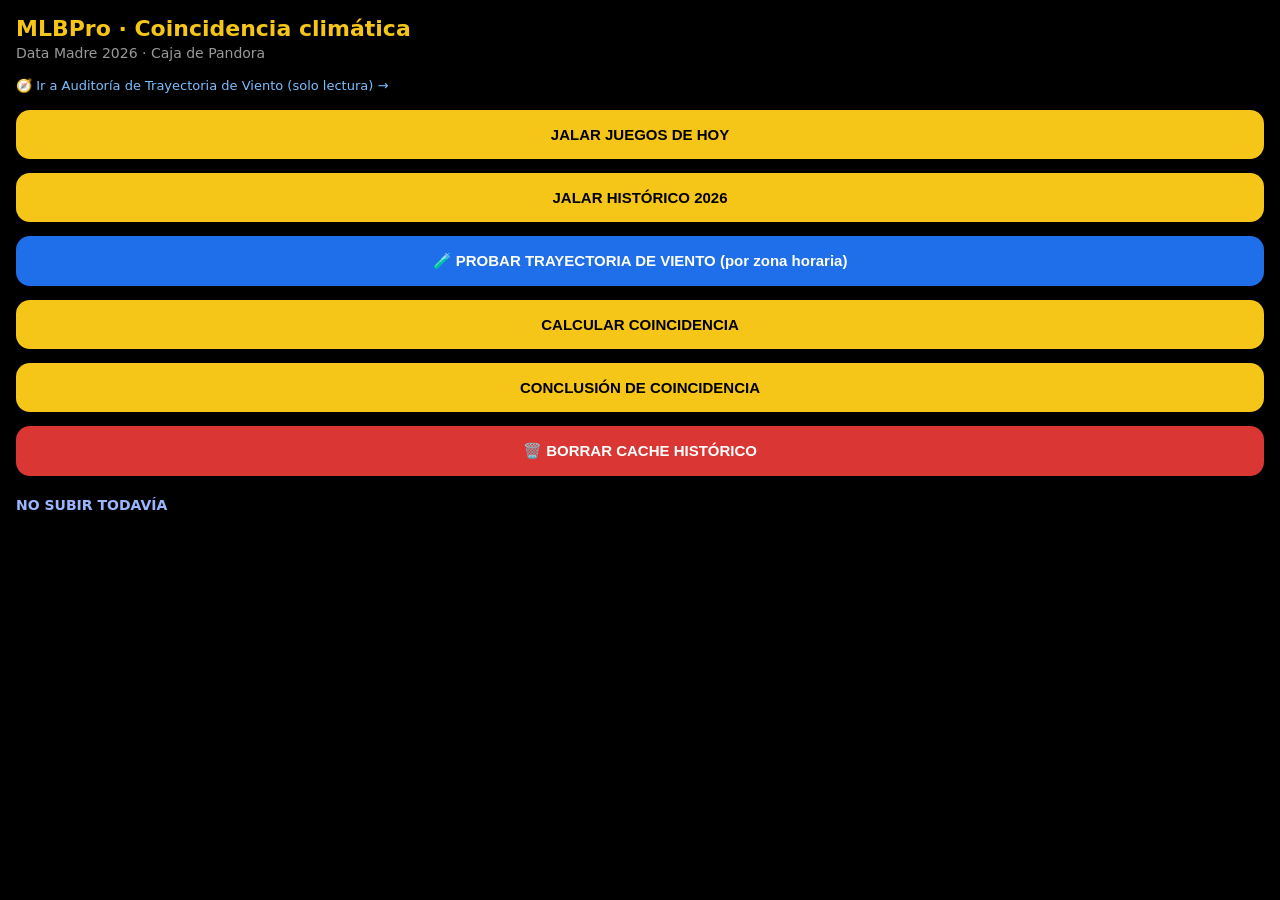
<file: index.html>
<!DOCTYPE html>
<html lang="es">
<head>
<meta charset="UTF-8">
<meta name="viewport" content="width=device-width, initial-scale=1.0">
<title>MLBPro · Coincidencia climática</title>
<style>
body{background:#000;color:#e8e8e8;font-family:-apple-system,system-ui,sans-serif;margin:0;padding:16px}
h1{font-size:18px;color:#f5c518;margin:0 0 4px}
.sub{color:#888;font-size:13px;margin-bottom:12px}
button{width:100%;padding:15px;margin:6px 0;font-size:15px;font-weight:800;color:#000;background:#f5c518;border:none;border-radius:12px}
button:disabled{opacity:.5}
#estado{margin:12px 0;font-size:13px;color:#9ad}
.juego{border:1px solid #333;border-radius:12px;padding:14px;margin-bottom:12px;background:#0c0c0c}
.matchup{font-size:16px;font-weight:800;color:#fff}
.estadio{font-size:13px;color:#bbb;margin:3px 0 8px}
.meta{font-size:13px;color:#ddd;margin:4px 0}
.ok{color:#32d74b;font-weight:800}
.mid{color:#ffd60a;font-weight:800}
.bad{color:#ff453a;font-weight:800}
.small{font-size:12px;color:#aaa;margin-top:5px}
.match{margin-top:8px;padding:8px;border-radius:8px;background:#111;border:1px solid #333}
.hist{margin-top:8px;border-top:1px solid #222;padding-top:8px}
</style>
<link rel="stylesheet" href="style.css">
</head>
<body>
<h1>MLBPro · Coincidencia climática</h1>
<div class="sub">Data Madre 2026 · Caja de Pandora</div>

<a href="auditar-trayectoria-historico.html"
   style="display:inline-block;margin-bottom:10px;color:#79c0ff;font-size:13px;text-decoration:none;">
  🧭 Ir a Auditoría de Trayectoria de Viento (solo lectura) →
</a>

<button onclick="jalarJuegosHoy()">JALAR JUEGOS DE HOY</button>
<button onclick="jalarHistorico2026()">JALAR HISTÓRICO 2026</button>
<button onclick="probarTrayectoriaViento()" style="background:#1f6feb;color:#fff;">🧪 PROBAR TRAYECTORIA DE VIENTO (por zona horaria)</button>
<button onclick="calcularCoincidencia()">CALCULAR COINCIDENCIA</button>
<button onclick="generarConclusionCoincidencia()">CONCLUSIÓN DE COINCIDENCIA</button>
<button onclick="borrarCacheHistorico()" style="background:#da3633;color:#fff;">🗑️ BORRAR CACHE HISTÓRICO</button>

<div id="estado">NO SUBIR TODAVÍA</div>
<div id="lista"></div>

<script src="estadios.js"></script>
<script src="parques-orientacion.js"></script>
<script src="mlbpro-core.js"></script>
<script src="roof-status.js"></script>
<script src="mlbpro-viento.js"></script>
<script src="confidence-panel.js"></script>
<script src="game-cards.js"></script>
<script src="mlb-climate-match.js"></script>

<script>
/* ============================================================
   PRÓLOGO — index.html (script inline)
   ============================================================
   QUÉ ES:
     Pantalla principal. Jala juegos de hoy con clima puntual de
     PRONÓSTICO (hora real del juego) + trayectoria de viento de
     pronóstico, construye/lee el histórico 2026 (con trayectoriaViento
     por fila), calcula coincidencia climática, arma la conclusión con
     veredicto de mercados y brújula, y ofrece una prueba corta de solo
     lectura para auditar la trayectoria de viento histórica por zona
     horaria. Enlaza además a auditar-trayectoria-historico.html,
     página separada de solo lectura para inspeccionar el histórico
     completo ya guardado.

   ORDEN DE CARGA (no cambiar):
     1. estadios.js  2. parques-orientacion.js  3. mlbpro-core.js
     4. roof-status.js  5. mlbpro-viento.js  6. confidence-panel.js
     7. game-cards.js  8. mlb-climate-match.js  9. este script inline

   CONGELADOS EN ESTA PASADA (no se tocó ni una línea de ninguno):
     mlbpro-core.js, mlbpro-viento.js, estadios.js, roof-status.js,
     parques-orientacion.js, confidence-panel.js, game-cards.js,
     mlb-climate-match.js, auditar-trayectoria-historico.html, el
     histórico 2026 guardado, jalarHistorico2026(), jalarJuegosHoy(),
     probarTrayectoriaViento(), evaluarMercados(), renderBrujula().

   SELECCIÓN DE HISTÓRICOS COMPATIBLES — FUENTE ÚNICA:
     Antes, calcularCoincidencia() y generarConclusionCoincidencia()
     construían cada una su propia lista de históricos "similares", y
     ninguna de las dos descartaba los resultados con
     VIENTO.scoreMatch(today, h) === 0 antes de ordenar y cortar a 5.
     Como Array.sort() es estable, cuando el candado de trayectoria de
     mlbpro-viento.js dejaba a TODO el histórico de un juego en score
     0, el corte a 5 devolvía siempre las mismas primeras filas del
     histórico — el mismo subconjunto para cualquier juego de hoy, sin
     importar el parque. Eso daba la impresión falsa de que distintos
     juegos de hoy tenían los mismos equipos históricos "similares".

     Ahora existe una única función, seleccionarHistoricosCompatibles
     (today, hist, gamePk), y es la ÚNICA fuente de históricos
     compatibles para toda la pantalla. La usan calcularCoincidencia()
     y generarConclusionCoincidencia() por igual — ninguna de las dos
     construye su propia lista por separado. Hace, en este orden:
       1. Calcula la clave canónica del parque de hoy:
          stadiumNorm(stadiumCanonName(today.venue)).
       2. Evalúa TODO el histórico recibido — ya NO filtra primero por
          parque. Para cada fila calcula, en paralelo:
            - score: VIENTO.scoreMatch(today, h) (mlbpro-viento.js no
              se tocó, solo se llama)
            - mismoParque: si esa fila pertenece o no al mismo parque
              canónico que hoy (solo se usa como desempate, no como
              filtro).
       3. Descarta los resultados con score < CORE.UMBRAL_MID (no
          basta con score > 0: como VIENTO.scoreMatch() suma puntos
          parciales por temperatura, viento, dirección, humedad,
          precipitación y parque, un score apenas positivo no es una
          coincidencia climática real — solo comparte algún factor
          suelto con el histórico de MLB en general).
       4. Ordena por: (a) mayor score primero; (b) si empatan en
          score, mismoParque:true primero; (c) si todavía empatan,
          fecha histórica más reciente primero.
       5. Corta a los MAX_HISTORICOS_COMPATIBLES (20) mejores. Esto
          reemplaza tanto el viejo corte fijo a 5 (que no filtraba
          score) como una primera versión de esta corrección que
          devolvía la lista completa con score > 0 sin límite — esa
          versión intermedia dejaba pasar cientos o miles de filas
          débiles por juego, inundaba el DOM y contaminaba los
          promedios de evaluarMercados() con ruido cercano al
          promedio general de MLB en vez de clima verdaderamente
          parecido.
     El mismo parque de hoy sigue sin ser un requisito obligatorio
     para entrar a la lista, pero queda favorecido por dos vías
     dentro del propio cálculo — (1) el bono de puntos que
     VIENTO.scoreMatch() ya suma por mismo parque (por eso ya cuenta
     dentro del umbral), y (2) el desempate mismoParque cuando dos
     históricos quedan con el mismo score. Un histórico de otro
     parque puede aparecer si su condición climática puntúa igual o
     más alto que las del parque de hoy y pasa el umbral.
     Si la lista queda vacía (ningún histórico llega a
     CORE.UMBRAL_MID), ambos consumidores muestran el mismo mensaje:
     "SIN HISTÓRICOS CLIMÁTICAMENTE COMPATIBLES".
     Cada juego de hoy llama a esta función de nuevo y recibe su
     propio array independiente; ningún array se reutiliza ni se
     mezcla entre juegos.
     La misma lista devuelta (ya acotada a máximo 20 y con umbral
     mínimo) alimenta, sin reconstruirse: mejor coincidencia,
     porcentaje, cantidad de históricos, promedios de carreras,
     promedios de ponches, evaluarMercados(), la conclusión de texto
     y el listado visual completo de "similares históricos".

   AUDITORÍA TEMPORAL (queda activa, no se guarda en ningún lado):
     seleccionarHistoricosCompatibles() emite un console.log por juego
     con gamePk, venue crudo de hoy, clave canónica del parque, total
     de histórico evaluado, cuántos quedan con score > 0 (referencia,
     no es el corte real), el umbral CORE.UMBRAL_MID usado, cuántos
     pasan ese umbral, cuántos quedan tras el corte final a 20,
     cuántos de esos son del mismo parque, y los gamePk históricos
     seleccionados. Además, auditarClavesDeHoyYHistorico() corre una
     vez por pantalla y hace console.warn si dos nombres de venue
     crudos distintos producen la misma clave canónica — audita
     estadios.js sin modificarlo; si aparece una colisión real, hay
     que pegar ese archivo para corregir el alias exacto, no se
     corrige a ciegas en esta pasada.

   FECHA:
     30 jul 2026 (2ª pasada) — corregido el candado de "solo mismo
     parque" en seleccionarHistoricosCompatibles() y, tras auditoría
     propia, corregido el corte de salida: score > 0 sin límite
     quedó reemplazado por score >= CORE.UMBRAL_MID + máximo 20
     resultados (antes: 23 jul 2026).
   ============================================================ */
const CORE = window.MLBPRO_CORE;
const VIENTO = window.MLBPRO_VIENTO;

let juegosHoy = [];
let climaHoy = {};
let historico2026 = [];

function setEstado(t) { document.getElementById("estado").textContent = t; }
function render(html) { document.getElementById("lista").innerHTML = html; }

function esNumeroReal(v) {
  if (v === null || v === undefined || v === "") return false;
  if (typeof v === "boolean") return false;
  if (typeof v === "string" && v.trim() === "") return false;
  return Number.isFinite(Number(v));
}
function safe(x) { return esNumeroReal(x) ? Number(x) : "NO"; }

function claseClasificacionHoy(c) {
  if (c === "BRISA_ESTABLE") return "ok";
  if (c === "BRISA_CAMBIANTE") return "bad";
  if (c === "DIRECCION_NO_CONFIABLE") return "mid";
  return "mid";
}

function bloqueTrayectoriaHoy(t) {
  if (!t) {
    return `<div class="bad">Trayectoria de viento no confirmada</div>`;
  }
  const cls = claseClasificacionHoy(t.clasificacion);
  const puntos = Array.isArray(t.puntos) ? t.puntos : [];

  return `
    <div class="match">
      <div class="meta"><b>Clasificación:</b> <span class="${cls}">${t.clasificacion ?? "NO CONFIRMADO"}</span></div>
      <div class="meta"><b>Dirección inicio (offset 0):</b> ${esNumeroReal(t.direccionInicio) ? t.direccionInicio + "°" : "N/C"}</div>
      <div class="meta"><b>Dirección final (offset +4):</b> ${esNumeroReal(t.direccionFinal) ? t.direccionFinal + "°" : "N/C"}</div>
      <div class="meta"><b>Velocidad mínima:</b> ${esNumeroReal(t.velocidadMin) ? t.velocidadMin + " mph" : "N/C"}</div>
      <div class="meta"><b>Velocidad máxima:</b> ${esNumeroReal(t.velocidadMax) ? t.velocidadMax + " mph" : "N/C"}</div>
      <div class="meta"><b>Velocidad promedio:</b> ${esNumeroReal(t.velocidadProm) ? t.velocidadProm + " mph" : "N/C"}</div>
      ${puntos.length ? `
        <details class="hist" style="cursor:pointer">
          <summary style="cursor:pointer;font-weight:800">Recorrido de la brisa durante el juego (7 puntos)</summary>
          ${puntos.map(p => `
            <div class="small">
              offset ${esNumeroReal(p.offsetHoras) ? (p.offsetHoras >= 0 ? "+" + p.offsetHoras : p.offsetHoras) + "h" : "N/C"} ·
              clave ${p.claveLocalUsada ?? "N/C"} ·
              viene de ${esNumeroReal(p.windFromDeg) ? p.windFromDeg + "°" : "N/C"} ·
              va hacia ${esNumeroReal(p.windToDeg) ? p.windToDeg + "°" : "N/C"} ·
              ${esNumeroReal(p.windMph) ? p.windMph + " mph" : "N/C"} ·
              dirección ${p.direccionConfiable === true ? "confiable" : p.direccionConfiable === false ? "NO CONFIABLE" : "NO CONFIRMADO"}
            </div>
          `).join("")}
        </details>
      ` : `<div class="small">Sin puntos de trayectoria disponibles.</div>`}
    </div>
  `;
}

function cardJuegoHoy(g, c) {
  const away = g.teams?.away?.team?.name || "?";
  const home = g.teams?.home?.team?.name || "?";
  const venue = g.venue?.name || "SIN PARQUE";
  const trayectoria = g.trayectoriaViento || (c ? c.trayectoriaViento : null) || null;
  return `
    <div class="juego">
      <div class="matchup">${away} @ ${home}</div>
      <div class="estadio">${venue}</div>
      ${
        c ? `
          <div class="meta">Temp: ${safe(c.tempF)}°F</div>
          <div class="meta">Humedad: ${safe(c.humidity)}%</div>
          <div class="meta">Precip: ${safe(c.precip)}</div>
          <div class="meta">Viento: ${safe(c.windMph)} mph</div>
          <div class="meta">Dir viento: ${esNumeroReal(c.windDir) ? c.windDir + "°" : "NO CONFIRMADA"}</div>
          <div class="meta">Roof: ${window.MLBPRO_ROOF_STATUS ? window.MLBPRO_ROOF_STATUS.getRoofStatus(venue).label : "NO CONFIRMADO"}</div>
        ` : `<div class="bad">Clima no confirmado</div>`
      }
      <div class="meta" style="margin-top:6px"><b>Estadio:</b> ${venue}</div>
      ${bloqueTrayectoriaHoy(trayectoria)}
    </div>
  `;
}

async function jalarJuegosHoy() {
  try {
    setEstado("Jalando juegos de hoy...");
    render("");
    const games = await CORE.scheduleByDate(CORE.hoyISO());
    juegosHoy = games;
    climaHoy = {};
    let html = "";

    for (const g of games) {
      const venueId = g.venue?.id;
      g.trayectoriaViento = null;

      let venueFull = null, coords = null;

      if (venueId) {
        try {
          venueFull = await CORE.getVenueFull(venueId);
          coords = CORE.coordsFromVenue(venueFull);
        } catch (e) {
          venueFull = null;
          coords = null;
        }
      }

      if (coords) {
        const nombreParque = g.venue?.name || venueFull?.name;
        const gameDate = g.gameDate;

        let clima = null;
        try {
          clima = await CORE.getClimaPronosticoJuego(coords.lat, coords.lon, gameDate, nombreParque);
        } catch (e) {
          clima = null;
        }

        let trayectoria = null;
        try {
          trayectoria = await CORE.getTrayectoriaVientoPronostico(coords.lat, coords.lon, gameDate, nombreParque);
        } catch (e) {
          trayectoria = null;
        }

        g.trayectoriaViento = trayectoria || null;

        if (clima) {
          climaHoy[g.gamePk] = {
            gamePk: g.gamePk,
            date: CORE.hoyISO(),
            gameDate: g.gameDate,
            away: g.teams?.away?.team?.name || "?",
            home: g.teams?.home?.team?.name || "?",
            venue: g.venue?.name || venueFull?.name || "SIN PARQUE",
            venueId: venueId,
            roof: venueFull?.roofType || venueFull?.roof || "",
            lat: coords.lat,
            lon: coords.lon,
            ...clima,
            trayectoriaViento: trayectoria || null
          };
        }
      }
      html += cardJuegoHoy(g, climaHoy[g.gamePk]);
    }

    render(html || "<div class='bad'>No hay juegos.</div>");
    setEstado("Juegos de hoy cargados.");
  } catch (e) {
    setEstado("Error jalando juegos de hoy: " + e.message);
  }
}

async function jalarHistorico2026() {
  try {
    let rows = CORE.leerHistoricoCache();
    const end = CORE.ayerISO();
    let d = CORE.START_HIST;

    if (rows.length) {
      const fechas = rows.map(r => r.date).filter(Boolean).sort();
      const ultima = fechas[fechas.length - 1];
      d = CORE.addDays(ultima, 1);
    }

    if (d > end) {
      historico2026 = rows;
      render(`
        <div class="juego">
          <div class="matchup">Histórico 2026 en caché</div>
          <div class="meta">Filas: ${rows.length}</div>
          <div class="meta">Ya está actualizado hasta: ${end}</div>
        </div>
      `);
      setEstado("Listo. Histórico en cache: " + rows.length + " filas.");
      return;
    }

    setEstado("Histórico: " + d + " · filas en caché: " + rows.length);
    render("<div class='small'>Procesando histórico nuevo. Puede tardar.</div>");

    const gamePksExistentes = new Set(
      rows.map(r => String(r.gamePk)).filter(Boolean)
    );

    let saltados = 0;

    let trayectoriasConObjeto = 0;
    let brisaEstable = 0;
    let brisaCambiante = 0;
    let direccionNoConfiable = 0;
    let noConfirmado = 0;
    let trayectoriaNull = 0;

    while (d <= end) {
      setEstado(
        "Histórico: " + d + " · filas: " + rows.length + " · saltados: " + saltados +
        " · trayectorias OK: " + trayectoriasConObjeto + " · trayectorias null: " + trayectoriaNull
      );
      let games = [];
      try {
        games = await CORE.scheduleByDate(d);
      } catch (e) {
        d = CORE.addDays(d, 1);
        continue;
      }

      for (const g of games) {
        if (!CORE.esJuegoFinal(g)) { saltados++; continue; }

        if (gamePksExistentes.has(String(g.gamePk))) continue;

        const venueId = g.venue?.id;
        if (!venueId) { saltados++; continue; }

        let venueFull = null, coords = null;
        try {
          venueFull = await CORE.getVenueFull(venueId);
          coords = CORE.coordsFromVenue(venueFull);
        } catch (e) { saltados++; continue; }
        if (!coords) { saltados++; continue; }

        const nombreParque = g.venue?.name || venueFull?.name;

        let clima = null;
        try {
          clima = await CORE.getClimaHistorico(coords.lat, coords.lon, d, g.gameDate, nombreParque);
        } catch (e) { saltados++; continue; }
        if (!clima) { saltados++; continue; }

        let box;
        try {
          box = await CORE.getBoxScore(g.gamePk);
        } catch (e) { saltados++; continue; }

        let trayectoria = null;
        try {
          trayectoria = await CORE.getTrayectoriaVientoHistorico(coords.lat, coords.lon, g.gameDate, nombreParque);
        } catch (e) {
          trayectoria = null;
        }

        if (trayectoria === null) {
          trayectoriaNull++;
        } else {
          trayectoriasConObjeto++;
          if (trayectoria.clasificacion === "BRISA_ESTABLE") brisaEstable++;
          else if (trayectoria.clasificacion === "BRISA_CAMBIANTE") brisaCambiante++;
          else if (trayectoria.clasificacion === "DIRECCION_NO_CONFIABLE") direccionNoConfiable++;
          else if (trayectoria.clasificacion === "NO_CONFIRMADO") noConfirmado++;
        }

        rows.push({
          gamePk: g.gamePk,
          date: d,
          away: g.teams?.away?.team?.name || "?",
          home: g.teams?.home?.team?.name || "?",
          venue: g.venue?.name || venueFull?.name || "SIN PARQUE",
          venueId: venueId,
          roof: venueFull?.roofType || venueFull?.roof || "",
          lat: coords.lat,
          lon: coords.lon,
          tempF: clima.tempF,
          humidity: clima.humidity,
          precip: clima.precip,
          windMph: clima.windMph,
          windDir: clima.windDir,
          timezoneUsado: clima.timezoneUsado,
          horaLocalObjetivo: clima.horaLocalObjetivo,
          horaClimaUtilizada: clima.horaClimaUtilizada,
          trayectoriaViento: trayectoria,
          awayRuns: box.awayRuns,
          homeRuns: box.homeRuns,
          totalRuns: box.awayRuns + box.homeRuns,
          awayKs: box.awayKs,
          homeKs: box.homeKs,
          totalKs: box.awayKs + box.homeKs,
          awayHRs: box.awayHRs,
          homeHRs: box.homeHRs,
          totalHRs: box.awayHRs + box.homeHRs
        });

        gamePksExistentes.add(String(g.gamePk));
      }
      d = CORE.addDays(d, 1);
    }

    historico2026 = rows;
    CORE.guardarHistoricoCache(rows);
    render(`
      <div class="juego">
        <div class="matchup">Histórico 2026 actualizado</div>
        <div class="meta">Filas totales: ${rows.length}</div>
        <div class="meta">Juegos saltados (no Final / sin dato): ${saltados}</div>
        <div class="meta">Desde: ${CORE.START_HIST}</div>
        <div class="meta">Hasta: ${end}</div>
        <div class="meta" style="margin-top:8px"><b>Trayectoria de viento — contadores de esta corrida:</b></div>
        <div class="meta">Con objeto trayectoriaViento: ${trayectoriasConObjeto}</div>
        <div class="meta ok">BRISA_ESTABLE: ${brisaEstable}</div>
        <div class="meta bad">BRISA_CAMBIANTE: ${brisaCambiante}</div>
        <div class="meta mid">DIRECCION_NO_CONFIABLE: ${direccionNoConfiable}</div>
        <div class="meta mid">NO_CONFIRMADO: ${noConfirmado}</div>
        <div class="meta">trayectoriaViento: null: ${trayectoriaNull}</div>
      </div>
    `);
    setEstado(
      "Histórico actualizado: " + rows.length + " filas · " + saltados + " saltados · " +
      "trayectorias con objeto: " + trayectoriasConObjeto + " · null: " + trayectoriaNull
    );
  } catch (e) {
    setEstado("Error histórico: " + e.message);
  }
}

async function probarTrayectoriaViento(porZona) {
  porZona = porZona || 2;
  const TOPE_DIAS_ESCANEADOS = 90;
  const TOPE_JUEGOS_PROCESADOS = 150;
  const TOPE_DIAS_CRUCE = 90;
  const TOPE_JUEGOS_CRUCE = 200;

  function bucketDeTz(tz) {
    if (tz === "America/New_York" || tz === "America/Toronto") return "ET";
    if (tz === "America/Chicago") return "Central";
    if (tz === "America/Phoenix" || tz === "America/Denver") return "Mountain";
    if (tz === "America/Los_Angeles") return "Pacific";
    return null;
  }

  function cruceFechaLocal(t) {
    if (!t || !Array.isArray(t.puntos)) return null;
    const fechas = t.puntos.map(p => p.fechaLocalUsada).filter(Boolean);
    const unicas = [...new Set(fechas)];
    return { cruza: unicas.length > 1, fechas: unicas };
  }

  function claseClasificacion(c) {
    if (c === "BRISA_ESTABLE") return "ok";
    if (c === "BRISA_CAMBIANTE") return "bad";
    return "mid";
  }

  function tarjetaJuego(r, etiqueta) {
    const t = r.trayectoria;
    if (!t) {
      return `
        <div class="juego">
          <div class="matchup">${r.matchup} <span class="bad">[${etiqueta}]</span></div>
          <div class="estadio">${r.venue} · ${r.date}</div>
          <div class="bad">Sin trayectoria (Open-Meteo no devolvió datos usables)</div>
        </div>
      `;
    }
    const cruce = cruceFechaLocal(t);
    const cls = claseClasificacion(t.clasificacion);

    return `
      <div class="juego">
        <div class="matchup">${r.matchup} <span class="${etiqueta === 'RECHAZADO' ? 'bad' : 'ok'}">[${etiqueta}]</span></div>
        <div class="estadio">${r.venue} · ${r.date} · ${t.timezoneUsado}</div>
        ${cruce && cruce.cruza ? `<div class="meta bad">⚠ CRUZA FECHA LOCAL: ${cruce.fechas.join(" → ")}</div>` : `<div class="small">Sin cruce de fecha local (todos los puntos en la misma fecha).</div>`}
        <details class="hist" style="cursor:pointer">
          <summary style="cursor:pointer;font-weight:800">Los 7 puntos capturados</summary>
          ${t.puntos.map(p => {
            const cuenta = t.offsetsClasificacion.includes(p.offsetHoras);
            const avisoVelocidad = p.windMph !== null && !p.direccionConfiable
              ? ` · <span class="mid">viento &lt; ${t.velocidadMinimaDireccionConfiable} mph, dirección no confiable</span>`
              : "";
            return `
              <div class="small">
                offset ${p.offsetHoras >= 0 ? "+" + p.offsetHoras : p.offsetHoras}h ·
                clave ${p.claveLocalUsada ?? "N/C"} ·
                viene de ${p.windFromDeg ?? "N/C"}° · va hacia ${p.windToDeg ?? "N/C"}° ·
                ${p.windMph ?? "N/C"} mph
                ${cuenta ? " · <b>cuenta para clasificar</b>" : " · <i>prejuego, no cuenta</i>"}
                ${avisoVelocidad}
              </div>
            `;
          }).join("")}
        </details>
        <div class="match">
          <div class="meta"><b>Dirección inicio (offset 0):</b> ${t.direccionInicio ?? "N/C"}°</div>
          <div class="meta"><b>Dirección final (offset +4):</b> ${t.direccionFinal ?? "N/C"}°</div>
          <div class="meta"><b>Velocidad min/máx/prom:</b> ${t.velocidadMin ?? "N/C"} / ${t.velocidadMax ?? "N/C"} / ${t.velocidadProm ?? "N/C"} mph</div>
          <div class="meta"><b>Media circular (0,+1,+2,+3,+4):</b> ${t.mediaCircularClasificacion !== null ? t.mediaCircularClasificacion.toFixed(1) + "°" : "N/C (no aplica en este estado)"}</div>
          <div class="meta"><b>Desviación máxima:</b> ${t.desviacionMaximaClasificacion !== null ? t.desviacionMaximaClasificacion.toFixed(1) + "°" : "N/C (no aplica en este estado)"}</div>
          <div class="meta"><b>Clasificación (±${t.rangoGradosUsado}°, mínimo ${t.velocidadMinimaDireccionConfiable} mph):</b> <span class="${cls}">${t.clasificacion}</span></div>
        </div>
      </div>
    `;
  }

  try {
    setEstado("Fase 1: probando trayectoria de viento por zona horaria (mínimo " + porZona + " por zona)...");
    render("<div class='small'>Buscando ET (incluye Toronto), Central, Mountain/Phoenix-Denver y Pacífico...</div>");

    const buckets = { ET: [], Central: [], Mountain: [], Pacific: [] };
    const rechazados = [];
    const otrasZonas = [];

    function cuotaCompleta() {
      return Object.keys(buckets).every(k => buckets[k].length >= porZona);
    }

    let d = CORE.START_HIST;
    const end = CORE.ayerISO();
    let diasEscaneados = 0;
    let juegosProcesados = 0;

    while (d <= end && !cuotaCompleta() && diasEscaneados < TOPE_DIAS_ESCANEADOS && juegosProcesados < TOPE_JUEGOS_PROCESADOS) {
      diasEscaneados++;
      let games = [];
      try {
        games = await CORE.scheduleByDate(d);
      } catch (e) {
        d = CORE.addDays(d, 1);
        continue;
      }

      for (const g of games) {
        if (cuotaCompleta() || juegosProcesados >= TOPE_JUEGOS_PROCESADOS) break;
        if (!CORE.esJuegoFinal(g)) continue;

        const venueId = g.venue?.id;
        if (!venueId) continue;
        const nombreParqueSchedule = g.venue?.name;

        const stadiumPrevio = (typeof stadiumGet === "function") ? stadiumGet(nombreParqueSchedule) : null;
        const tzPrevio = stadiumPrevio && stadiumPrevio.timezone ? stadiumPrevio.timezone : null;
        const bucketPrevio = tzPrevio ? bucketDeTz(tzPrevio) : null;
        if (bucketPrevio && buckets[bucketPrevio].length >= porZona) continue;

        let venueFull = null, coords = null;
        try {
          venueFull = await CORE.getVenueFull(venueId);
          coords = CORE.coordsFromVenue(venueFull);
        } catch (e) { continue; }
        if (!coords) continue;

        const nombreParque = nombreParqueSchedule || venueFull?.name;

        juegosProcesados++;
        let trayectoria = null;
        try {
          trayectoria = await CORE.getTrayectoriaVientoHistorico(coords.lat, coords.lon, g.gameDate, nombreParque);
        } catch (e) { trayectoria = null; }

        const registro = {
          matchup: (g.teams?.away?.team?.name || "?") + " @ " + (g.teams?.home?.team?.name || "?"),
          venue: nombreParque || "SIN PARQUE",
          date: d,
          trayectoria: trayectoria
        };

        if (!trayectoria || trayectoria.clasificacion === "NO_CONFIRMADO") {
          rechazados.push(registro);
          continue;
        }

        const bucket = bucketDeTz(trayectoria.timezoneUsado);
        if (bucket) {
          if (buckets[bucket].length < porZona) buckets[bucket].push(registro);
        } else {
          otrasZonas.push(registro);
        }
      }
      d = CORE.addDays(d, 1);
    }

    const cuotaFinal = cuotaCompleta();
    const totalConfirmados = Object.values(buckets).reduce((s, arr) => s + arr.length, 0);
    const primeraTrayectoria = buckets.ET[0] || buckets.Central[0] || buckets.Mountain[0] || buckets.Pacific[0];
    const rangoUsado = primeraTrayectoria?.trayectoria?.rangoGradosUsado ?? "?";
    const velMinima = primeraTrayectoria?.trayectoria?.velocidadMinimaDireccionConfiable ?? "?";

    setEstado("Fase 2: buscando un cruce real de fecha local (medianoche del parque)...");
    let cruceEncontrado = null;
    let d2 = CORE.START_HIST;
    let diasEscaneadosCruce = 0;
    let juegosProcesadosCruce = 0;

    while (d2 <= end && !cruceEncontrado && diasEscaneadosCruce < TOPE_DIAS_CRUCE && juegosProcesadosCruce < TOPE_JUEGOS_CRUCE) {
      diasEscaneadosCruce++;
      let games2 = [];
      try {
        games2 = await CORE.scheduleByDate(d2);
      } catch (e) {
        d2 = CORE.addDays(d2, 1);
        continue;
      }

      for (const g of games2) {
        if (cruceEncontrado || juegosProcesadosCruce >= TOPE_JUEGOS_CRUCE) break;
        if (!CORE.esJuegoFinal(g)) continue;

        const venueId = g.venue?.id;
        if (!venueId) continue;

        let venueFull = null, coords = null;
        try {
          venueFull = await CORE.getVenueFull(venueId);
          coords = CORE.coordsFromVenue(venueFull);
        } catch (e) { continue; }
        if (!coords) continue;

        const nombreParque = g.venue?.name || venueFull?.name;

        juegosProcesadosCruce++;
        let trayectoria = null;
        try {
          trayectoria = await CORE.getTrayectoriaVientoHistorico(coords.lat, coords.lon, g.gameDate, nombreParque);
        } catch (e) { trayectoria = null; }
        if (!trayectoria) continue;

        const cruce = cruceFechaLocal(trayectoria);
        if (cruce && cruce.cruza) {
          cruceEncontrado = {
            matchup: (g.teams?.away?.team?.name || "?") + " @ " + (g.teams?.home?.team?.name || "?"),
            venue: nombreParque || "SIN PARQUE",
            date: d2,
            trayectoria: trayectoria
          };
          break;
        }
      }
      d2 = CORE.addDays(d2, 1);
    }

    let html = `
      <div class="juego">
        <div class="matchup">Prueba de trayectoria de viento — por zona horaria</div>
        <div class="meta ${cuotaFinal ? "ok" : "bad"}">
          ${cuotaFinal ? "Cuota completa" : "CUOTA INCOMPLETA — revisar cuáles zonas faltan"}
          (mínimo ${porZona} confirmado(s) por zona)
        </div>
        <div class="meta">ET (incluye Toronto): ${buckets.ET.length}/${porZona} · Central: ${buckets.Central.length}/${porZona} · Mountain/Phoenix-Denver: ${buckets.Mountain.length}/${porZona} · Pacific: ${buckets.Pacific.length}/${porZona}</div>
        <div class="meta">Confirmados totales en cuota: ${totalConfirmados} · Rechazados (NO_CONFIRMADO o sin trayectoria): ${rechazados.length} · Otras zonas fuera de cuota: ${otrasZonas.length}</div>
        <div class="meta">Fase 1 — días escaneados: ${diasEscaneados} · juegos procesados: ${juegosProcesados}</div>
        <div class="meta ok">Rango angular: ±${rangoUsado}° (APROBADO) · Velocidad mínima para confiar en dirección: ${velMinima} mph</div>
        <div class="small">Esto NO guardó nada en el histórico ni en localStorage — es solo para inspeccionar el cálculo.</div>
      </div>
    `;

    ["ET", "Central", "Mountain", "Pacific"].forEach(zona => {
      buckets[zona].forEach(r => { html += tarjetaJuego(r, "CONFIRMADO · " + zona); });
    });

    if (otrasZonas.length) {
      html += `<div class="juego"><div class="matchup">Otras zonas horarias (fuera de las 4 requeridas)</div></div>`;
      otrasZonas.forEach(r => { html += tarjetaJuego(r, "CONFIRMADO · OTRA ZONA"); });
    }

    if (rechazados.length) {
      html += `<div class="juego"><div class="matchup">Rechazados (NO_CONFIRMADO o sin trayectoria)</div></div>`;
      rechazados.forEach(r => { html += tarjetaJuego(r, "RECHAZADO"); });
    }

    html += `<div class="juego"><div class="matchup">Prueba obligatoria: cruce real de fecha local</div>
      <div class="meta">Fase 2 — días escaneados: ${diasEscaneadosCruce} · juegos procesados: ${juegosProcesadosCruce}</div>
    </div>`;

    if (cruceEncontrado) {
      html += tarjetaJuego(cruceEncontrado, "CRUCE DE MEDIANOCHE CONFIRMADO");
    } else {
      html += `
        <div class="juego">
          <div class="bad"><b>NO SE ENCONTRÓ ningún cruce real de fecha local</b> en ${diasEscaneadosCruce} día(s) / ${juegosProcesadosCruce} juego(s) escaneados.</div>
          <div class="small">Esto no confirma que la lógica esté mal — solo que, dentro de este rango escaneado, ningún juego real tuvo sus 7 puntos repartidos en más de una fecha local.</div>
        </div>
      `;
    }

    render(html);
    setEstado(
      (cuotaFinal ? "Cuota completa. " : "Cuota incompleta. ") +
      (cruceEncontrado ? "Cruce de medianoche confirmado." : "Sin cruce de medianoche encontrado en el rango escaneado.")
    );
  } catch (e) {
    setEstado("ERROR REAL en probarTrayectoriaViento: " + (e && e.message ? e.message : e));
    console.error(e);
  }
}

// ============================================================
// AUDITORÍA DE CLAVE CANÓNICA — no modifica estadios.js. Solo llama
// a stadiumCanonName/stadiumNorm (globales, cargadas por estadios.js)
// y reporta si dos nombres de venue crudos distintos producen la
// misma clave.
// ============================================================
function claveCanonica(venueCrudo) {
  if (typeof stadiumCanonName !== "function" || typeof stadiumNorm !== "function") {
    return "SIN_FUNCION_CANONIZACION:" + (venueCrudo || "SIN_PARQUE");
  }
  return stadiumNorm(stadiumCanonName(venueCrudo));
}

function detectarColisionesCanonicas(filasConVenue) {
  const mapa = new Map();
  filasConVenue.forEach(f => {
    const venueCrudo = (f && f.venue) ? f.venue : "SIN_PARQUE";
    const clave = claveCanonica(venueCrudo);
    if (!mapa.has(clave)) mapa.set(clave, new Set());
    mapa.get(clave).add(venueCrudo);
  });
  const colisiones = [];
  mapa.forEach((venuesSet, clave) => {
    if (venuesSet.size > 1) {
      colisiones.push({ clave, venuesDistintos: [...venuesSet] });
    }
  });
  return colisiones;
}

function auditarClavesDeHoyYHistorico(hist) {
  const filasHoy = juegosHoy.map(g => ({ venue: g.venue?.name || "SIN PARQUE" }));
  const colisionesHoy = detectarColisionesCanonicas(filasHoy);
  const colisionesHist = detectarColisionesCanonicas(hist);

  if (colisionesHoy.length) {
    console.warn("COLISIÓN DE CLAVE CANÓNICA en juegos de HOY:", colisionesHoy);
  }
  if (colisionesHist.length) {
    console.warn("COLISIÓN DE CLAVE CANÓNICA en HISTÓRICO:", colisionesHist);
  }
  if (!colisionesHoy.length && !colisionesHist.length) {
    console.log("AUDITORÍA clave canónica: sin colisiones detectadas (hoy ni histórico).");
  }
  return { colisionesHoy, colisionesHist };
}

// ============================================================
// FUENTE ÚNICA DE SELECCIÓN DE HISTÓRICOS COMPATIBLES.
// Usada por calcularCoincidencia() y generarConclusionCoincidencia().
// Ninguna de las dos construye su propia lista por separado.
//
// CORREGIDO (30 jul 2026): ya NO filtra primero por mismo parque.
// Ahora evalúa TODO el histórico -> scoreMatch -> descarta todo lo
// que no llegue a CORE.UMBRAL_MID (score > 0 solo no basta: deja
// pasar coincidencias parciales débiles) -> ordena por score desc,
// con mismoParque como primer desempate y fecha más reciente como
// segundo desempate -> corta a los MAX_HISTORICOS_COMPATIBLES (20)
// mejores. Nada de corte fijo a 5 (viejo bug) ni lista sin límite
// con score > 0 (bug de la primera pasada de esta corrección).
// ============================================================
const MAX_HISTORICOS_COMPATIBLES = 20;

function seleccionarHistoricosCompatibles(today, hist, gamePk) {
  const claveParqueHoy = claveCanonica(today.venue);
  const histTotalEvaluado = hist.length;

  const conScore = hist.map(h => ({
    ...h,
    mismoParque: claveCanonica(h.venue) === claveParqueHoy,
    score: VIENTO.scoreMatch(today, h)
  }));

  const histCountConScorePositivo = conScore.filter(x => x.score > 0).length;

  const compatibles = conScore
    .filter(x => x.score >= CORE.UMBRAL_MID)
    .sort((a, b) => {
      if (b.score !== a.score) return b.score - a.score;
      if (a.mismoParque !== b.mismoParque) return a.mismoParque ? -1 : 1;
      return String(b.date || "").localeCompare(String(a.date || ""));
    })
    .slice(0, MAX_HISTORICOS_COMPATIBLES);

  const histCountMismoParqueSeleccionado = compatibles.filter(x => x.mismoParque).length;

  console.log("AUDITORÍA selección histórica", {
    gamePk: gamePk,
    todayVenueCrudo: today.venue,
    claveParqueHoy: claveParqueHoy,
    histTotalEvaluado: histTotalEvaluado,
    histCountConScorePositivo: histCountConScorePositivo,
    umbralMidUsado: CORE.UMBRAL_MID,
    histCountTrasUmbralMid: conScore.filter(x => x.score >= CORE.UMBRAL_MID).length,
    histCountFinalTrasCorte: compatibles.length,
    histCountMismoParqueSeleccionado: histCountMismoParqueSeleccionado,
    gamePksHistoricosSeleccionados: compatibles.map(r => r.gamePk)
  });

  return compatibles;
}

function calcularCoincidencia() {
  try {
    if (!juegosHoy.length) { setEstado("Primero jala juegos de hoy."); return; }
    let hist = historico2026.length ? historico2026 : CORE.leerHistoricoCache();
    if (!hist.length) { setEstado("Primero toca JALAR HISTÓRICO 2026."); return; }

    auditarClavesDeHoyYHistorico(hist);

    let html = "";
    for (const g of juegosHoy) {
      const today = climaHoy[g.gamePk];
      const away = g.teams?.away?.team?.name || "?";
      const home = g.teams?.home?.team?.name || "?";
      const venue = g.venue?.name || "SIN PARQUE";

      if (!today) {
        html += `
          <div class="juego">
            <div class="matchup">${away} @ ${home}</div>
            <div class="estadio">${venue}</div>
            <div class="bad">SIN CLIMA DE HOY</div>
          </div>
        `;
        continue;
      }

      const ranked = seleccionarHistoricosCompatibles(today, hist, g.gamePk);

      if (!ranked.length) {
        html += `
          <div class="juego">
            <div class="matchup">${away} @ ${home}</div>
            <div class="estadio">${venue}</div>
            <div class="meta">Fecha: ${today.date || CORE.hoyISO()} · Hora: ${CORE.horaJuego(today.gameDate)}</div>
            <div class="meta">Temp: ${safe(today.tempF)}°F · Humedad: ${safe(today.humidity)}% · Viento: ${safe(today.windMph)} mph · Dir: ${esNumeroReal(today.windDir) ? today.windDir + "°" : "SIN DATO"}</div>
            <div class="match bad">SIN HISTÓRICOS CLIMÁTICAMENTE COMPATIBLES</div>
          </div>
        `;
        continue;
      }

      const top = ranked[0];
      const cls = top.score >= CORE.UMBRAL_OK ? "ok" : top.score >= CORE.UMBRAL_MID ? "mid" : "bad";

      html += `
        <div class="juego">
          <div class="matchup">${away} @ ${home}</div>
          <div class="estadio">${venue}</div>
          <div class="meta">Fecha: ${today.date || CORE.hoyISO()} · Hora: ${CORE.horaJuego(today.gameDate)}</div>
          <div class="meta">Temp: ${safe(today.tempF)}°F · Humedad: ${safe(today.humidity)}% · Viento: ${safe(today.windMph)} mph · Dir: ${esNumeroReal(today.windDir) ? today.windDir + "°" : "SIN DATO"}</div>
          <div class="match">Mejor coincidencia: <span class="${cls}">${top.score}%</span></div>
          <details class="hist" style="cursor:pointer">
            <summary style="cursor:pointer;font-weight:800">Similares históricos (${ranked.length})</summary>
            ${ranked.map(r => `
              <div class="small">
                ${r.date} · ${r.away} @ ${r.home} · ${r.venue}
                · ${safe(r.tempF)}°F
                · viento ${safe(r.windMph)} mph
                · dir ${esNumeroReal(r.windDir) ? r.windDir + "°" : "NO"}
                · hum ${safe(r.humidity)}%
                · carreras ${safe(r.totalRuns)}
                · ponches ${safe(r.totalKs)}
                · score ${r.score}%
              </div>
            `).join("")}
          </details>
        </div>
      `;
    }
    render(html);
    setEstado("Coincidencia calculada.");
  } catch (e) {
    setEstado("ERROR REAL en calcularCoincidencia: " + (e && e.message ? e.message : e));
    console.error(e);
  }
}

function escenaAbierta(today) {
  const venue = today?.venue;
  if (window.MLBPRO_ROOF_STATUS) {
    if (window.MLBPRO_ROOF_STATUS.esDomoCerradoFijo(venue)) return "NO ABIERTA / ROOF CERRADO";
    if (window.MLBPRO_ROOF_STATUS.esTechoNoVerificado(venue)) {
      return "ROOF NO CONFIRMADO / " + window.MLBPRO_ROOF_STATUS.getRoofStatus(venue).label;
    }
  }
  return "ABIERTA";
}

function evaluarMercados(today, pct, histCount, ranked) {
  const escena = escenaAbierta(today);
  const brisa = VIENTO.tipoBrisa(today);

  let carreras = "NO COINCIDENCIA", ponches = "NO COINCIDENCIA";
  let veredicto = "PASAR / NO COINCIDENCIA", favorece = "NO CONFIRMADO";
  let promCarrerasHist = null, promPonchesHist = null;

  const listaValida = Array.isArray(ranked) ? ranked.filter(x => esNumeroReal(x.totalRuns)) : [];
  if (listaValida.length) promCarrerasHist = listaValida.reduce((s, x) => s + Number(x.totalRuns), 0) / listaValida.length;

  const listaPonches = Array.isArray(ranked) ? ranked.filter(x => esNumeroReal(x.totalKs)) : [];
  if (listaPonches.length) promPonchesHist = listaPonches.reduce((s, x) => s + Number(x.totalKs), 0) / listaPonches.length;

  if (promCarrerasHist !== null) carreras = promCarrerasHist.toFixed(1) + " carreras prom. (" + listaValida.length + " juego(s) similares)";
  if (promPonchesHist !== null) ponches = promPonchesHist.toFixed(1) + " ponches prom. (" + listaPonches.length + " juego(s) similares)";

  const hpACF = (typeof getOrientacionParque !== "undefined") ? getOrientacionParque(today?.venue) : null;
  const evViento = VIENTO.evaluarViento(today?.windDir, hpACF);

  if (evViento.favoreceBateo === null) {
    favorece = evViento.categoria === "DIRECCIÓN NO CONFIRMADA"
      ? "NO CONFIRMADO / SIN DIRECCIÓN DE VIENTO"
      : "NEUTRAL / CRUZADO";
  } else if (evViento.favoreceBateo) {
    favorece = "BATEO (viento sale hacia el jardín)";
  } else {
    favorece = "PICHEO (viento entra hacia home)";
  }

  const baseFuerte = pct >= 80 && histCount >= 3;
  const baseMedia = pct >= 65 && histCount >= 3;
  const baseDatoReal = listaValida.length >= 3;

  if (window.MLBPRO_ROOF_STATUS && window.MLBPRO_ROOF_STATUS.esDomoCerradoFijo(today?.venue)) {
    veredicto = "MIRAR SOLO MOTOR PRINCIPAL, NO CLIMA";
    return { escena, brisa, carreras, ponches, veredicto, favorece, promCarrerasHist, promPonchesHist };
  }
  if (window.MLBPRO_ROOF_STATUS && window.MLBPRO_ROOF_STATUS.esTechoNoVerificado(today?.venue)) {
    veredicto = "NO FORZAR / TECHO " + window.MLBPRO_ROOF_STATUS.getRoofStatus(today?.venue).label;
    return { escena, brisa, carreras, ponches, veredicto, favorece, promCarrerasHist, promPonchesHist };
  }
  if (!baseDatoReal) {
    veredicto = "SIN DATO SUFICIENTE — solo " + listaValida.length + " similar(es) con carreras confirmadas";
    return { escena, brisa, carreras, ponches, veredicto, favorece, promCarrerasHist, promPonchesHist };
  }

  if (baseFuerte && evViento.favoreceBateo === true) {
    veredicto = "MIRAR OVER — viento favorece bateo, " + listaValida.length + " similares con " + promCarrerasHist.toFixed(1) + " carreras prom.";
  } else if (baseFuerte && evViento.favoreceBateo === false) {
    veredicto = "MIRAR UNDER / K — viento favorece picheo, " + listaValida.length + " similares con " + promCarrerasHist.toFixed(1) + " carreras prom.";
  } else if (baseMedia) {
    veredicto = "REVISAR / NO FORZAR — " + listaValida.length + " similares con " + promCarrerasHist.toFixed(1) + " carreras prom.";
  } else {
    veredicto = "COINCIDENCIA BAJA — " + listaValida.length + " similares con " + promCarrerasHist.toFixed(1) + " carreras prom.";
  }

  return { escena, brisa, carreras, ponches, veredicto, favorece, promCarrerasHist, promPonchesHist };
}

function renderBrujula(today, gamePk) {
  const hpACFraw = (typeof getOrientacionParque !== "undefined") ? getOrientacionParque(today?.venue) : null;
  const tieneOrientacion = esNumeroReal(hpACFraw);
  const hpACF = tieneOrientacion ? Number(hpACFraw) : 0;
  const windDir = Number(today?.windDir);
  const tieneDir = esNumeroReal(today?.windDir);
  const id = "brujula_" + gamePk;

  const puntos16 = [
    { g: 0, t: "N" }, { g: 22.5, t: "NNE" }, { g: 45, t: "NE" }, { g: 67.5, t: "ENE" },
    { g: 90, t: "E" }, { g: 112.5, t: "ESE" }, { g: 135, t: "SE" }, { g: 157.5, t: "SSE" },
    { g: 180, t: "S" }, { g: 202.5, t: "SSW" }, { g: 225, t: "SW" }, { g: 247.5, t: "WSW" },
    { g: 270, t: "W" }, { g: 292.5, t: "WNW" }, { g: 315, t: "NW" }, { g: 337.5, t: "NNW" }
  ];

  const cx = 110, cy = 110, r = 95;
  let marcas = "";
  puntos16.forEach(p => {
    const gAjustado = ((p.g - hpACF) % 360 + 360) % 360;
    const rad = gAjustado * Math.PI / 180;
    const esMayor = (p.g % 90 === 0);
    const rTxt = r - (esMayor ? 16 : 12);
    const x = cx + rTxt * Math.sin(rad), y = cy - rTxt * Math.cos(rad);
    marcas += `<text x="${x}" y="${y + 4}" fill="${esMayor ? "#79c0ff" : "#8b949e"}" font-size="${esMayor ? 13 : 9}" font-weight="${esMayor ? 800 : 600}" text-anchor="middle">${p.t}</text>`;
    const p1x = cx + r * Math.sin(rad), p1y = cy - r * Math.cos(rad);
    const p2x = cx + (r - 6) * Math.sin(rad), p2y = cy - (r - 6) * Math.cos(rad);
    marcas += `<line x1="${p1x}" y1="${p1y}" x2="${p2x}" y2="${p2y}" stroke="${esMayor ? "#e6edf3" : "#484f58"}" stroke-width="${esMayor ? 2 : 1}"/>`;
  });

  const vaHacia = tieneDir ? (windDir + 180) % 360 : 0;
  const degAjustado = tieneDir ? ((vaHacia - hpACF) % 360 + 360) % 360 : 0;

  let anguloEntrada = degAjustado;
  if (anguloEntrada > 180) anguloEntrada -= 360;
  const maxCono = 40;
  const anguloClamp = Math.max(-maxCono, Math.min(maxCono, anguloEntrada));
  const offsets = [0, -14, 14, -7, 7];
  const radioInicio = 20, radioFin = 62;

  function puntoPolar(radio, gradoOffset) {
    const anguloTotal = anguloClamp + gradoOffset * 0.4;
    const rad = anguloTotal * Math.PI / 180;
    return { x: 110 + radio * Math.sin(rad), y: 152 - radio * Math.cos(rad) };
  }

  let motionPaths = "", flechitas = "";
  if (tieneDir) {
    offsets.forEach((off, i) => {
      const n = i + 1;
      const ini = puntoPolar(radioInicio, off);
      const fin = puntoPolar(radioFin, off);
      const dur = (1.3 + i * 0.08).toFixed(2);
      const delay = (i * 0.22).toFixed(2);
      const pathId = `mpath${n}-${id}`;
      motionPaths += `<path id="${pathId}" d="M${ini.x.toFixed(1)},${ini.y.toFixed(1)} L${fin.x.toFixed(1)},${fin.y.toFixed(1)}" fill="none" stroke="none"/>`;
      flechitas += `
        <path d="M0,-4 L4,0 L0,4 L1.5,0 Z" fill="#58a6ff">
          <animateMotion dur="${dur}s" begin="${delay}s" repeatCount="indefinite" rotate="auto">
            <mpath href="#${pathId}"/>
          </animateMotion>
        </path>
      `;
    });
  }

  return `
    <div class="match" style="text-align:center">
      <div class="meta"><b>Brújula del parque</b></div>
      <svg viewBox="0 0 220 220" style="width:150px;height:150px">
        <circle cx="110" cy="110" r="95" fill="#0d1117" stroke="#30363d" stroke-width="2"/>
        <g>${marcas}</g>
        <g>
          <path d="M 110,152 L 65,79 A 60,60 0 0 1 155,79 Z" fill="#1a4d2e" stroke="#2d7a4a" stroke-width="1" opacity="0.9"/>
          <path d="M 89,152 Q 110,128 131,152" fill="none" stroke="#c9a94d" stroke-width="1" opacity="0.8"/>
          <path d="M 83,152 Q 110,119 137,152" fill="none" stroke="#c9a94d" stroke-width="0.7" opacity="0.5"/>
          <polygon points="110,110 128,131 110,152 92,131" stroke="#c9a94d" stroke-width="1.5" fill="none"/>
        </g>
        <g>${motionPaths}</g>
        ${flechitas}
        <circle cx="110" cy="110" r="4" fill="#e6edf3"/>
      </svg>
      <div class="small">
        ${tieneDir ? `Viento de ${windDir}° hacia ${(windDir + 180) % 360}°` : "SIN DIRECCIÓN CONFIRMADA"}
      </div>
      ${!tieneOrientacion ? `<div class="small bad">ORIENTACIÓN NO CONFIRMADA — compás sin ajustar al parque</div>` : ""}
    </div>
  `;
}

function generarConclusionCoincidencia() {
  try {
    if (!juegosHoy.length) { setEstado("Primero jala juegos de hoy."); return; }
    let hist = historico2026.length ? historico2026 : CORE.leerHistoricoCache();
    if (!hist.length) { setEstado("Primero toca JALAR HISTÓRICO 2026."); return; }

    auditarClavesDeHoyYHistorico(hist);

    let html = window.MLBPRO_CONFIDENCE_PANEL ? window.MLBPRO_CONFIDENCE_PANEL.render(juegosHoy) : "";

    for (const g of juegosHoy) {
      const today = climaHoy[g.gamePk];
      const away = g.teams?.away?.team?.name || "?";
      const home = g.teams?.home?.team?.name || "?";
      const matchup = away + " @ " + home;
      const estadio = g.venue?.name || "SIN PARQUE";

      if (!today) {
        html += `
          <div class="juego">
            <div class="matchup">${matchup}</div>
            <div class="estadio">${estadio}</div>
            <div class="bad"><b>NO COINCIDENCIA:</b> SIN CLIMA DE HOY</div>
          </div>
        `;
        continue;
      }

      const ranked = seleccionarHistoricosCompatibles(today, hist, g.gamePk);

      if (!ranked.length) {
        html += `
          <div class="juego">
            <div class="matchup">${matchup}</div>
            <div class="estadio">${estadio}</div>
            <div class="meta">Fecha: ${today.date || CORE.hoyISO()} · Hora: ${CORE.horaJuego(today.gameDate)}</div>
            <div class="meta"><b>Clima de hoy:</b></div>
            <div class="meta">Temp: ${safe(today.tempF)}°F</div>
            <div class="meta">Humedad: ${safe(today.humidity)}%</div>
            <div class="meta">Precip: ${safe(today.precip)}%</div>
            <div class="meta">Viento: ${safe(today.windMph)} mph</div>
            <div class="meta">Dir viento: ${esNumeroReal(today.windDir) ? today.windDir + "°" : "SIN DATO"}</div>
            ${window.MLBPRO_ROOF_STATUS ? window.MLBPRO_ROOF_STATUS.renderRoofLine(estadio) : ""}
            ${renderBrujula(today, g.gamePk)}
            <div class="match bad"><b>Conclusión Data Madre:</b> SIN HISTÓRICOS CLIMÁTICAMENTE COMPATIBLES</div>
          </div>
        `;
        continue;
      }

      const top = ranked[0];
      const pct = Number(top.score || 0);
      const histCount = ranked.length;
      const ev = evaluarMercados(today, pct, histCount, ranked);
      const cls = pct >= CORE.UMBRAL_OK ? "ok" : pct >= CORE.UMBRAL_MID ? "mid" : "bad";

      html += `
        <div class="juego">
          <div class="matchup">${matchup}</div>
          <div class="estadio">${estadio}</div>
          <div class="meta">Fecha: ${today.date || CORE.hoyISO()} · Hora: ${CORE.horaJuego(today.gameDate)}</div>
          <div class="meta"><b>Clima de hoy:</b></div>
          <div class="meta">Temp: ${safe(today.tempF)}°F</div>
          <div class="meta">Humedad: ${safe(today.humidity)}%</div>
          <div class="meta">Precip: ${safe(today.precip)}%</div>
          <div class="meta">Viento: ${safe(today.windMph)} mph</div>
          <div class="meta">Dir viento: ${esNumeroReal(today.windDir) ? today.windDir + "°" : "SIN DATO"}</div>
          ${window.MLBPRO_ROOF_STATUS ? window.MLBPRO_ROOF_STATUS.renderRoofLine(estadio) : ""}
          ${renderBrujula(today, g.gamePk)}
          <details class="match" style="cursor:pointer">
            <summary style="cursor:pointer;font-weight:800"><b>Coincidencia clima/parque:</b> <span class="${cls}">${pct}%</span> · ${ev.carreras || "SIN DATOS"}</summary>
            <div class="meta" style="margin-top:8px"><b>Base histórica útil:</b> ${histCount} juegos históricos compatibles</div>
            <div class="meta"><b>Qué mide:</b> temperatura + viento + dirección + humedad + precipitación + parque</div>
            <div class="meta"><b>Tipo de brisa:</b> ${ev.brisa}</div>
            <div class="meta"><b>Brisa favorece:</b> ${ev.favorece}</div>
            <div class="meta"><b>Lectura carreras:</b> ${ev.carreras || "SIN DATOS"}</div>
            <div class="meta"><b>Ponches:</b> ${ev.ponches || "SIN DATOS"}</div>
          </details>
          <div class="match"><b>Conclusión Data Madre:</b> ${ev.veredicto || "NO USAR COMO PICK"}</div>
          <details class="hist" style="cursor:pointer">
            <summary style="cursor:pointer;font-weight:800">Similares históricos (${ranked.length})</summary>
            ${ranked.map((r, i) => `
              <div class="small" style="padding:10px 0;border-bottom:1px solid #222;">
                <div><b>${i + 1}. ${r.date}</b></div>
                <div><b>Juego:</b> ${r.away} @ ${r.home}</div>
                <div><b>Parque:</b> ${r.venue}${r.mismoParque ? "" : " <span class=\"mid\">(otro parque)</span>"}</div>
                <div><b>Clima:</b> ${safe(r.tempF)}°F · viento ${safe(r.windMph)} mph · dir ${esNumeroReal(r.windDir) ? r.windDir + "°" : "NO"} · hum ${safe(r.humidity)}%</div>
                <div><b>Carreras:</b> ${safe(r.totalRuns)}</div>
                <div><b>Ponches:</b> ${safe(r.totalKs)}</div>
                <div><b>HRs:</b> ${safe(r.totalHRs)}</div>
                <div><b>Score similitud:</b> ${r.score}%</div>
              </div>
            `).join("")}
          </details>
        </div>
      `;
    }
    render(html);
    setEstado("Conclusión de coincidencia generada.");
  } catch (e) {
    setEstado("ERROR REAL en generarConclusionCoincidencia: " + (e && e.message ? e.message : e));
    console.error(e);
  }
}

function borrarCacheHistorico() {
  if (!confirm("¿Borrar TODO el histórico guardado? No se puede deshacer.")) return;
  const borrado = CORE.borrarHistoricoCache();
  if (!borrado) {
    setEstado("ERROR: no se pudo borrar el cache histórico.");
    return;
  }
  historico2026 = [];
  render("");
  setEstado("Cache histórico borrado. Tocá JALAR HISTÓRICO 2026 para reconstruirlo limpio.");
}

window.addEventListener("load", () => {
  historico2026 = CORE.leerHistoricoCache();
  if (historico2026.length) setEstado("Listo. Histórico en cache: " + historico2026.length + " filas.");
});
</script>
</body>
</html>
</file>
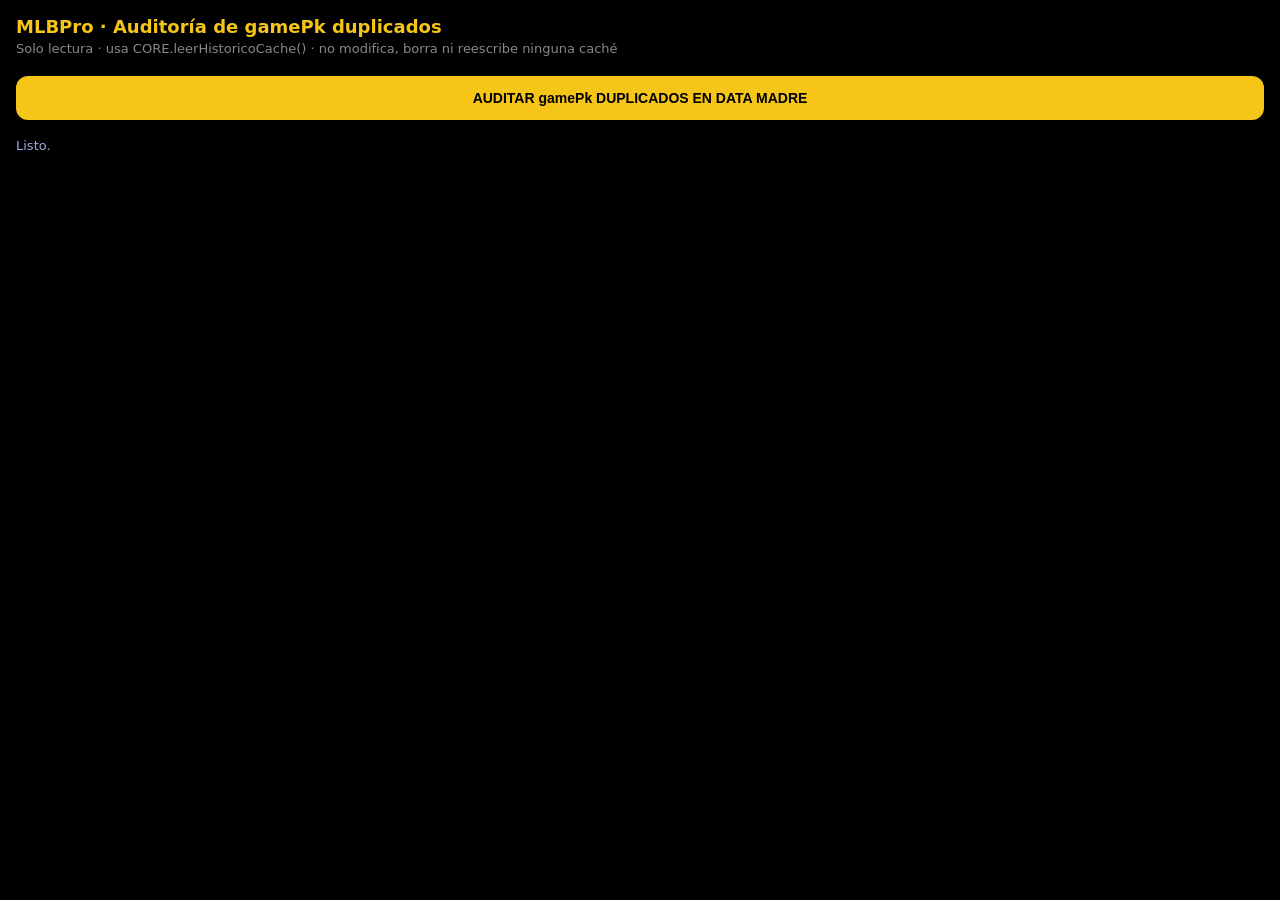
<file: auditar-duplicados-gamepk.html>
<!DOCTYPE html>
<html lang="es">
<head>
<meta charset="UTF-8" />
<meta name="viewport" content="width=device-width, initial-scale=1.0" />
<title>MLBPro · Auditoría de gamePk duplicados</title>
<style>
body{background:#000;color:#e8e8e8;font-family:-apple-system,system-ui,sans-serif;margin:0;padding:16px}
h1{font-size:18px;color:#f5c518;margin:0 0 4px}
.sub{color:#888;font-size:13px;margin-bottom:14px}
button{width:100%;padding:14px;margin:6px 0;font-size:14px;font-weight:800;color:#000;background:#f5c518;border:none;border-radius:12px}
#estado{margin:12px 0;font-size:13px;color:#9ad}
.bloque{border:1px solid #333;border-radius:12px;padding:14px;margin-bottom:12px;background:#0c0c0c}
.titulo{font-size:15px;font-weight:800;color:#fff;margin-bottom:8px}
.meta{font-size:13px;color:#ddd;margin:4px 0}
.ok{color:#32d74b;font-weight:800}
.mid{color:#ffd60a;font-weight:800}
.bad{color:#ff453a;font-weight:800}
.small{font-size:12px;color:#aaa;margin-top:5px}
.tabla{width:100%;border-collapse:collapse;margin-top:8px;font-size:12px}
.tabla th,.tabla td{border:1px solid #222;padding:5px;text-align:left;color:#ccc;vertical-align:top}
.tabla th{background:#151515;color:#f5c518}
pre{background:#050505;border:1px solid #222;border-radius:8px;padding:10px;overflow-x:auto;font-size:11px;color:#ccc;white-space:pre-wrap;word-break:break-word}
details{margin-top:8px;border-top:1px solid #222;padding-top:8px}
summary{cursor:pointer;font-weight:800;color:#79c0ff}
</style>
</head>
<body>
<h1>MLBPro · Auditoría de gamePk duplicados</h1>
<div class="sub">Solo lectura · usa CORE.leerHistoricoCache() · no modifica, borra ni reescribe ninguna caché</div>

<button onclick="auditarDuplicados()">AUDITAR gamePk DUPLICADOS EN DATA MADRE</button>

<div id="estado">Listo.</div>
<div id="reporte"></div>

<script src="estadios.js"></script>
<script src="mlbpro-core.js"></script>

<script>
/* ============================================================
   PRÓLOGO — auditar-duplicados-gamepk.html
   ============================================================
   QUÉ ES:
     Herramienta standalone de SOLO LECTURA. Su único propósito es
     auditar, con evidencia real, los gamePk duplicados detectados
     en el histórico Data Madre (MLBPRO_DATA_MADRE_HIST_2026_V1) —
     la auditoría previa (auditoria-clima-match.html, Fase 1) ya
     midió que existen 13 gamePk duplicados equivalentes a 26 filas.
     Este archivo no repite ese conteo desde cero con un número fijo:
     lee el caché real en el momento de ejecutar y encuentra los
     duplicados que existan en esa lectura, sean 13 o cualquier otro
     número — no depende de la cifra ya reportada.

   FUENTE QUE LEE:
     CORE.leerHistoricoCache() — la misma función pública que usa
     index.html (jalarHistorico2026, calcularCoincidencia,
     generarConclusionCoincidencia) para leer el histórico desde
     localStorage. No se lee localStorage directamente por clave:
     se usa la función oficial de mlbpro-core.js, que ya está
     CONGELADO y no se modifica aquí ni en ningún otro lado.

   QUÉ MIDE Y MUESTRA:
     - Filas totales en el caché (longitud real del array devuelto
       por CORE.leerHistoricoCache()).
     - gamePk únicos (tamaño del Set de gamePk, sin contar
       duplicados dos veces).
     - La lista completa de gamePk duplicados (cualquier gamePk que
       aparezca más de una vez en el array).
     - Cuántas veces aparece cada uno.
     - El índice exacto (posición en el array tal como lo devuelve
       el caché) de cada copia de cada fila duplicada.
     - Si las copias de un mismo gamePk son IDÉNTICAS (mismo
       contenido en todos los campos) o tienen CONFLICTO (al menos
       un campo distinto entre copias).
     - Cuando hay conflicto, la lista exacta de qué campos difieren
       y el valor que trae cada copia en ese campo.
     - El JSON completo de cada fila duplicada, tal cual está
       guardada, para inspección manual directa.

   CÓMO SE COMPARA "IDÉNTICA" VS "CONFLICTO":
     Se comparan las copias de un mismo gamePk campo por campo,
     usando JSON.stringify() sobre cada valor individual (así
     también compara correctamente objetos anidados como
     trayectoriaViento, que no se puede comparar con === directo).
     Si TODOS los campos coinciden entre TODAS las copias, se marca
     IDÉNTICA. Si al menos un campo difiere en al menos una copia,
     se marca CONFLICTO y se listan exactamente cuáles campos y qué
     trae cada copia — nunca se asume cuál copia es la "correcta":
     eso queda para que Perez lo decida con la evidencia mostrada.

   QUÉ NO HACE ESTA HERRAMIENTA:
     No llama a guardarHistoricoCache() ni a ninguna función que
     escriba. No borra filas duplicadas. No decide cuál copia
     conservar. No toca index.html, mlbpro-core.js (solo lo carga
     como script para usar su función pública de lectura), F5,
     Coincidencia, trayectoria de viento ni brújula. Es
     exclusivamente instrumento de auditoría manual.

   ESTADO:
     Recién creada. No se ha corrido todavía — los duplicados reales,
     sus índices y si son copias idénticas o con conflicto quedan
     pendientes de que Perez la ejecute.

   FECHA:
     22 jul 2026.
   ============================================================ */

function setEstado(t) { document.getElementById("estado").textContent = t; }
function render(html) { document.getElementById("reporte").innerHTML = html; }

function esObjetoPlano(v) {
  return v !== null && typeof v === "object" && !Array.isArray(v);
}

// Compara dos filas campo por campo (unión de todas las claves de ambas,
// por si una copia tiene un campo que la otra no tiene). Usa
// JSON.stringify por campo para poder comparar valores anidados
// (ej. trayectoriaViento) sin falsos negativos por referencia de objeto.
function compararFilas(filaA, filaB) {
  const clavesA = Object.keys(filaA || {});
  const clavesB = Object.keys(filaB || {});
  const todasLasClaves = Array.from(new Set(clavesA.concat(clavesB)));

  const diferencias = [];
  todasLasClaves.forEach(campo => {
    const valA = filaA ? filaA[campo] : undefined;
    const valB = filaB ? filaB[campo] : undefined;
    const strA = JSON.stringify(valA);
    const strB = JSON.stringify(valB);
    if (strA !== strB) {
      diferencias.push({ campo: campo, valorA: valA, valorB: valB });
    }
  });
  return diferencias;
}

function auditarDuplicados() {
  try {
    setEstado("Leyendo histórico via CORE.leerHistoricoCache()...");
    render("");

    if (typeof window.MLBPRO_CORE === "undefined" || typeof window.MLBPRO_CORE.leerHistoricoCache !== "function") {
      render(`<div class="bloque"><div class="titulo bad">ERROR</div>
        <div class="meta">window.MLBPRO_CORE.leerHistoricoCache no está disponible. Verificar que mlbpro-core.js (y estadios.js) estén cargando correctamente junto a este archivo.</div></div>`);
      setEstado("Detenido: CORE no disponible.");
      return;
    }

    const CORE = window.MLBPRO_CORE;
    const filas = CORE.leerHistoricoCache(); // array real, tamaño no asumido

    if (!Array.isArray(filas)) {
      render(`<div class="bloque"><div class="titulo bad">ERROR</div>
        <div class="meta">CORE.leerHistoricoCache() no devolvió un array.</div></div>`);
      setEstado("Detenido: caché no es un array.");
      return;
    }

    const filasTotales = filas.length;

    // --- índice: gamePk -> lista de { indice, fila } ---
    const porGamePk = new Map();
    filas.forEach((fila, indice) => {
      if (!fila || fila.gamePk == null) return;
      const k = String(fila.gamePk);
      if (!porGamePk.has(k)) porGamePk.set(k, []);
      porGamePk.get(k).push({ indice, fila });
    });

    const gamePksUnicos = porGamePk.size;
    const duplicados = Array.from(porGamePk.entries()).filter(([, arr]) => arr.length > 1);

    let html = `
      <div class="bloque">
        <div class="titulo">Resumen</div>
        <div class="meta">Filas totales en el caché (leídas ahora): <b>${filasTotales}</b></div>
        <div class="meta">gamePk únicos: <b>${gamePksUnicos}</b></div>
        <div class="meta ${duplicados.length === 0 ? 'ok' : 'bad'}">gamePk duplicados encontrados: <b>${duplicados.length}</b></div>
        <div class="meta">Filas que representan esos duplicados: <b>${duplicados.reduce((s, [, arr]) => s + arr.length, 0)}</b></div>
      </div>
    `;

    if (!duplicados.length) {
      html += `<div class="bloque"><div class="meta ok">No se encontró ningún gamePk duplicado en esta lectura del caché.</div></div>`;
      render(html);
      setEstado("Auditoría completa. Sin duplicados.");
      return;
    }

    html += `
      <div class="bloque">
        <div class="titulo">Tabla de duplicados</div>
        <table class="tabla">
          <tr><th>gamePk</th><th>veces</th><th>índices en caché</th><th>veredicto</th></tr>
          ${duplicados.map(([gamePk, copias]) => {
            let todasIguales = true;
            for (let i = 1; i < copias.length; i++) {
              const dif = compararFilas(copias[0].fila, copias[i].fila);
              if (dif.length) { todasIguales = false; break; }
            }
            return `
              <tr>
                <td>${gamePk}</td>
                <td>${copias.length}</td>
                <td>${copias.map(c => c.indice).join(", ")}</td>
                <td class="${todasIguales ? 'ok' : 'bad'}">${todasIguales ? "IDÉNTICAS" : "CONFLICTO"}</td>
              </tr>
            `;
          }).join("")}
        </table>
      </div>
    `;

    // --- detalle por gamePk duplicado ---
    duplicados.forEach(([gamePk, copias]) => {
      const primera = copias[0].fila;
      let esIdentica = true;
      const diferenciasPorPar = [];

      for (let i = 1; i < copias.length; i++) {
        const dif = compararFilas(primera, copias[i].fila);
        if (dif.length) {
          esIdentica = false;
          diferenciasPorPar.push({ contraCopiaIndice: copias[i].indice, diferencias: dif });
        }
      }

      html += `
        <div class="bloque">
          <div class="titulo">gamePk ${gamePk} — ${copias.length} copia(s), índices: ${copias.map(c => c.indice).join(", ")}</div>
          <div class="meta ${esIdentica ? 'ok' : 'bad'}">Veredicto: <b>${esIdentica ? "COPIAS IDÉNTICAS (todos los campos coinciden)" : "CONFLICTO (al menos un campo difiere entre copias)"}</b></div>
      `;

      if (!esIdentica) {
        html += `<div class="meta"><b>Campos con diferencia (comparando la copia en el índice ${copias[0].indice} contra las demás):</b></div>`;
        diferenciasPorPar.forEach(par => {
          html += `
            <div class="small" style="margin:6px 0;padding:6px;background:#111;border-radius:6px">
              vs índice ${par.contraCopiaIndice}:
              <table class="tabla" style="margin-top:4px">
                <tr><th>campo</th><th>índice ${copias[0].indice}</th><th>índice ${par.contraCopiaIndice}</th></tr>
                ${par.diferencias.map(d => `
                  <tr>
                    <td>${d.campo}</td>
                    <td>${JSON.stringify(d.valorA)}</td>
                    <td>${JSON.stringify(d.valorB)}</td>
                  </tr>
                `).join("")}
              </table>
            </div>
          `;
        });
      }

      html += `
          <details>
            <summary>Ver JSON completo de cada copia</summary>
            ${copias.map(c => `
              <div class="small"><b>Índice ${c.indice}:</b></div>
              <pre>${JSON.stringify(c.fila, null, 2)}</pre>
            `).join("")}
          </details>
        </div>
      `;
    });

    render(html);
    setEstado("Auditoría completa. " + duplicados.length + " gamePk duplicado(s) de " + gamePksUnicos + " únicos (" + filasTotales + " filas totales).");
  } catch (e) {
    setEstado("ERROR REAL: " + (e && e.message ? e.message : e));
    console.error(e);
  }
}
</script>
</body>
</html>
</file>
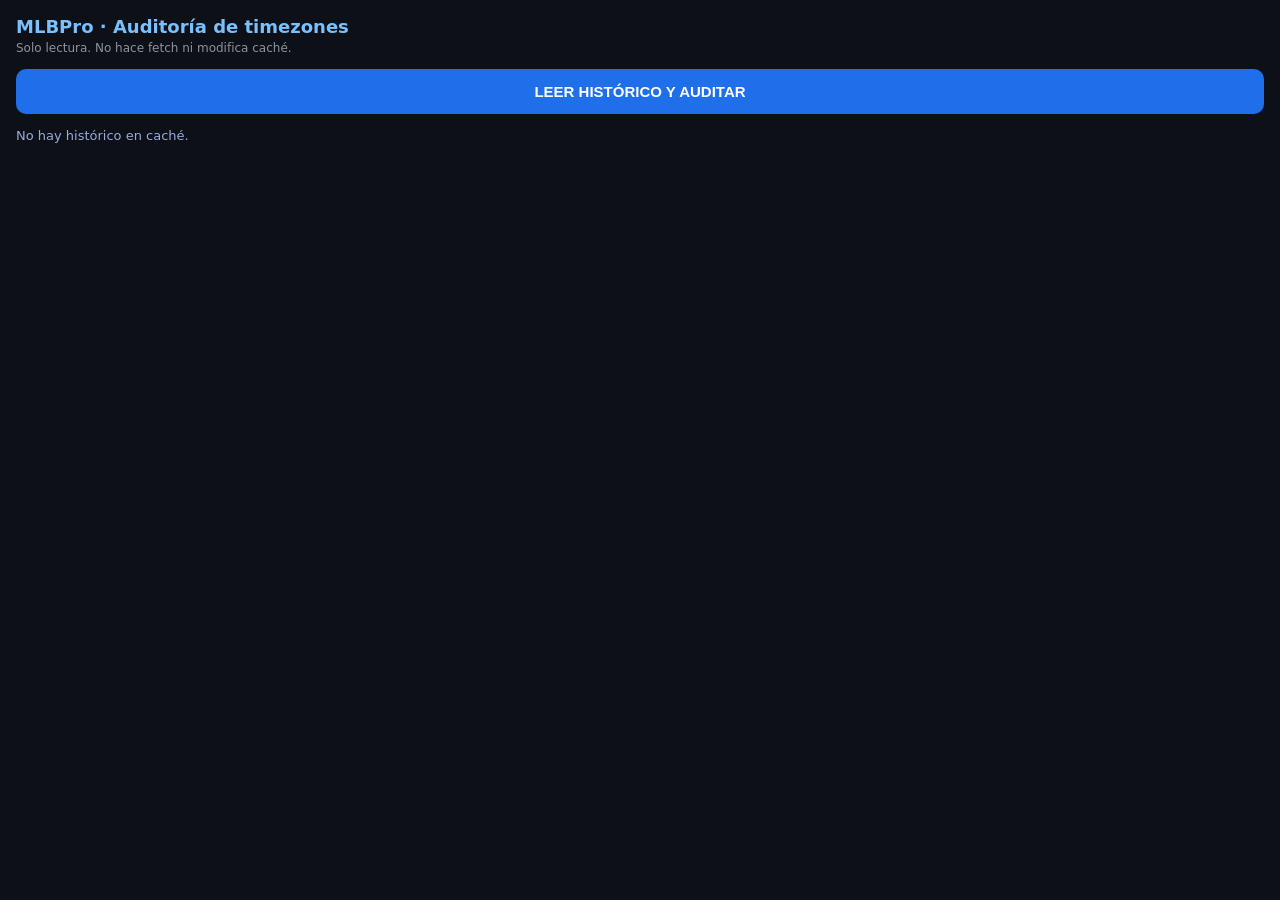
<file: auditar-timezones-historico.html>
<!DOCTYPE html>
<html lang="es">
<head>
<meta charset="UTF-8">
<meta name="viewport" content="width=device-width, initial-scale=1.0, viewport-fit=cover">
<title>MLBPro · Auditoría Timezones Histórico</title>

<style>
:root {
  color-scheme: dark;
}

* {
  box-sizing: border-box;
}

body {
  margin: 0;
  padding: 16px;
  background: #0d1117;
  color: #e6edf3;
  font-family: -apple-system, system-ui, sans-serif;
}

h1 {
  font-size: 18px;
  margin: 0 0 4px;
  color: #79c0ff;
}

.sub {
  font-size: 12px;
  color: #8b949e;
  margin-bottom: 14px;
}

button {
  width: 100%;
  padding: 14px;
  border: 0;
  border-radius: 10px;
  background: #1f6feb;
  color: #fff;
  font-size: 15px;
  font-weight: 800;
  margin-bottom: 14px;
}

#estado {
  font-size: 13px;
  color: #9ad;
  margin-bottom: 12px;
}

.grid {
  display: grid;
  gap: 12px;
}

.card {
  border: 1px solid #30363d;
  background: #161b22;
  border-radius: 12px;
  padding: 14px;
}

.zona {
  font-size: 11px;
  color: #8b949e;
  text-transform: uppercase;
}

.parque {
  font-size: 17px;
  font-weight: 800;
  margin: 4px 0;
}

.matchup {
  font-size: 13px;
  color: #c9d1d9;
  margin-bottom: 8px;
}

.linea {
  font-size: 13px;
  margin: 4px 0;
}

.ok {
  color: #3fb950;
  font-weight: 800;
}

.bad {
  color: #f85149;
  font-weight: 800;
}
</style>
</head>

<body>

<h1>MLBPro · Auditoría de timezones</h1>

<div class="sub">
  Solo lectura. No hace fetch ni modifica caché.
</div>

<button id="btn">
  LEER HISTÓRICO Y AUDITAR
</button>

<div id="estado">Listo.</div>

<div id="salida" class="grid"></div>

<script src="estadios.js"></script>
<script src="mlbpro-core.js"></script>

<script>
(function () {
  "use strict";

  var btn = document.getElementById("btn");
  var estado = document.getElementById("estado");
  var salida = document.getElementById("salida");

  var zonas = [
    {
      nombre: "Este",
      tz: [
        "America/New_York",
        "America/Toronto",
        "America/Detroit"
      ]
    },
    {
      nombre: "Central",
      tz: [
        "America/Chicago",
        "America/Mexico_City"
      ]
    },
    {
      nombre: "Mountain / Phoenix",
      tz: [
        "America/Denver",
        "America/Phoenix"
      ]
    },
    {
      nombre: "Pacífico",
      tz: [
        "America/Los_Angeles"
      ]
    }
  ];

  function esc(v) {
    return String(v === null || v === undefined ? "" : v)
      .replace(/&/g, "&amp;")
      .replace(/</g, "&lt;")
      .replace(/>/g, "&gt;")
      .replace(/"/g, "&quot;")
      .replace(/'/g, "&#039;");
  }

  function real(v) {
    if (v === null || v === undefined || v === "") return false;
    if (typeof v === "boolean") return false;
    if (typeof v === "string" && v.trim() === "") return false;

    return Number.isFinite(Number(v));
  }

  function card(zona, fila) {
    if (!fila) {
      return (
        '<div class="card">' +
          '<div class="zona">' + esc(zona.nombre) + '</div>' +
          '<div class="bad">SIN FILA CONFIRMADA</div>' +
        '</div>'
      );
    }

    var pass =
      !!fila.timezoneUsado &&
      real(fila.horaLocalObjetivo) &&
      !!fila.horaClimaUtilizada;

    return (
      '<div class="card">' +

        '<div class="zona">' +
          esc(zona.nombre) +
        '</div>' +

        '<div class="parque">' +
          esc(fila.venue || "SIN PARQUE") +
        '</div>' +

        '<div class="matchup">' +
          esc((fila.away || "?") + " @ " + (fila.home || "?")) +
        '</div>' +

        '<div class="linea"><b>Fecha:</b> ' +
          esc(fila.date || "NO") +
        '</div>' +

        '<div class="linea"><b>Timezone:</b> ' +
          esc(fila.timezoneUsado || "NO_CONFIRMADO") +
        '</div>' +

        '<div class="linea"><b>Hora local objetivo:</b> ' +
          esc(
            real(fila.horaLocalObjetivo)
              ? fila.horaLocalObjetivo
              : "NO_CONFIRMADO"
          ) +
        '</div>' +

        '<div class="linea"><b>Hora clima usada:</b> ' +
          esc(fila.horaClimaUtilizada || "NO_CONFIRMADO") +
        '</div>' +

        '<div class="linea"><b>Dirección:</b> ' +
          esc(
            real(fila.windDir)
              ? fila.windDir + "°"
              : "NO_CONFIRMADA"
          ) +
        '</div>' +

        '<div class="linea"><b>Velocidad:</b> ' +
          esc(
            real(fila.windMph)
              ? fila.windMph + " mph"
              : "NO_CONFIRMADA"
          ) +
        '</div>' +

        '<div class="linea"><b>Resultado:</b> ' +
          '<span class="' + (pass ? "ok" : "bad") + '">' +
            (pass ? "PASS" : "REVISAR") +
          '</span>' +
        '</div>' +

      '</div>'
    );
  }

  function auditar() {
    salida.innerHTML = "";

    if (
      !window.MLBPRO_CORE ||
      typeof window.MLBPRO_CORE.leerHistoricoCache !== "function"
    ) {
      estado.textContent = "ERROR: MLBPRO_CORE no cargó.";
      return;
    }

    var hist = window.MLBPRO_CORE.leerHistoricoCache() || [];

    if (!Array.isArray(hist) || !hist.length) {
      estado.textContent = "No hay histórico en caché.";
      return;
    }

    var html = "";
    var encontrados = 0;

    zonas.forEach(function (zona) {
      var fila = hist.find(function (r) {
        return (
          r &&
          zona.tz.indexOf(r.timezoneUsado) !== -1 &&
          r.horaClimaUtilizada &&
          real(r.horaLocalObjetivo)
        );
      }) || null;

      if (fila) encontrados++;

      html += card(zona, fila);
    });

    salida.innerHTML = html;

    estado.textContent =
      "Histórico leído: " +
      hist.length +
      " filas · zonas encontradas: " +
      encontrados +
      " de 4.";
  }

  btn.addEventListener("click", auditar);
  window.addEventListener("load", auditar);

})();
</script>

</body>
</html>
</file>
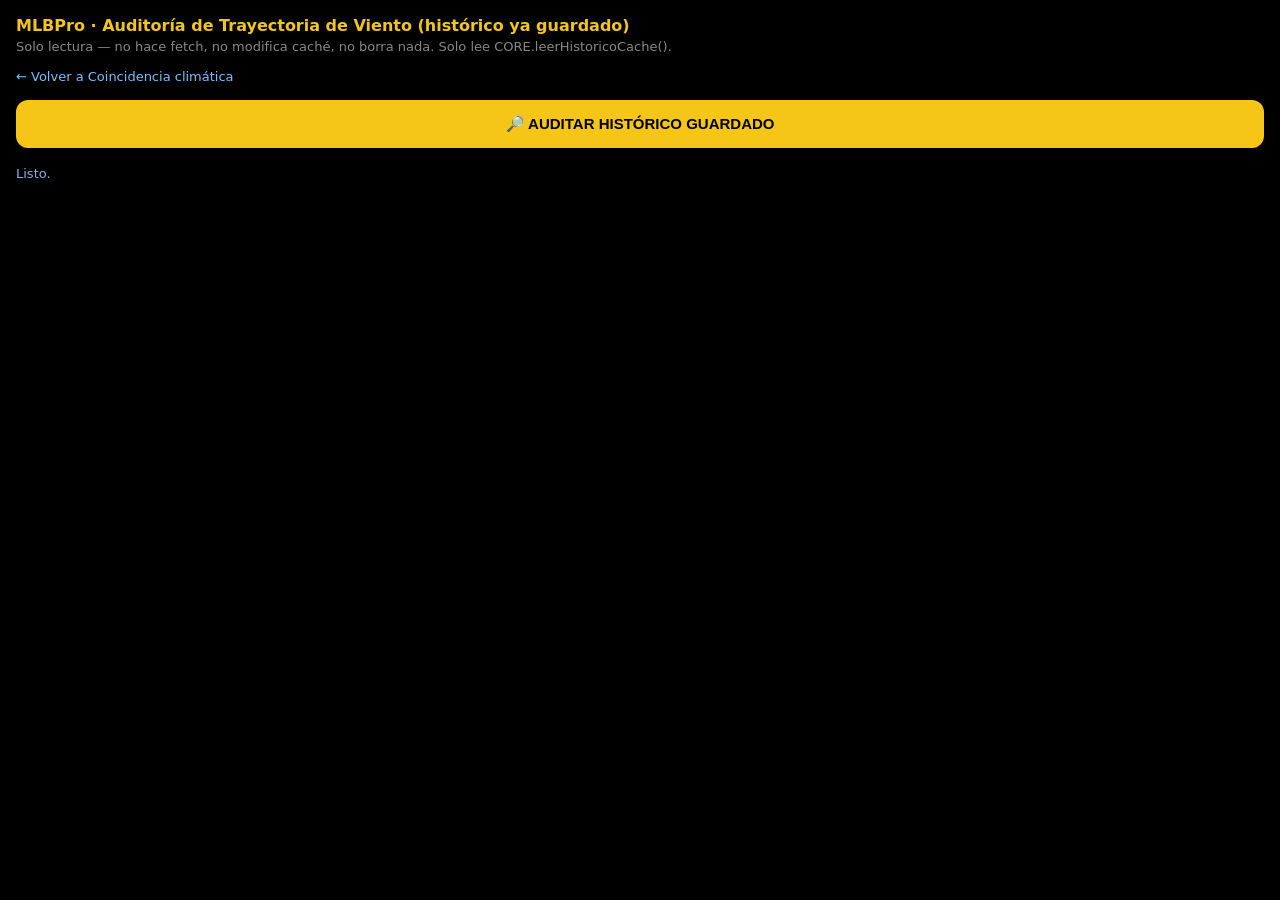
<file: auditar-trayectoria-historico.html>
<!DOCTYPE html>
<html lang="es">
<head>
<meta charset="UTF-8">
<meta name="viewport" content="width=device-width, initial-scale=1.0">
<title>MLBPro · Auditoría Trayectoria de Viento (histórico)</title>
<style>
body{background:#000;color:#e8e8e8;font-family:-apple-system,system-ui,sans-serif;margin:0;padding:16px}
h1{font-size:16px;color:#f5c518;margin:0 0 4px}
.sub{color:#888;font-size:13px;margin-bottom:12px}
button{width:100%;padding:15px;margin:6px 0;font-size:15px;font-weight:800;color:#000;background:#f5c518;border:none;border-radius:12px}
#estado{margin:12px 0;font-size:13px;color:#9ad}
.bloque{border:1px solid #333;border-radius:12px;padding:14px;margin-bottom:12px;background:#0c0c0c}
.tit{font-size:15px;font-weight:800;color:#fff;margin-bottom:8px}
.fila{font-size:13px;color:#ddd;margin:3px 0;display:flex;justify-content:space-between;gap:8px}
.fila b{color:#fff}
.ok{color:#32d74b;font-weight:800}
.mid{color:#ffd60a;font-weight:800}
.bad{color:#ff453a;font-weight:800}
.small{font-size:12px;color:#aaa;margin-top:5px}
.match{margin-top:8px;padding:8px;border-radius:8px;background:#111;border:1px solid #333}
.hist{margin-top:8px;border-top:1px solid #222;padding-top:8px}
</style>
</head>
<body>
<h1>MLBPro · Auditoría de Trayectoria de Viento (histórico ya guardado)</h1>
<div class="sub">Solo lectura — no hace fetch, no modifica caché, no borra nada. Solo lee CORE.leerHistoricoCache().</div>

<a href="index.html" style="display:inline-block;margin-bottom:10px;color:#79c0ff;font-size:13px;text-decoration:none;">← Volver a Coincidencia climática</a>

<button onclick="auditar()">🔎 AUDITAR HISTÓRICO GUARDADO</button>

<div id="estado">Listo.</div>
<div id="lista"></div>

<script src="estadios.js"></script>
<script src="mlbpro-core.js"></script>

<script>
/* ============================================================
   PRÓLOGO — auditar-trayectoria-historico.html
   ============================================================
   QUÉ ES:
     Página nueva, standalone, de SOLO LECTURA para auditar el estado
     real del histórico ya guardado en localStorage respecto al campo
     trayectoriaViento agregado por jalarHistorico2026() (index.html).

   QUÉ NO HACE (a propósito):
     No hace ningún fetch a MLB StatsAPI ni a Open-Meteo. No llama a
     CORE.getClimaHistorico() ni a CORE.getTrayectoriaVientoHistorico().
     No escribe, modifica ni borra localStorage bajo ninguna
     circunstancia — usa ÚNICAMENTE CORE.leerHistoricoCache() (lectura
     pura). No es reconstructora ni reparadora: solo diagnostica lo que
     ya existe.

   DE QUÉ DEPENDE:
     estadios.js (cargado antes, aunque esta página no llama a
     stadiumGet() directamente — se mantiene el orden de carga
     establecido para todo el proyecto) y mlbpro-core.js (para
     CORE.leerHistoricoCache() y CORE.CACHE_HIST). No carga
     parques-orientacion.js, roof-status.js, mlbpro-viento.js,
     confidence-panel.js, game-cards.js ni mlb-climate-match.js — no
     los necesita para nada de lo que hace esta página.

   CORRECCIÓN 21 jul 2026 (esta pasada) — bug real encontrado por Perez:
     Faltaba "const CORE = window.MLBPRO_CORE;" antes de las funciones.
     auditar() llamaba a CORE.leerHistoricoCache() sin que CORE
     estuviera definido en esta página — tiraba
     "ReferenceError: CORE is not defined" apenas se tocaba el botón.
     Corregido: se agregó la línea justo después de este prólogo, antes
     de function setEstado(). No se tocó nada más del archivo.

   QUÉ MUESTRA (botón "🔎 AUDITAR HISTÓRICO GUARDADO"):
     Conteos agregados:
       - Filas totales.
       - Filas con trayectoriaViento como objeto real (no null, campo
         presente).
       - Filas con trayectoriaViento: null (campo presente, valor null
         — la llamada falló o no devolvió datos, pero la fila se guardó
         de todas formas por tener clima y boxscore válidos).
       - Filas ANTIGUAS donde el campo trayectoriaViento ni siquiera
         existe (guardadas antes de esta corrección).
       - Cantidad BRISA_ESTABLE / BRISA_CAMBIANTE /
         DIRECCION_NO_CONFIABLE / NO_CONFIRMADO (sobre las filas con
         objeto).
       - Otros valores de clasificacion no reconocidos (si aparecieran,
         se listan tal cual, sin asumir a qué categoría pertenecen).
       - Zonas horarias (timezoneUsado) encontradas, con su conteo.
       - Filas con exactamente 7 puntos vs. filas con menos de 7 (y,
         si aparecen, más de 7 — reportado aparte, no se descarta como
         "menos de 7").
       - Filas cuyo array offsets es exactamente [-2,-1,0,1,2,3,4] vs.
         filas con offsets distintos.
       - Filas cuyo array offsetsClasificacion es exactamente
         [0,1,2,3,4] vs. filas con un array distinto.
       - Filas donde direccionInicio es un número real.
       - Filas donde direccionFinal es un número real.
       - Filas donde TODOS los puntos traen fechaLocalUsada.
       - Filas donde TODOS los puntos traen claveLocalUsada.
       - Filas donde TODOS los puntos traen direccionConfiable como
         booleano real (true o false, no undefined).

     Tarjetas de ejemplo (una por cada estado que realmente aparezca en
     el histórico — si un estado no aparece, se dice explícitamente que
     no se encontró ningún ejemplo, nunca se inventa uno):
       - BRISA_ESTABLE
       - BRISA_CAMBIANTE
       - DIRECCION_NO_CONFIABLE
       - NO_CONFIRMADO
       - null (trayectoriaViento: null — la tarjeta muestra que no hay
         puntos disponibles, en vez de fabricarlos)
     Cada tarjeta muestra: fecha, juego (away @ home), parque, timezone
     (si aplica), y — cuando hay objeto — los 7 puntos con offset,
     clave local exacta, dirección, velocidad, direccionConfiable, y la
     clasificación final del juego.

   ESTADO:
     NO_CONFIRMADO — corregido el bug de CORE indefinido, pero la
     página en sí todavía no se ha ejecutado contra el histórico real.
     Depende de que Perez primero ejecute jalarHistorico2026() (en
     index.html, tras BORRAR CACHE HISTÓRICO para forzar reconstrucción
     completa) para que existan filas con trayectoriaViento que
     auditar; si el histórico actual (1,520 filas) todavía no se
     reconstruyó con la integración nueva, esta auditoría va a mostrar
     1,520 filas "antiguas" (campo ni siquiera existe) y 0 con objeto o
     null — eso sería el resultado ESPERADO y correcto en ese caso, no
     un error.

   FECHA:
     21 jul 2026.
   ============================================================ */
const CORE = window.MLBPRO_CORE;

function setEstado(t) { document.getElementById("estado").textContent = t; }
function render(html) { document.getElementById("lista").innerHTML = html; }

function esNumeroReal(v) {
  if (v === null || v === undefined || v === "") return false;
  if (typeof v === "boolean") return false;
  if (typeof v === "string" && v.trim() === "") return false;
  return Number.isFinite(Number(v));
}

function arraysIguales(a, b) {
  if (!Array.isArray(a) || !Array.isArray(b)) return false;
  if (a.length !== b.length) return false;
  return a.every((v, i) => v === b[i]);
}

function todosLosPuntosTienen(puntos, campo, validador) {
  if (!Array.isArray(puntos) || puntos.length === 0) return false;
  return puntos.every(p => validador(p ? p[campo] : undefined));
}

function claseClasificacion(c) {
  if (c === "BRISA_ESTABLE") return "ok";
  if (c === "BRISA_CAMBIANTE") return "bad";
  if (c === "DIRECCION_NO_CONFIABLE" || c === "NO_CONFIRMADO") return "mid";
  return "mid";
}

function tarjetaEjemplo(titulo, row) {
  if (!row) {
    return `
      <div class="bloque">
        <div class="tit">${titulo}</div>
        <div class="bad">No se encontró ningún ejemplo real de este estado en el histórico actual.</div>
      </div>
    `;
  }

  const t = row.trayectoriaViento;

  if (t === null || t === undefined) {
    return `
      <div class="bloque">
        <div class="tit">${titulo}</div>
        <div class="fila"><span>Fecha</span><b>${row.date ?? "N/C"}</b></div>
        <div class="fila"><span>Juego</span><b>${(row.away ?? "?")} @ ${(row.home ?? "?")}</b></div>
        <div class="fila"><span>Parque</span><b>${row.venue ?? "N/C"}</b></div>
        <div class="small">trayectoriaViento: null — sin puntos disponibles (la llamada falló o no devolvió datos, pero la fila se guardó igual por tener clima y boxscore válidos).</div>
      </div>
    `;
  }

  const puntosHtml = Array.isArray(t.puntos)
    ? t.puntos.map(p => `
        <div class="small">
          offset ${p.offsetHoras >= 0 ? "+" + p.offsetHoras : p.offsetHoras}h ·
          clave ${p.claveLocalUsada ?? "N/C"} ·
          fecha local ${p.fechaLocalUsada ?? "N/C"} ·
          viene de ${p.windFromDeg ?? "N/C"}° · va hacia ${p.windToDeg ?? "N/C"}° ·
          ${p.windMph ?? "N/C"} mph ·
          direccionConfiable: ${typeof p.direccionConfiable === "boolean" ? p.direccionConfiable : "N/C"}
        </div>
      `).join("")
    : "<div class='bad'>Sin array de puntos.</div>";

  return `
    <div class="bloque">
      <div class="tit">${titulo}</div>
      <div class="fila"><span>Fecha</span><b>${row.date ?? "N/C"}</b></div>
      <div class="fila"><span>Juego</span><b>${(row.away ?? "?")} @ ${(row.home ?? "?")}</b></div>
      <div class="fila"><span>Parque</span><b>${row.venue ?? "N/C"}</b></div>
      <div class="fila"><span>Timezone</span><b>${t.timezoneUsado ?? "N/C"}</b></div>
      <div class="match">
        ${puntosHtml}
      </div>
      <div class="fila" style="margin-top:6px"><span>Clasificación</span><b class="${claseClasificacion(t.clasificacion)}">${t.clasificacion ?? "N/C"}</b></div>
    </div>
  `;
}

function auditar() {
  try {
    setEstado("Leyendo histórico desde localStorage (solo lectura)...");
    render("");

    const hist = CORE.leerHistoricoCache();

    if (!hist.length) {
      render(`<div class="bloque"><div class="bad">El histórico está vacío. No hay nada que auditar.</div></div>`);
      setEstado("Histórico vacío.");
      return;
    }

    let filasConObjeto = 0;
    let filasConNull = 0;
    let filasSinCampo = 0;

    let brisaEstable = 0;
    let brisaCambiante = 0;
    let direccionNoConfiable = 0;
    let noConfirmado = 0;
    const otrosValores = {};

    const zonasHorarias = {};

    let con7Puntos = 0;
    let conMenos7Puntos = 0;
    let conMas7Puntos = 0;

    let offsetsCorrectos = 0;
    let offsetsIncorrectos = 0;

    let offsetsClasifCorrectos = 0;
    let offsetsClasifIncorrectos = 0;

    let conDireccionInicio = 0;
    let conDireccionFinal = 0;
    let conFechaLocalUsadaEnTodos = 0;
    let conClaveLocalUsadaEnTodos = 0;
    let conDireccionConfiableEnTodos = 0;

    const ejemplos = {
      BRISA_ESTABLE: null,
      BRISA_CAMBIANTE: null,
      DIRECCION_NO_CONFIABLE: null,
      NO_CONFIRMADO: null,
      NULL: null
    };

    const OFFSETS_ESPERADOS = [-2, -1, 0, 1, 2, 3, 4];
    const OFFSETS_CLASIF_ESPERADOS = [0, 1, 2, 3, 4];

    hist.forEach(row => {
      const tieneCampo = Object.prototype.hasOwnProperty.call(row, "trayectoriaViento");

      if (!tieneCampo) {
        filasSinCampo++;
        return;
      }

      const t = row.trayectoriaViento;

      if (t === null) {
        filasConNull++;
        if (!ejemplos.NULL) ejemplos.NULL = row;
        return;
      }

      filasConObjeto++;

      const c = t.clasificacion;
      if (c === "BRISA_ESTABLE") { brisaEstable++; if (!ejemplos.BRISA_ESTABLE) ejemplos.BRISA_ESTABLE = row; }
      else if (c === "BRISA_CAMBIANTE") { brisaCambiante++; if (!ejemplos.BRISA_CAMBIANTE) ejemplos.BRISA_CAMBIANTE = row; }
      else if (c === "DIRECCION_NO_CONFIABLE") { direccionNoConfiable++; if (!ejemplos.DIRECCION_NO_CONFIABLE) ejemplos.DIRECCION_NO_CONFIABLE = row; }
      else if (c === "NO_CONFIRMADO") { noConfirmado++; if (!ejemplos.NO_CONFIRMADO) ejemplos.NO_CONFIRMADO = row; }
      else {
        const clave = String(c);
        otrosValores[clave] = (otrosValores[clave] || 0) + 1;
      }

      const tz = t.timezoneUsado || "SIN_TIMEZONE";
      zonasHorarias[tz] = (zonasHorarias[tz] || 0) + 1;

      const puntos = Array.isArray(t.puntos) ? t.puntos : [];
      if (puntos.length === 7) con7Puntos++;
      else if (puntos.length < 7) conMenos7Puntos++;
      else conMas7Puntos++;

      if (arraysIguales(t.offsets, OFFSETS_ESPERADOS)) offsetsCorrectos++;
      else offsetsIncorrectos++;

      if (arraysIguales(t.offsetsClasificacion, OFFSETS_CLASIF_ESPERADOS)) offsetsClasifCorrectos++;
      else offsetsClasifIncorrectos++;

      if (esNumeroReal(t.direccionInicio)) conDireccionInicio++;
      if (esNumeroReal(t.direccionFinal)) conDireccionFinal++;

      if (todosLosPuntosTienen(puntos, "fechaLocalUsada", v => typeof v === "string" && v.length > 0)) conFechaLocalUsadaEnTodos++;
      if (todosLosPuntosTienen(puntos, "claveLocalUsada", v => typeof v === "string" && v.length > 0)) conClaveLocalUsadaEnTodos++;
      if (todosLosPuntosTienen(puntos, "direccionConfiable", v => typeof v === "boolean")) conDireccionConfiableEnTodos++;
    });

    const zonasHtml = Object.keys(zonasHorarias).sort().map(tz =>
      `<div class="fila"><span>${tz}</span><b>${zonasHorarias[tz]}</b></div>`
    ).join("") || "<div class='small'>Ninguna (sin filas con objeto).</div>";

    const otrosValoresHtml = Object.keys(otrosValores).length
      ? Object.keys(otrosValores).map(k => `<div class="fila"><span>"${k}" (inesperado)</span><b class="bad">${otrosValores[k]}</b></div>`).join("")
      : "<div class='small'>Ninguno — todas las clasificaciones encontradas son las 4 esperadas.</div>";

    let html = `
      <div class="bloque">
        <div class="tit">Resumen general</div>
        <div class="fila"><span>Filas totales en histórico</span><b>${hist.length}</b></div>
        <div class="fila"><span>Con objeto trayectoriaViento</span><b class="ok">${filasConObjeto}</b></div>
        <div class="fila"><span>Con trayectoriaViento: null</span><b class="mid">${filasConNull}</b></div>
        <div class="fila"><span>Filas antiguas (campo ni existe)</span><b class="bad">${filasSinCampo}</b></div>
      </div>

      <div class="bloque">
        <div class="tit">Clasificación (sobre filas con objeto)</div>
        <div class="fila"><span>BRISA_ESTABLE</span><b class="ok">${brisaEstable}</b></div>
        <div class="fila"><span>BRISA_CAMBIANTE</span><b class="bad">${brisaCambiante}</b></div>
        <div class="fila"><span>DIRECCION_NO_CONFIABLE</span><b class="mid">${direccionNoConfiable}</b></div>
        <div class="fila"><span>NO_CONFIRMADO</span><b class="mid">${noConfirmado}</b></div>
        <div class="small" style="margin-top:6px">Otros valores inesperados:</div>
        ${otrosValoresHtml}
      </div>

      <div class="bloque">
        <div class="tit">Zonas horarias encontradas (timezoneUsado)</div>
        ${zonasHtml}
      </div>

      <div class="bloque">
        <div class="tit">Estructura de los 7 puntos</div>
        <div class="fila"><span>Filas con exactamente 7 puntos</span><b class="ok">${con7Puntos}</b></div>
        <div class="fila"><span>Filas con menos de 7 puntos</span><b class="bad">${conMenos7Puntos}</b></div>
        <div class="fila"><span>Filas con más de 7 puntos (anómalo)</span><b class="bad">${conMas7Puntos}</b></div>
        <div class="fila"><span>Offsets exactos [-2,-1,0,1,2,3,4]</span><b class="ok">${offsetsCorrectos}</b></div>
        <div class="fila"><span>Offsets distintos a lo esperado</span><b class="bad">${offsetsIncorrectos}</b></div>
        <div class="fila"><span>offsetsClasificacion exactos [0,1,2,3,4]</span><b class="ok">${offsetsClasifCorrectos}</b></div>
        <div class="fila"><span>offsetsClasificacion distintos</span><b class="bad">${offsetsClasifIncorrectos}</b></div>
      </div>

      <div class="bloque">
        <div class="tit">Campos por punto / resumen</div>
        <div class="fila"><span>Filas con direccionInicio (número real)</span><b>${conDireccionInicio}</b></div>
        <div class="fila"><span>Filas con direccionFinal (número real)</span><b>${conDireccionFinal}</b></div>
        <div class="fila"><span>Filas con fechaLocalUsada en los 7 puntos</span><b>${conFechaLocalUsadaEnTodos}</b></div>
        <div class="fila"><span>Filas con claveLocalUsada en los 7 puntos</span><b>${conClaveLocalUsadaEnTodos}</b></div>
        <div class="fila"><span>Filas con direccionConfiable (booleano) en los 7 puntos</span><b>${conDireccionConfiableEnTodos}</b></div>
      </div>

      <div class="bloque"><div class="tit">Tarjetas de ejemplo — una por cada estado encontrado</div></div>
    `;

    html += tarjetaEjemplo("Ejemplo: BRISA_ESTABLE", ejemplos.BRISA_ESTABLE);
    html += tarjetaEjemplo("Ejemplo: BRISA_CAMBIANTE", ejemplos.BRISA_CAMBIANTE);
    html += tarjetaEjemplo("Ejemplo: DIRECCION_NO_CONFIABLE", ejemplos.DIRECCION_NO_CONFIABLE);
    html += tarjetaEjemplo("Ejemplo: NO_CONFIRMADO", ejemplos.NO_CONFIRMADO);
    html += tarjetaEjemplo("Ejemplo: trayectoriaViento null", ejemplos.NULL);

    render(html);
    setEstado("Auditoría completa: " + hist.length + " fila(s) leídas de localStorage.");
  } catch (e) {
    setEstado("ERROR REAL en auditar(): " + (e && e.message ? e.message : e));
    console.error(e);
  }
}
</script>
</body>
</html>
</file>
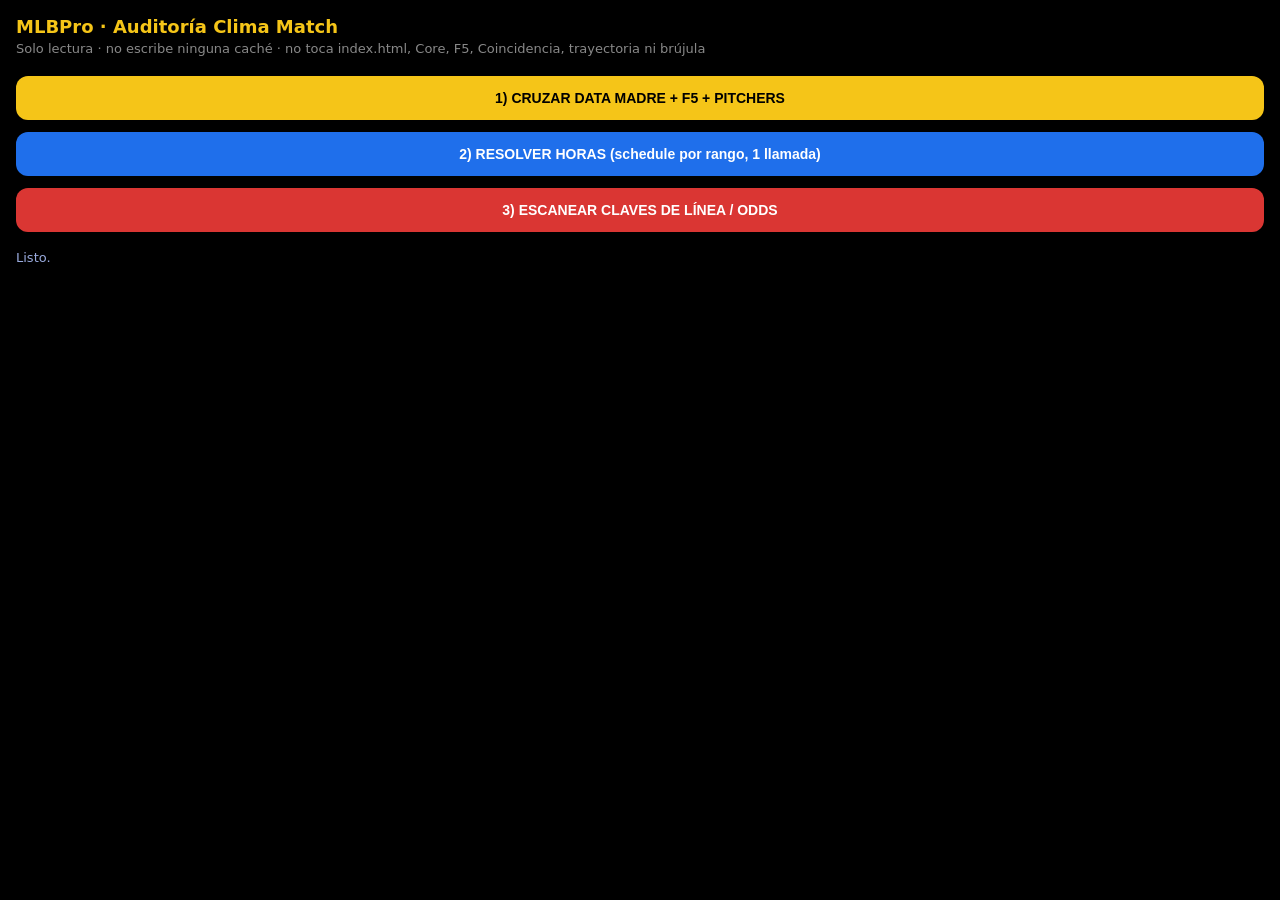
<file: auditoria-clima-match.html>
<!DOCTYPE html>
<html lang="es">
<head>
<meta charset="UTF-8" />
<meta name="viewport" content="width=device-width, initial-scale=1.0" />
<title>MLBPro · Auditoría Clima Match</title>
<style>
body{background:#000;color:#e8e8e8;font-family:-apple-system,system-ui,sans-serif;margin:0;padding:16px}
h1{font-size:18px;color:#f5c518;margin:0 0 4px}
.sub{color:#888;font-size:13px;margin-bottom:14px}
button{width:100%;padding:14px;margin:6px 0;font-size:14px;font-weight:800;color:#000;background:#f5c518;border:none;border-radius:12px}
button:disabled{opacity:.5}
button.alt{background:#1f6feb;color:#fff}
button.warn{background:#da3633;color:#fff}
#estado{margin:12px 0;font-size:13px;color:#9ad}
.bloque{border:1px solid #333;border-radius:12px;padding:14px;margin-bottom:12px;background:#0c0c0c}
.titulo{font-size:15px;font-weight:800;color:#fff;margin-bottom:8px}
.meta{font-size:13px;color:#ddd;margin:4px 0}
.ok{color:#32d74b;font-weight:800}
.mid{color:#ffd60a;font-weight:800}
.bad{color:#ff453a;font-weight:800}
.small{font-size:12px;color:#aaa;margin-top:5px}
.tabla{width:100%;border-collapse:collapse;margin-top:8px;font-size:12px}
.tabla th,.tabla td{border:1px solid #222;padding:5px;text-align:left;color:#ccc}
.tabla th{background:#151515;color:#f5c518}
details{margin-top:6px}
summary{cursor:pointer;font-weight:800;color:#79c0ff}
</style>
</head>
<body>
<h1>MLBPro · Auditoría Clima Match</h1>
<div class="sub">Solo lectura · no escribe ninguna caché · no toca index.html, Core, F5, Coincidencia, trayectoria ni brújula</div>

<button onclick="fase1_cruceGamePk()">1) CRUZAR DATA MADRE + F5 + PITCHERS</button>
<button class="alt" onclick="fase2_resolverHoras()">2) RESOLVER HORAS (schedule por rango, 1 llamada)</button>
<button class="warn" onclick="fase3_escanearClavesLinea()">3) ESCANEAR CLAVES DE LÍNEA / ODDS</button>

<div id="estado">Listo.</div>
<div id="reporte"></div>

<script src="mlb-routes.js"></script>
<script src="estadios.js"></script>
<script src="pitchers-master.js"></script>

<script>
/* ============================================================
   PRÓLOGO — auditoria-clima-match.html
   ============================================================
   QUÉ ES:
     Herramienta de auditoría de SOLO LECTURA para MLBPro Clima
     Match. No modifica, guarda, borra ni fusiona ninguna caché de
     localStorage. No toca index.html, mlbpro-core.js, F5,
     Coincidencia, trayectoria de viento ni brújula. Mide, con datos
     reales, qué tanto se puede enriquecer el histórico de Clima
     Match (MLBPRO_DATA_MADRE_HIST_2026_V1) con picheo real, hora
     real del juego, y línea histórica de mercado.

   IMPORTANTE — SIN CIFRA FIJA:
     Esta herramienta NUNCA asume ni depende de un número fijo de
     filas en el histórico. El total real se LEE del caché en el
     momento de ejecutar cada fase (filasDM.length), porque el caché
     se sigue reconstruyendo y su tamaño cambia entre corridas.
     Cualquier número que aparezca en el reporte es el resultado de
     leer localStorage al momento de correr la fase, no un valor
     grabado de antemano en este archivo.

   FUENTES QUE LEE (todas de solo lectura):
     - MLBPRO_DATA_MADRE_HIST_2026_V1 (localStorage).
     - F5_HISTORICO_CARRERAJE_2026 (localStorage).
     - PITCHERS_MASTER_2026 (variable global, pitchers-master.js) —
       SNAPSHOT ACTUAL, no point-in-time. Todo dato resuelto desde
       aquí (name, era, xera) se etiqueta en el reporte como
       PERFIL_ACTUAL_DEL_PITCHER, nunca como "calidad real del
       pitcher en la fecha histórica del juego" — son cosas
       distintas y esta herramienta no las confunde.
     - MLB Stats API, endpoint schedule por RANGO de fechas
       (startDate/endDate), UNA sola llamada para todo el histórico
       — no una llamada por gamePk. Ni Data Madre ni F5_HISTORICO_
       CARRERAJE_2026 conservan gameDate/hora, así que esta es la
       única fuente real de hora.
     - stadiumGet() de estadios.js — timezone real del parque.
     - Todas las claves reales de localStorage, recorridas con
       localStorage.length / localStorage.key(i) (no con
       Object.keys(localStorage), para que funcione igual en
       Safari/iOS), filtradas por patrón de nombre relacionado con
       línea/odds/total/Over/Under.

   FASE 1 — cruce por gamePk + duplicados:
     Lee ambas cachés completas (su tamaño real, sea cual sea).
     Reporta, todo medido y no asumido:
       - filas de Data Madre sin gamePk (null/vacío);
       - gamePk duplicados dentro de Data Madre (y cuántas filas
         representan);
       - gamePk duplicados dentro de F5_HISTORICO_CARRERAJE_2026;
       - cruces únicos reales (gamePk distintos presentes en ambas
         cachés, sin contar duplicados dos veces);
       - filas de F5 cuyo gamePk NO existe en Data Madre;
       - de los cruces, cuántos tienen ambos abridores confirmados;
       - de esos, cuántos resuelven nombre + PERFIL_ACTUAL_DEL_
         PITCHER (era/xera) para ambos vía PITCHERS_MASTER_2026;
       - lista de pitcher_id que no están en la tabla maestra.

   FASE 2 — resolución de horas, UNA sola llamada por rango:
     En vez de consultar /schedule?gamePk=X una vez por cada juego
     (que con el histórico actual serían cientos o miles de
     llamadas, capaces de saturar el proxy y disparar límites), esta
     fase:
       1. Lee TODAS las fechas (date) presentes en Data Madre y
          calcula la fecha mínima y máxima reales del caché.
       2. Hace UNA sola llamada a
          ${MLB_BASE}/schedule?sportId=1&startDate=<min>&endDate=<max>&hydrate=venue
          vía el proxy (MLB_ROUTES.WORKER_BASE).
       3. Construye un Map en memoria: gamePk (string) -> { gameDate
          UTC real, nombre de venue } a partir de esa única
          respuesta.
       4. Recorre TODAS las filas de Data Madre (no solo las que
          cruzaron con F5 en la Fase 1) y resuelve, para cada una
          que tenga match en el Map: timestamp UTC, timezone real
          del parque (stadiumGet), fecha local y hora local. La hora
          NO depende de tener picheo confirmado — se mide para toda
          Data Madre porque queremos poder enriquecer hora incluso
          en juegos donde el abridor no se pudo confirmar en F5.
       5. Lee F5_HISTORICO_CARRERAJE_2026 de forma independiente
          (no depende de que la Fase 1 se haya corrido antes) para
          poder reportar el subconjunto de horas confirmadas DENTRO
          de los juegos que sí tienen cruce F5, por separado del
          total general.
     Reporta, siempre por separado: horas confirmadas en TODA Data
     Madre, y horas confirmadas dentro del subconjunto con cruce F5.
     Ningún faltante se convierte en una hora inventada — se
     etiqueta SIN_MATCH_SCHEDULE, SIN_TIMEZONE_VENUE o
     GAMEDATE_INVALIDO según corresponda.

   FASE 3 — escaneo de claves de línea/odds, con reconocimiento de
   la estructura real de lineas_mercado_pregame_v4:
     Recorre TODAS las claves de localStorage vía
     for (let i = 0; i < localStorage.length; i++) { const k =
     localStorage.key(i); ... } — nunca Object.keys(localStorage),
     para funcionar igual en Safari/iOS. Filtra por patrón de nombre
     (linea, odds, total, over, under, mercado, ou, bookie,
     moneyline), case-insensitive.
     Para cada clave candidata, intenta JSON.parse y decide cómo
     leerla según su forma real:
       - Si es un objeto con la forma { fecha, tipo, capturado_en,
         juegos: [...] } (la forma real de
         lineas_mercado_pregame_v4): la lista de registros es
         SIEMPRE parsed.juegos — nunca Object.values(parsed), que
         trataría fecha/tipo/capturado_en como si fueran registros
         de juego. Se reportan fecha, tipo y capturado_en tal cual
         vienen, más cuántos juegos trae esa captura, y se inspecciona
         cada juego en busca de commence_time, total, bookie, equipos
         (home/away) y venue.
       - Si es un array plano, se usa tal cual como lista de
         registros (comportamiento genérico para otras claves que no
         siguen este patrón).
       - Cualquier otra forma de objeto se marca explícitamente como
         "forma no reconocida" en vez de forzar una interpretación
         genérica que pudiera dar un veredicto falso.
     Con esa forma, esta clave normalmente representa la captura de
     UN SOLO día (una sola fecha global en parsed.fecha), así que el
     veredicto por defecto para esta forma es CAPTURA DIARIA, no
     histórico acumulado — coincide con lo que ya se sabía de
     jalar-linea.js. Al final se suman las fechas distintas de TODAS
     las claves candidatas juntas: si en conjunto hay más de una
     fecha, puede haber acumulación real entre corridas; si no, se
     marca HISTORICO_OU_NO_ENCONTRADO.

   QUÉ NO HACE ESTA HERRAMIENTA:
     No guarda nada en localStorage. No modifica ninguna caché leída.
     No enriquece las filas de Data Madre. No toca index.html,
     mlbpro-core.js, F5, Coincidencia, trayectoria de viento ni
     brújula. Es exclusivamente instrumento de medición.

   ESTADO:
     Corregida tras revisión de Perez: sin cifra fija de filas,
     schedule por rango (una sola llamada) en vez de una llamada por
     gamePk, hora medida para toda Data Madre y reportada también
     por separado dentro del cruce F5, escaneo de localStorage vía
     length/key(i), Fase 3 reconoce parsed.juegos correctamente, Fase
     1 reporta duplicados y filas sin gamePk, y ERA/xERA quedan
     etiquetados como PERFIL_ACTUAL_DEL_PITCHER en todo el reporte.
     Ninguna fase se ha corrido todavía en el navegador — los números
     reales quedan pendientes de que Perez la ejecute.

   FECHA:
     22 jul 2026.
   ============================================================ */

const DM_KEY = "MLBPRO_DATA_MADRE_HIST_2026_V1";
const F5_KEY = "F5_HISTORICO_CARRERAJE_2026";
const MLB_BASE = "https://statsapi.mlb.com/api/v1";

function setEstado(t) { document.getElementById("estado").textContent = t; }
function render(html) { document.getElementById("reporte").innerHTML = html; }
function agregar(html) { document.getElementById("reporte").innerHTML += html; }

function leerCacheJSON(key) {
  try {
    const raw = localStorage.getItem(key);
    if (!raw) return { ok: false, motivo: "CLAVE_VACIA_O_INEXISTENTE", data: [] };
    const arr = JSON.parse(raw);
    if (!Array.isArray(arr)) return { ok: false, motivo: "NO_ES_ARRAY", data: [] };
    return { ok: true, motivo: null, data: arr };
  } catch (e) {
    return { ok: false, motivo: "JSON_PARSE_ERROR: " + (e && e.message ? e.message : e), data: [] };
  }
}

function fechaISOValidaSimple(iso) {
  if (typeof iso !== "string") return false;
  return /^\d{4}-\d{2}-\d{2}$/.test(iso);
}

/* ============================================================
   FASE 1 — cruce Data Madre + F5_HISTORICO_CARRERAJE_2026 + Pitchers
   ============================================================ */
function fase1_cruceGamePk() {
  try {
    setEstado("Fase 1: leyendo cachés...");
    render("");

    const dm = leerCacheJSON(DM_KEY);
    const f5 = leerCacheJSON(F5_KEY);

    if (!dm.ok) {
      render(`<div class="bloque"><div class="titulo bad">ERROR</div>
        <div class="meta">No se pudo leer ${DM_KEY}: ${dm.motivo}</div></div>`);
      setEstado("Fase 1 detenida: Data Madre no disponible.");
      return;
    }
    if (!f5.ok) {
      render(`<div class="bloque"><div class="titulo bad">ERROR</div>
        <div class="meta">No se pudo leer ${F5_KEY}: ${f5.motivo}</div></div>`);
      setEstado("Fase 1 detenida: F5 histórico no disponible.");
      return;
    }

    const filasDM = dm.data;   // tamaño real, no fijo
    const filasF5 = f5.data;   // tamaño real, no fijo

    // --- filas sin gamePk ---
    const dmSinGamePk = filasDM.filter(r => !r || r.gamePk == null || r.gamePk === "");
    const f5SinGamePk = filasF5.filter(r => !r || r.gamePk == null || r.gamePk === "");

    // --- conteo de ocurrencias por gamePk (para detectar duplicados) ---
    function contarOcurrencias(filas) {
      const conteo = new Map();
      filas.forEach(r => {
        if (!r || r.gamePk == null || r.gamePk === "") return;
        const k = String(r.gamePk);
        conteo.set(k, (conteo.get(k) || 0) + 1);
      });
      return conteo;
    }

    const conteoDM = contarOcurrencias(filasDM);
    const conteoF5 = contarOcurrencias(filasF5);

    const duplicadosDM = Array.from(conteoDM.entries()).filter(([, n]) => n > 1);
    const duplicadosF5 = Array.from(conteoF5.entries()).filter(([, n]) => n > 1);

    const filasEnDuplicadosDM = duplicadosDM.reduce((s, [, n]) => s + n, 0);
    const filasEnDuplicadosF5 = duplicadosF5.reduce((s, [, n]) => s + n, 0);

    // --- sets únicos de gamePk ---
    const gamePksUnicosDM = new Set(conteoDM.keys());
    const gamePksUnicosF5 = new Set(conteoF5.keys());

    // --- cruces únicos reales: gamePk distintos presentes en ambas cachés ---
    const crucesUnicos = Array.from(gamePksUnicosF5).filter(k => gamePksUnicosDM.has(k));

    // --- filas F5 cuyo gamePk NO existe en Data Madre ---
    const f5SinDM = Array.from(gamePksUnicosF5).filter(k => !gamePksUnicosDM.has(k));

    // --- mapa F5 por gamePk (para resolver pitchers; si hay duplicados, se usa el último) ---
    const mapaF5 = new Map();
    filasF5.forEach(r => {
      if (r && r.gamePk != null) mapaF5.set(String(r.gamePk), r);
    });

    const tienePitchersMaster = (typeof PITCHERS_MASTER_2026 !== "undefined");

    let conAmbosAbridores = 0;
    let conPerfilActualAmbos = 0;
    const pitchersFaltantes = new Set();

    const resultado = [];

    crucesUnicos.forEach(gamePk => {
      const registroF5 = mapaF5.get(gamePk);
      const filaDM = filasDM.find(r => r && String(r.gamePk) === gamePk);

      const homeId = registroF5.home_pitcher_id != null ? String(registroF5.home_pitcher_id) : null;
      const awayId = registroF5.away_pitcher_id != null ? String(registroF5.away_pitcher_id) : null;

      if (homeId != null && awayId != null) conAmbosAbridores++;

      let homePerfil = null, awayPerfil = null;
      if (tienePitchersMaster) {
        if (homeId != null) {
          homePerfil = PITCHERS_MASTER_2026[homeId] || null;
          if (!homePerfil) pitchersFaltantes.add(homeId);
        }
        if (awayId != null) {
          awayPerfil = PITCHERS_MASTER_2026[awayId] || null;
          if (!awayPerfil) pitchersFaltantes.add(awayId);
        }
      }

      if (homePerfil && awayPerfil) conPerfilActualAmbos++;

      resultado.push({
        gamePk: gamePk,
        venue: filaDM ? filaDM.venue : null,
        date: filaDM ? filaDM.date : null,
        homeId: homeId,
        awayId: awayId,
        homePerfilActual: homePerfil,   // PERFIL_ACTUAL_DEL_PITCHER, no histórico
        awayPerfilActual: awayPerfil
      });
    });

    // Estado compartido en memoria (no localStorage) por si otra fase quiere reutilizarlo.
    window.__CRUCE_F1__ = { resultado, gamePksUnicosF5, filasDM, filasF5 };

    const html = `
      <div class="bloque">
        <div class="titulo">Fase 1 — Cruce Data Madre + F5 + Pitchers</div>
        <div class="meta">Filas totales en Data Madre (leídas ahora, sin cifra fija): <b>${filasDM.length}</b></div>
        <div class="meta">Filas totales en F5 histórico (leídas ahora): <b>${filasF5.length}</b></div>
        <div class="meta ${dmSinGamePk.length === 0 ? 'ok' : 'bad'}">Filas de Data Madre SIN gamePk: <b>${dmSinGamePk.length}</b></div>
        <div class="meta ${f5SinGamePk.length === 0 ? 'ok' : 'bad'}">Filas de F5 SIN gamePk: <b>${f5SinGamePk.length}</b></div>
        <div class="meta ${duplicadosDM.length === 0 ? 'ok' : 'bad'}">gamePk duplicados dentro de Data Madre: <b>${duplicadosDM.length}</b> distinto(s), representando <b>${filasEnDuplicadosDM}</b> fila(s)</div>
        <div class="meta ${duplicadosF5.length === 0 ? 'ok' : 'bad'}">gamePk duplicados dentro de F5: <b>${duplicadosF5.length}</b> distinto(s), representando <b>${filasEnDuplicadosF5}</b> fila(s)</div>
        <div class="meta ok">Cruces únicos reales (gamePk distinto en ambas cachés): <b>${crucesUnicos.length}</b></div>
        <div class="meta ${f5SinDM.length === 0 ? 'ok' : 'mid'}">Filas F5 cuyo gamePk NO existe en Data Madre: <b>${f5SinDM.length}</b></div>
        <div class="meta">${tienePitchersMaster ? "" : '<span class="bad">PITCHERS_MASTER_2026 NO ESTÁ CARGADO — verificar script pitchers-master.js</span>'}</div>
        <div class="meta ok">De los cruces únicos, con AMBOS abridores confirmados: <b>${conAmbosAbridores}</b></div>
        <div class="meta ${conPerfilActualAmbos === conAmbosAbridores ? 'ok' : 'mid'}">Con nombre + PERFIL_ACTUAL_DEL_PITCHER (era/xera, snapshot actual — NO calidad histórica del día) de AMBOS: <b>${conPerfilActualAmbos}</b></div>
        <div class="meta ${pitchersFaltantes.size === 0 ? 'ok' : 'bad'}">Pitcher IDs distintos faltantes en la tabla maestra: <b>${pitchersFaltantes.size}</b></div>
        ${duplicadosDM.length ? `<details><summary>Ver gamePk duplicados en Data Madre (${duplicadosDM.length})</summary><div class="small">${duplicadosDM.map(([k, n]) => k + " (" + n + "x)").join(", ")}</div></details>` : ""}
        ${duplicadosF5.length ? `<details><summary>Ver gamePk duplicados en F5 (${duplicadosF5.length})</summary><div class="small">${duplicadosF5.map(([k, n]) => k + " (" + n + "x)").join(", ")}</div></details>` : ""}
        ${f5SinDM.length ? `<details><summary>Ver gamePk de F5 sin match en Data Madre (${f5SinDM.length})</summary><div class="small">${f5SinDM.join(", ")}</div></details>` : ""}
        ${pitchersFaltantes.size ? `<details><summary>Ver pitcher IDs faltantes en tabla maestra (${pitchersFaltantes.size})</summary><div class="small">${Array.from(pitchersFaltantes).join(", ")}</div></details>` : ""}
      </div>
    `;
    render(html);
    setEstado("Fase 1 completa. Cruces únicos: " + crucesUnicos.length + ". Corre Fase 2 para resolver horas.");
  } catch (e) {
    setEstado("ERROR REAL en Fase 1: " + (e && e.message ? e.message : e));
    console.error(e);
  }
}

/* ============================================================
   FASE 2 — resolución de horas: UNA sola llamada por rango de fechas
   ============================================================ */

function pad2(n) { return String(n).padStart(2, "0"); }

function fechaEnZonaLocal(date, tz) {
  const fmt = new Intl.DateTimeFormat("en-CA", {
    timeZone: tz, year: "numeric", month: "2-digit", day: "2-digit"
  });
  return fmt.format(date);
}

function horaEnZonaLocal(date, tz) {
  const fmt = new Intl.DateTimeFormat("en-US", {
    timeZone: tz, hour: "numeric", minute: "2-digit", hour12: false
  });
  const parts = fmt.formatToParts(date);
  const h = parts.find(p => p.type === "hour");
  const m = parts.find(p => p.type === "minute");
  let hv = h ? parseInt(h.value, 10) : NaN;
  if (hv === 24) hv = 0;
  const mv = m ? m.value : "00";
  return isNaN(hv) ? null : (pad2(hv) + ":" + mv);
}

// UNA sola llamada por rango de fechas. Construye Map gamePk -> {gameDate, venueNombre}.
async function construirMapaScheduleRango(fechaMin, fechaMax) {
  const url = MLB_ROUTES.WORKER_BASE + encodeURIComponent(
    `${MLB_BASE}/schedule?sportId=1&startDate=${fechaMin}&endDate=${fechaMax}&hydrate=venue`
  );
  const r = await fetch(url);
  if (!r.ok) throw new Error("SCHEDULE RANGO HTTP " + r.status);
  const j = await r.json();
  const dates = Array.isArray(j.dates) ? j.dates : [];

  const mapa = new Map();
  dates.forEach(d => {
    const games = Array.isArray(d.games) ? d.games : [];
    games.forEach(g => {
      if (g.gamePk == null) return;
      mapa.set(String(g.gamePk), {
        gameDate: g.gameDate || null,
        venueNombre: (g.venue && g.venue.name) ? g.venue.name : null
      });
    });
  });
  return mapa;
}

async function fase2_resolverHoras() {
  try {
    setEstado("Fase 2: leyendo Data Madre y F5...");
    render("");

    const dm = leerCacheJSON(DM_KEY);
    const f5 = leerCacheJSON(F5_KEY);

    if (!dm.ok) {
      render(`<div class="bloque"><div class="titulo bad">ERROR</div><div class="meta">No se pudo leer ${DM_KEY}: ${dm.motivo}</div></div>`);
      setEstado("Fase 2 detenida.");
      return;
    }

    const filasDM = dm.data;
    const filasF5 = f5.ok ? f5.data : [];

    // Set independiente de gamePk con cruce F5 (no depende de que la Fase 1 se haya corrido antes).
    const gamePksConF5 = new Set(
      filasF5.filter(r => r && r.gamePk != null && r.home_pitcher_id != null && r.away_pitcher_id != null)
        .map(r => String(r.gamePk))
    );

    // --- fecha mínima y máxima REALES presentes en Data Madre ---
    const fechasValidas = filasDM.map(r => r && r.date).filter(fechaISOValidaSimple);
    if (!fechasValidas.length) {
      render(`<div class="bloque"><div class="titulo bad">ERROR</div><div class="meta">Ninguna fila de Data Madre tiene un campo "date" válido. No se puede calcular el rango.</div></div>`);
      setEstado("Fase 2 detenida: sin fechas válidas en Data Madre.");
      return;
    }
    fechasValidas.sort();
    const fechaMin = fechasValidas[0];
    const fechaMax = fechasValidas[fechasValidas.length - 1];

    setEstado(`Fase 2: una sola llamada a schedule (${fechaMin} → ${fechaMax})...`);

    let mapaSchedule;
    try {
      mapaSchedule = await construirMapaScheduleRango(fechaMin, fechaMax);
    } catch (e) {
      render(`<div class="bloque"><div class="titulo bad">ERROR DE RED</div><div class="meta">No se pudo traer el schedule por rango: ${e && e.message ? e.message : e}</div></div>`);
      setEstado("Fase 2 detenida: error de red en la llamada por rango.");
      return;
    }

    setEstado("Fase 2: resolviendo hora local para " + filasDM.length + " fila(s) de Data Madre...");

    let horasConfirmadasTotal = 0;
    let sinMatchSchedule = 0;
    let sinTimezoneVenue = 0;
    let gameDateInvalido = 0;

    let horasConfirmadasEnF5 = 0;
    let totalConF5 = 0;

    const muestra = [];

    filasDM.forEach(fila => {
      if (!fila || fila.gamePk == null) return;
      const gamePk = String(fila.gamePk);
      const tieneF5 = gamePksConF5.has(gamePk);
      if (tieneF5) totalConF5++;

      const info = mapaSchedule.get(gamePk);
      if (!info || !info.gameDate) {
        sinMatchSchedule++;
        if (muestra.length < 20) muestra.push({ gamePk, estado: "SIN_MATCH_SCHEDULE", venue: fila.venue });
        return;
      }

      const dGame = new Date(info.gameDate);
      if (isNaN(dGame.getTime())) {
        gameDateInvalido++;
        if (muestra.length < 20) muestra.push({ gamePk, estado: "GAMEDATE_INVALIDO", venue: fila.venue });
        return;
      }

      const nombreParque = info.venueNombre || fila.venue;
      const stadium = (typeof stadiumGet === "function") ? stadiumGet(nombreParque) : null;
      const tz = stadium && stadium.timezone ? stadium.timezone : null;

      if (!tz) {
        sinTimezoneVenue++;
        if (muestra.length < 20) muestra.push({ gamePk, estado: "SIN_TIMEZONE_VENUE", venue: nombreParque, gameDateUTC: info.gameDate });
        return;
      }

      horasConfirmadasTotal++;
      if (tieneF5) horasConfirmadasEnF5++;

      if (muestra.length < 20) {
        muestra.push({
          gamePk, estado: "OK", venue: nombreParque,
          gameDateUTC: info.gameDate,
          timezoneUsado: tz,
          fechaLocal: fechaEnZonaLocal(dGame, tz),
          horaLocal: horaEnZonaLocal(dGame, tz)
        });
      }
    });

    const html = `
      <div class="bloque">
        <div class="titulo">Fase 2 — Resolución de horas (schedule por rango, 1 sola llamada)</div>
        <div class="meta">Rango consultado: <b>${fechaMin} → ${fechaMax}</b> (una sola llamada a /schedule)</div>
        <div class="meta">Filas totales en Data Madre procesadas: <b>${filasDM.length}</b></div>
        <div class="meta ok">Horas confirmadas en TODA Data Madre: <b>${horasConfirmadasTotal}</b> (${filasDM.length ? ((horasConfirmadasTotal / filasDM.length) * 100).toFixed(1) : "0"}%)</div>
        <div class="meta ok">Horas confirmadas DENTRO del subconjunto con cruce F5: <b>${horasConfirmadasEnF5}</b> de ${totalConF5} (${totalConF5 ? ((horasConfirmadasEnF5 / totalConF5) * 100).toFixed(1) : "0"}%)</div>
        <div class="meta ${sinMatchSchedule === 0 ? 'ok' : 'mid'}">Sin match en el schedule del rango: <b>${sinMatchSchedule}</b></div>
        <div class="meta ${sinTimezoneVenue === 0 ? 'ok' : 'mid'}">Sin timezone de venue resoluble: <b>${sinTimezoneVenue}</b></div>
        <div class="meta ${gameDateInvalido === 0 ? 'ok' : 'mid'}">gameDate inválido: <b>${gameDateInvalido}</b></div>
        <details open>
          <summary>Ver muestra (primeras 20 filas procesadas)</summary>
          <table class="tabla">
            <tr><th>gamePk</th><th>venue</th><th>gameDate UTC</th><th>timezone</th><th>fecha local</th><th>hora local</th><th>estado</th></tr>
            ${muestra.map(r => `
              <tr>
                <td>${r.gamePk}</td>
                <td>${r.venue || "N/C"}</td>
                <td>${r.gameDateUTC || "NO_CONFIRMADO"}</td>
                <td>${r.timezoneUsado || "NO_CONFIRMADO"}</td>
                <td>${r.fechaLocal || "NO_CONFIRMADO"}</td>
                <td>${r.horaLocal || "NO_CONFIRMADO"}</td>
                <td>${r.estado}</td>
              </tr>
            `).join("")}
          </table>
        </details>
        <div class="small">Ningún faltante fue convertido a una hora inventada — todo lo no confirmado queda etiquetado explícitamente arriba (SIN_MATCH_SCHEDULE / SIN_TIMEZONE_VENUE / GAMEDATE_INVALIDO).</div>
      </div>
    `;
    agregar(html);
    setEstado("Fase 2 completa. Hora en toda Data Madre: " + horasConfirmadasTotal + "/" + filasDM.length + ". Dentro de F5: " + horasConfirmadasEnF5 + "/" + totalConF5 + ".");
  } catch (e) {
    setEstado("ERROR REAL en Fase 2: " + (e && e.message ? e.message : e));
    console.error(e);
  }
}

/* ============================================================
   FASE 3 — escaneo de claves de línea / odds en localStorage
   ============================================================ */

// Recorrido compatible con Safari/iOS: localStorage.length + localStorage.key(i),
// NUNCA Object.keys(localStorage).
function listarTodasLasClavesLocalStorage() {
  const claves = [];
  for (let i = 0; i < localStorage.length; i++) {
    const k = localStorage.key(i);
    if (k != null) claves.push(k);
  }
  return claves;
}

function fase3_escanearClavesLinea() {
  try {
    setEstado("Fase 3: escaneando localStorage (length/key)...");

    const patron = /linea|odds|total|over|under|mercado|\bou\b|bookie|moneyline/i;
    const todasLasClaves = listarTodasLasClavesLocalStorage();
    const candidatas = todasLasClaves.filter(k => patron.test(k));

    if (!candidatas.length) {
      agregar(`
        <div class="bloque">
          <div class="titulo">Fase 3 — Claves de línea / odds</div>
          <div class="meta">Claves totales revisadas en localStorage: <b>${todasLasClaves.length}</b></div>
          <div class="meta bad">Ninguna coincide con el patrón (linea, odds, total, over, under, mercado, ou, bookie, moneyline).</div>
          <div class="meta bad">HISTORICO_OU_NO_ENCONTRADO</div>
        </div>
      `);
      setEstado("Fase 3 completa. Ninguna clave de línea/odds encontrada.");
      return;
    }

    let html = `<div class="bloque"><div class="titulo">Fase 3 — Claves de línea / odds encontradas</div>
      <div class="meta">Claves totales revisadas en localStorage: <b>${todasLasClaves.length}</b></div>
      <div class="meta">Claves candidatas por patrón: <b>${candidatas.length}</b></div>`;

    const fechasGlobalesPorTodasLasClaves = new Set();

    candidatas.forEach(function (key) {
      let parsed = null, error = null;
      try {
        parsed = JSON.parse(localStorage.getItem(key));
      } catch (e) {
        error = "JSON_PARSE_ERROR: " + (e && e.message ? e.message : e);
      }

      html += `<details style="margin-top:10px;border-top:1px solid #222;padding-top:8px">
        <summary>${key}</summary>`;

      if (error) {
        html += `<div class="meta bad">${error}</div></details>`;
        return;
      }

      const esArray = Array.isArray(parsed);
      const esObjetoConJuegos = !esArray && parsed && typeof parsed === "object" && Array.isArray(parsed.juegos);

      if (esObjetoConJuegos) {
        // Forma real conocida de lineas_mercado_pregame_v4:
        // { fecha, tipo, capturado_en, juegos: [...] }
        // La lista real de registros es SIEMPRE parsed.juegos, nunca
        // Object.values(parsed) (eso trataría fecha/tipo/capturado_en
        // como si fueran registros de juego).
        const juegos = parsed.juegos;
        const fechaGlobal = parsed.fecha != null ? String(parsed.fecha) : null;
        const tipo = parsed.tipo != null ? String(parsed.tipo) : "N/C";
        const capturadoEn = parsed.capturado_en != null ? String(parsed.capturado_en) : "N/C";

        if (fechaGlobal) fechasGlobalesPorTodasLasClaves.add(fechaGlobal.slice(0, 10));

        let conCommenceTime = 0, conTotal = 0, conBookie = 0, conEquipos = 0, conVenue = 0;
        juegos.forEach(j => {
          if (!j || typeof j !== "object") return;
          if (j.commence_time != null && j.commence_time !== "") conCommenceTime++;
          if (j.total != null && j.total !== "") conTotal++;
          if (j.bookie != null && j.bookie !== "") conBookie++;
          const tieneEquipos = (j.home_team != null || j.away_team != null || j.home != null || j.away != null || j.equipos != null);
          if (tieneEquipos) conEquipos++;
          if (j.venue != null && j.venue !== "") conVenue++;
        });

        html += `
          <div class="meta"><b>Forma reconocida:</b> objeto { fecha, tipo, capturado_en, juegos[] } — forma real de captura pregame.</div>
          <div class="meta">fecha (global de esta captura): <b>${fechaGlobal || "N/C"}</b></div>
          <div class="meta">tipo: <b>${tipo}</b></div>
          <div class="meta">capturado_en: <b>${capturadoEn}</b></div>
          <div class="meta">Cantidad de juegos en parsed.juegos: <b>${juegos.length}</b></div>
          <div class="meta">Cobertura de campos dentro de juegos[]: commence_time ${conCommenceTime}/${juegos.length} · total ${conTotal}/${juegos.length} · bookie ${conBookie}/${juegos.length} · equipos ${conEquipos}/${juegos.length} · venue ${conVenue}/${juegos.length}</div>
          <div class="meta mid"><b>Veredicto: CAPTURA DIARIA</b> — esta clave trae una sola fecha global (parsed.fecha), consistente con una captura pregame de un día, no con un histórico acumulado de temporada.</div>
          <div class="small">Nota: esta lectura solo puede ver lo que hay guardado en este momento. Si esta clave se sobrescribe cada día (mismo nombre, sin sufijo de fecha), no hay forma de recuperar desde aquí capturas de días anteriores ya perdidas.</div>
        </details>`;
        return;
      }

      // Camino genérico (array plano) para otras claves que puedan matchear
      // el patrón sin seguir la forma conocida de {fecha,tipo,capturado_en,juegos}.
      if (esArray) {
        const lista = parsed;
        const cantidadRegistros = lista.length;
        const camposFecha = ["date", "commence_time", "capturado_en", "fecha", "captured_at"];
        const fechasEncontradas = new Set();
        let campoFechaUsado = null;

        for (const registro of lista) {
          if (!registro || typeof registro !== "object") continue;
          for (const campo of camposFecha) {
            if (registro[campo] != null && registro[campo] !== "") {
              campoFechaUsado = campoFechaUsado || campo;
              fechasEncontradas.add(String(registro[campo]).slice(0, 10));
            }
          }
        }

        fechasEncontradas.forEach(f => fechasGlobalesPorTodasLasClaves.add(f));

        const primerRegistro = lista[0] || null;
        const camposEjemplo = primerRegistro && typeof primerRegistro === "object"
          ? Object.keys(primerRegistro).join(", ")
          : "N/C";

        const cantidadFechasDistintas = fechasEncontradas.size;
        let veredicto;
        if (cantidadFechasDistintas === 0) {
          veredicto = "HISTORICO_OU_NO_ENCONTRADO (sin campo de fecha reconocible)";
        } else if (cantidadFechasDistintas <= 1) {
          veredicto = "CAPTURA DIARIA (una sola fecha distinta)";
        } else {
          veredicto = "POSIBLE ACUMULADA (" + cantidadFechasDistintas + " fechas distintas)";
        }

        html += `
          <div class="meta"><b>Forma:</b> Array plano</div>
          <div class="meta">Cantidad de registros: <b>${cantidadRegistros}</b></div>
          <div class="meta">Campo de fecha usado: <b>${campoFechaUsado || "ninguno encontrado"}</b></div>
          <div class="meta">Fechas distintas encontradas: <b>${cantidadFechasDistintas}</b></div>
          <div class="meta ${cantidadFechasDistintas > 1 ? 'ok' : 'bad'}">Veredicto: <b>${veredicto}</b></div>
          <div class="small">Campos de ejemplo del primer registro: ${camposEjemplo}</div>
        </details>`;
        return;
      }

      // Ni array, ni {fecha,tipo,capturado_en,juegos[]}: forma no reconocida.
      // No se interpreta genéricamente para evitar un veredicto falso.
      html += `<div class="meta mid">Forma de objeto NO reconocida (no es array, no tiene .juegos[]) — no se interpreta genéricamente para evitar un veredicto falso. Revisar manualmente.</div></details>`;
    });

    const totalFechasGlobales = fechasGlobalesPorTodasLasClaves.size;
    html += `
      <div class="meta" style="margin-top:10px;border-top:1px solid #222;padding-top:8px">
        <b>Resumen combinado de TODAS las claves candidatas:</b> ${totalFechasGlobales} fecha(s) distinta(s) encontradas en total.
      </div>
      <div class="meta ${totalFechasGlobales > 1 ? 'ok' : 'bad'}">
        ${totalFechasGlobales > 1
          ? "Hay más de una fecha distinta entre las claves candidatas — posible acumulación real entre corridas, revisar cuáles claves la aportan."
          : "HISTORICO_OU_NO_ENCONTRADO — con la evidencia real disponible, no hay indicio de línea histórica acumulada de temporada; lo que existe es, como mucho, una captura del día."}
      </div>
    </div>`;
    agregar(html);
    setEstado("Fase 3 completa. " + candidatas.length + " clave(s) revisada(s) de " + todasLasClaves.length + " totales.");
  } catch (e) {
    setEstado("ERROR REAL en Fase 3: " + (e && e.message ? e.message : e));
    console.error(e);
  }
}
</script>
</body>
</html>
</file>
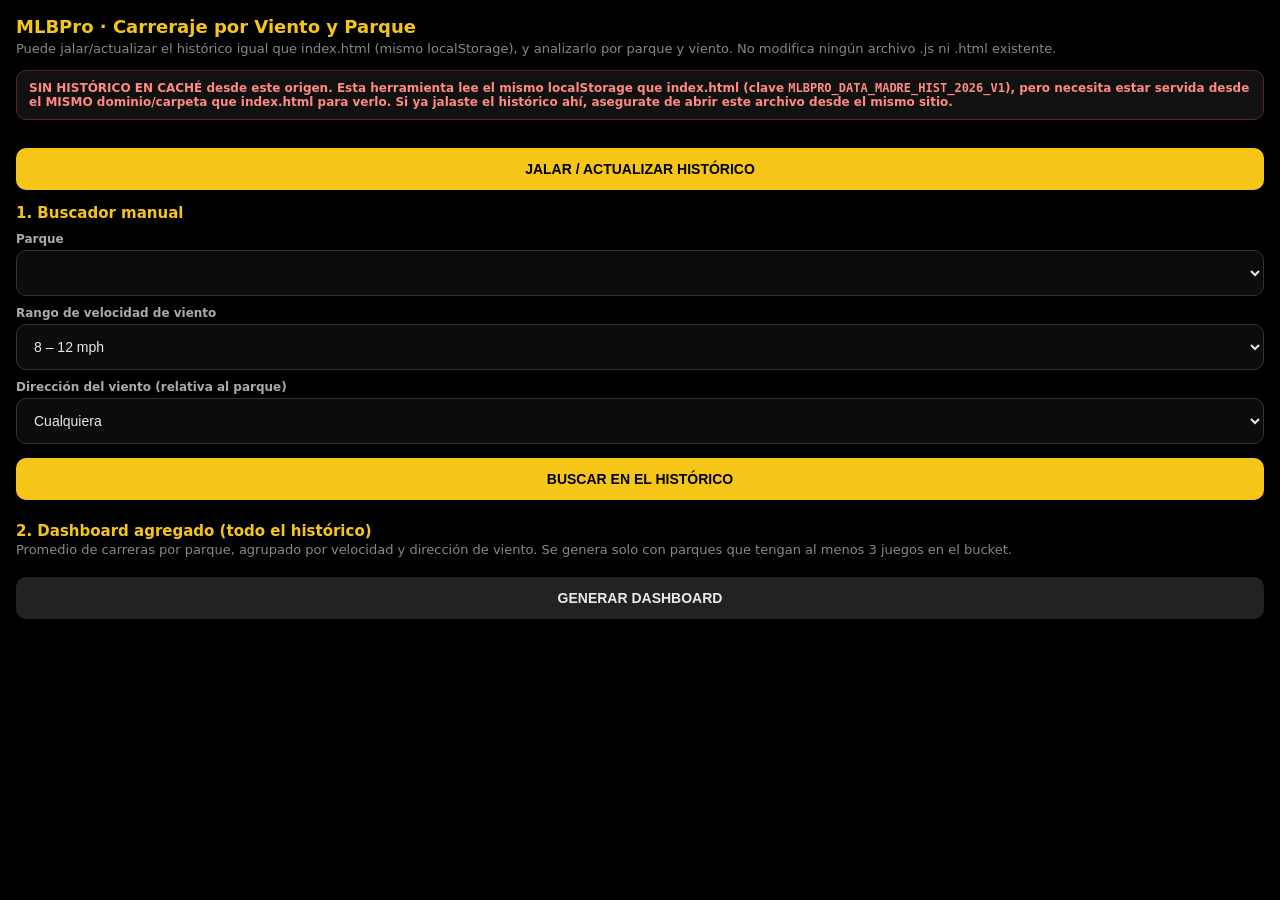
<file: carreraje-viento-dashboard.html>
<!DOCTYPE html>
<html lang="es">
<head>
<meta charset="UTF-8">
<meta name="viewport" content="width=device-width, initial-scale=1.0">
<title>MLBPro · Carreraje por Viento y Parque</title>
<style>
* { box-sizing: border-box; }
body { background:#000; color:#e8e8e8; font-family:-apple-system,system-ui,sans-serif; margin:0; padding:16px; }
h1 { font-size:18px; color:#f5c518; margin:0 0 4px; font-weight:900; }
h2 { font-size:15px; color:#f5c518; margin:22px 0 8px; font-weight:800; }
.sub { color:#888; font-size:13px; margin-bottom:14px; }
.aviso { background:#111; border:1px solid #333; border-radius:10px; padding:10px 12px; font-size:12px; color:#9ad; margin-bottom:14px; }
.aviso.bad { color:#ff8a80; border-color:#5a2323; }
label { display:block; font-size:12px; color:#aaa; margin:10px 0 4px; font-weight:700; }
select, button { width:100%; padding:13px; font-size:14px; border-radius:10px; border:1px solid #333; }
select { background:#0c0c0c; color:#e8e8e8; }
button { margin-top:14px; font-weight:800; color:#000; background:#f5c518; border:none; cursor:pointer; }
button:active { transform:scale(0.99); }
button.secundario { background:#222; color:#e8e8e8; margin-top:6px; }
.card { background:#0c0c0c; border:1px solid #333; border-radius:12px; padding:14px; margin:10px 0; }
.card .titulo { font-size:14px; font-weight:800; color:#fff; margin-bottom:6px; }
.card .metric { font-size:22px; font-weight:900; color:#f5c518; }
.card .meta { font-size:12px; color:#999; margin-top:4px; }
table { width:100%; border-collapse:collapse; font-size:12px; margin-top:6px; }
th, td { text-align:left; padding:7px 6px; border-bottom:1px solid #222; }
th { color:#9ad; font-weight:700; white-space:nowrap; }
td { color:#ddd; }
tr:hover td { background:#0f0f0f; }
.ok { color:#32d74b; font-weight:800; }
.mid { color:#ffd60a; font-weight:800; }
.bad { color:#ff453a; font-weight:800; }
.juego-item { padding:8px 0; border-bottom:1px solid #1c1c1c; font-size:12px; color:#ccc; }
.juego-item b { color:#fff; }
details summary { cursor:pointer; font-weight:800; color:#9ad; margin-top:8px; }
</style>
</head>
<body>

<h1>MLBPro · Carreraje por Viento y Parque</h1>
<div class="sub">Puede jalar/actualizar el histórico igual que index.html (mismo localStorage), y analizarlo por parque y viento. No modifica ningún archivo .js ni .html existente.</div>

<div id="avisoOrigen" class="aviso">Verificando histórico en caché...</div>

<button onclick="jalarHistoricoDashboard()">JALAR / ACTUALIZAR HISTÓRICO</button>
<div id="estadoJalado" class="sub" style="margin-top:-8px"></div>

<h2>1. Buscador manual</h2>
<label>Parque</label>
<select id="selParque"></select>

<label>Rango de velocidad de viento</label>
<select id="selVelocidad">
  <option value="0-5">0 – 5 mph</option>
  <option value="5-8">5 – 8 mph</option>
  <option value="8-12" selected>8 – 12 mph</option>
  <option value="13-16">13 – 16 mph</option>
  <option value="16-999">16+ mph</option>
  <option value="0-999">Cualquiera</option>
</select>

<label>Dirección del viento (relativa al parque)</label>
<select id="selDireccion">
  <option value="cualquiera">Cualquiera</option>
  <option value="bateo">Favorece bateo (sale al jardín)</option>
  <option value="picheo">Favorece picheo (entra a home)</option>
  <option value="neutral">Neutral / cruzada</option>
</select>

<button onclick="buscarManual()">BUSCAR EN EL HISTÓRICO</button>

<div id="resultadoManual"></div>

<h2>2. Dashboard agregado (todo el histórico)</h2>
<div class="sub" style="margin-top:-6px">Promedio de carreras por parque, agrupado por velocidad y dirección de viento. Se genera solo con parques que tengan al menos 3 juegos en el bucket.</div>
<button class="secundario" onclick="generarDashboard()">GENERAR DASHBOARD</button>
<div id="dashboard"></div>

<script src="estadios.js"></script>
<script src="parques-orientacion.js"></script>
<script src="mlbpro-core.js"></script>
<script src="roof-status.js"></script>
<script src="mlbpro-viento.js"></script>

<script>
/* ============================================================
   PRÓLOGO — carreraje-viento-dashboard.html
   ============================================================
   QUÉ ES:
     Herramienta NUEVA y SEPARADA. No reemplaza ni modifica index.html,
     viento-parque.html, mlbpro-core.js, mlbpro-viento.js, estadios.js
     ni parques-orientacion.js. Ninguno de esos archivos fue tocado
     para construir esta pantalla.

     Responde una sola pregunta que ningún archivo existente responde
     directo: "históricamente, ¿cuántas carreras se hacen en el parque
     X con viento de tal velocidad y dirección?" — sin depender de
     jalar juegos de hoy ni de la MLB API en vivo.

   DE QUÉ DEPENDE (mismos archivos que ya carga index.html, sin
   cambiar ninguno):
     estadios.js            → stadiumCanonName(), stadiumNorm()
     parques-orientacion.js → getOrientacionParque()
     mlbpro-core.js         → CORE.leerHistoricoCache() (SOLO LECTURA)
     roof-status.js         → requerido porque mlbpro-viento.js lo
                               referencia en tipoBrisa() (no se usa acá
                               directamente, pero se carga para que
                               VIENTO no falle si en el futuro se
                               reusa tipoBrisa()).
     mlbpro-viento.js       → VIENTO.evaluarViento() para clasificar
                               bateo/picheo/neutral por parque.

   QUÉ TOCA:
     Nada de localStorage salvo LECTURA vía CORE.leerHistoricoCache().
     No escribe, no borra, no llama a ninguna API externa (MLB Stats
     API u Open-Meteo) — trabaja 100% con lo que ya esté en caché.

   REQUISITO DE ORIGEN:
     localStorage es por origen (dominio + protocolo). Para que este
     archivo vea el mismo histórico que index.html, tiene que servirse
     desde el MISMO dominio/carpeta que index.html (ej. mismo GitHub
     Pages). Si se abre este archivo desde un origen distinto, el
     histórico aparecerá vacío — no es un bug, es aislamiento normal
     del navegador.

   FECHA:
     23 jul 2026.
   ============================================================ */

const CORE = window.MLBPRO_CORE;
const VIENTO = window.MLBPRO_VIENTO;

let historico = [];

function esNumeroReal(v) {
  if (v === null || v === undefined || v === "") return false;
  if (typeof v === "boolean") return false;
  if (typeof v === "string" && v.trim() === "") return false;
  return Number.isFinite(Number(v));
}

function claveCanonica(venueCrudo) {
  if (typeof stadiumCanonName !== "function" || typeof stadiumNorm !== "function") {
    return venueCrudo || "SIN_PARQUE";
  }
  return stadiumNorm(stadiumCanonName(venueCrudo));
}

// Bucket de velocidad — mismos cortes que viento-parque.html, más un
// bucket de 0-5 que ese archivo no tenía (útil para brisa muerta).
function bucketVelocidad(mph) {
  const m = Number(mph);
  if (!Number.isFinite(m)) return null;
  if (m < 5) return "0-5";
  if (m < 8) return "5-8";
  if (m < 13) return "8-12";
  if (m < 16) return "13-16";
  return "16-999";
}

// Categoría de dirección relativa al parque, reusando exactamente
// VIENTO.evaluarViento() + getOrientacionParque() — mismo criterio
// que index.html y viento-parque.html.
function categoriaDireccion(venueCrudo, windDir) {
  const hpACFraw = (typeof getOrientacionParque !== "undefined") ? getOrientacionParque(venueCrudo) : null;
  const ev = VIENTO.evaluarViento(windDir, hpACFraw);
  if (ev.favoreceBateo === true) return "bateo";
  if (ev.favoreceBateo === false) return "picheo";
  return "neutral"; // incluye NEUTRAL/CRUZADA, DIRECCIÓN NO CONFIRMADA, ORIENTACIÓN NO CONFIRMADA
}

function promedio(arr) {
  if (!arr.length) return null;
  return arr.reduce((s, x) => s + x, 0) / arr.length;
}

function poblarSelectorParques() {
  const sel = document.getElementById("selParque");
  // clave canónica -> { nombresParque: {nombreCrudo: conteo}, equipos: {equipoLocal: conteo} }
  const vistos = new Map();

  historico.forEach(h => {
    const clave = claveCanonica(h.venue);
    if (!vistos.has(clave)) vistos.set(clave, { nombresParque: {}, equipos: {} });
    const info = vistos.get(clave);
    info.nombresParque[h.venue] = (info.nombresParque[h.venue] || 0) + 1;
    if (h.home) info.equipos[h.home] = (info.equipos[h.home] || 0) + 1;
  });

  const opciones = [...vistos.entries()].map(([clave, info]) => {
    const nombreParque = Object.entries(info.nombresParque).sort((a, b) => b[1] - a[1])[0][0];
    const equipoEntries = Object.entries(info.equipos).sort((a, b) => b[1] - a[1]);
    // Normalmente un solo equipo local por parque; si aparece más de uno
    // (ej. datos mezclados o parque compartido), se listan todos.
    const equipos = equipoEntries.map(e => e[0]).join(" / ") || "Equipo local N/C";
    return { clave, nombreParque, equipos };
  }).sort((a, b) => a.equipos.localeCompare(b.equipos));

  if (!opciones.length) {
    sel.innerHTML = `<option value="" disabled selected>Sin parques disponibles — falta histórico</option>`;
    sel.disabled = true;
    return;
  }

  sel.disabled = false;
  sel.innerHTML = opciones
    .map(o => `<option value="${o.clave}">${o.equipos} — ${o.nombreParque}</option>`)
    .join("");
}

function diagnosticarDependencias() {
  const faltantes = [];
  if (typeof window.MLBPRO_CORE === "undefined") faltantes.push("mlbpro-core.js (window.MLBPRO_CORE)");
  if (typeof window.MLBPRO_VIENTO === "undefined") faltantes.push("mlbpro-viento.js (window.MLBPRO_VIENTO)");
  if (typeof stadiumCanonName !== "function") faltantes.push("estadios.js (función stadiumCanonName)");
  if (typeof stadiumNorm !== "function") faltantes.push("estadios.js (función stadiumNorm)");
  if (typeof getOrientacionParque !== "function") faltantes.push("parques-orientacion.js (función getOrientacionParque)");
  return faltantes;
}

async function jalarHistoricoDashboard() {
  const estadoEl = document.getElementById("estadoJalado");
  const faltantes = diagnosticarDependencias();
  if (faltantes.length) {
    estadoEl.textContent = "No se puede jalar: falta " + faltantes.join(", ");
    return;
  }

  try {
    let rows = CORE.leerHistoricoCache();
    const end = CORE.ayerISO();
    let d = CORE.START_HIST;

    if (rows.length) {
      const fechas = rows.map(r => r.date).filter(Boolean).sort();
      const ultima = fechas[fechas.length - 1];
      d = CORE.addDays(ultima, 1);
    }

    if (d > end) {
      estadoEl.textContent = "Histórico ya actualizado hasta " + end + " (" + rows.length + " filas).";
      cargarHistorico();
      return;
    }

    const gamePksExistentes = new Set(rows.map(r => String(r.gamePk)).filter(Boolean));
    let saltados = 0;

    while (d <= end) {
      estadoEl.textContent = "Jalando histórico: " + d + " · filas: " + rows.length + " · saltados: " + saltados;

      let games = [];
      try {
        games = await CORE.scheduleByDate(d);
      } catch (e) {
        d = CORE.addDays(d, 1);
        continue;
      }

      for (const g of games) {
        if (!CORE.esJuegoFinal(g)) { saltados++; continue; }
        if (gamePksExistentes.has(String(g.gamePk))) continue;

        const venueId = g.venue?.id;
        if (!venueId) { saltados++; continue; }

        let venueFull = null, coords = null;
        try {
          venueFull = await CORE.getVenueFull(venueId);
          coords = CORE.coordsFromVenue(venueFull);
        } catch (e) { saltados++; continue; }
        if (!coords) { saltados++; continue; }

        const nombreParque = g.venue?.name || venueFull?.name;

        let clima = null;
        try {
          clima = await CORE.getClimaHistorico(coords.lat, coords.lon, d, g.gameDate, nombreParque);
        } catch (e) { saltados++; continue; }
        if (!clima) { saltados++; continue; }

        let box;
        try {
          box = await CORE.getBoxScore(g.gamePk);
        } catch (e) { saltados++; continue; }

        let trayectoria = null;
        try {
          trayectoria = await CORE.getTrayectoriaVientoHistorico(coords.lat, coords.lon, g.gameDate, nombreParque);
        } catch (e) {
          trayectoria = null;
        }

        rows.push({
          gamePk: g.gamePk,
          date: d,
          away: g.teams?.away?.team?.name || "?",
          home: g.teams?.home?.team?.name || "?",
          venue: g.venue?.name || venueFull?.name || "SIN PARQUE",
          venueId: venueId,
          roof: venueFull?.roofType || venueFull?.roof || "",
          lat: coords.lat,
          lon: coords.lon,
          tempF: clima.tempF,
          humidity: clima.humidity,
          precip: clima.precip,
          windMph: clima.windMph,
          windDir: clima.windDir,
          timezoneUsado: clima.timezoneUsado,
          horaLocalObjetivo: clima.horaLocalObjetivo,
          horaClimaUtilizada: clima.horaClimaUtilizada,
          trayectoriaViento: trayectoria,
          awayRuns: box.awayRuns,
          homeRuns: box.homeRuns,
          totalRuns: box.awayRuns + box.homeRuns,
          awayKs: box.awayKs,
          homeKs: box.homeKs,
          totalKs: box.awayKs + box.homeKs,
          awayHRs: box.awayHRs,
          homeHRs: box.homeHRs,
          totalHRs: box.awayHRs + box.homeHRs
        });

        gamePksExistentes.add(String(g.gamePk));
      }
      d = CORE.addDays(d, 1);
    }

    CORE.guardarHistoricoCache(rows);
    estadoEl.textContent = "Histórico actualizado: " + rows.length + " filas totales · " + saltados + " saltados en esta corrida.";
    cargarHistorico();
  } catch (e) {
    estadoEl.textContent = "ERROR jalando histórico: " + (e && e.message ? e.message : e);
    console.error(e);
  }
}

function cargarHistorico() {
  const aviso = document.getElementById("avisoOrigen");

  const faltantes = diagnosticarDependencias();
  if (faltantes.length) {
    aviso.className = "aviso bad";
    aviso.innerHTML =
      "NO SE PUDO CARGAR: falta encontrar " + faltantes.join(", ") + ". " +
      "Revisá que esos archivos existan EXACTAMENTE con ese nombre (mayúsculas/minúsculas incluidas) " +
      "en la misma carpeta que este HTML dentro del repo, y que no haya dado error 404. " +
      "En el navegador del celular podés confirmarlo abriendo la URL del archivo directo, ej: " +
      "<br><code>" + location.href.replace(/[^/]+$/, "") + "mlbpro-core.js</code>" +
      " — si te muestra el código JS, existe; si da 404, ese es el problema.";
    return;
  }

  try {
    historico = CORE.leerHistoricoCache();
  } catch (e) {
    aviso.className = "aviso bad";
    aviso.textContent = "ERROR leyendo el histórico: " + (e && e.message ? e.message : e);
    return;
  }

  if (!historico.length) {
    aviso.className = "aviso bad";
    aviso.innerHTML =
      "SIN HISTÓRICO EN CACHÉ desde este origen. Esta herramienta lee el mismo localStorage que index.html " +
      "(clave <code>" + CORE.CACHE_HIST + "</code>), pero necesita estar servida desde el MISMO dominio/carpeta " +
      "que index.html para verlo. Si ya jalaste el histórico ahí, asegurate de abrir este archivo desde el mismo sitio.";
    return;
  }

  aviso.className = "aviso";
  aviso.textContent = "Histórico en caché: " + historico.length + " juegos.";
  poblarSelectorParques();

  if (document.getElementById("selParque").disabled) {
    aviso.className = "aviso bad";
    aviso.textContent += " Pero ninguna fila tiene un campo 'venue' usable — revisá el formato del histórico.";
  }
}

function buscarManual() {
  if (!historico.length) { document.getElementById("resultadoManual").innerHTML = ""; return; }

  const claveParque = document.getElementById("selParque").value;
  const [velMin, velMax] = document.getElementById("selVelocidad").value.split("-").map(Number);
  const direccionElegida = document.getElementById("selDireccion").value;

  const filtrados = historico.filter(h => {
    if (claveCanonica(h.venue) !== claveParque) return false;
    if (!esNumeroReal(h.windMph)) return false;
    const mph = Number(h.windMph);
    if (mph < velMin || mph > velMax) return false;
    if (direccionElegida !== "cualquiera") {
      const cat = categoriaDireccion(h.venue, h.windDir);
      if (cat !== direccionElegida) return false;
    }
    return true;
  });

  const conCarreras = filtrados.filter(h => esNumeroReal(h.totalRuns));
  const runsArr = conCarreras.map(h => Number(h.totalRuns));
  const prom = promedio(runsArr);
  const min = runsArr.length ? Math.min(...runsArr) : null;
  const max = runsArr.length ? Math.max(...runsArr) : null;

  const nombreParque = document.getElementById("selParque").selectedOptions[0]?.textContent || claveParque;

  let html = `
    <div class="card">
      <div class="titulo">${nombreParque}</div>
      <div class="metric">${prom !== null ? prom.toFixed(2) : "SIN DATOS"} carreras prom.</div>
      <div class="meta">${conCarreras.length} juego(s) con carreras confirmadas · ${filtrados.length} juego(s) totales en el filtro</div>
      ${prom !== null ? `<div class="meta">Rango observado: ${min} – ${max} carreras</div>` : ""}
    </div>
  `;

  if (filtrados.length) {
    html += `
      <details>
        <summary>Ver los ${filtrados.length} juego(s) encontrados</summary>
        ${filtrados
          .sort((a, b) => (a.date || "").localeCompare(b.date || ""))
          .map(h => `
            <div class="juego-item">
              <b>${h.date}</b> · ${h.away} @ ${h.home}<br>
              viento ${esNumeroReal(h.windMph) ? Number(h.windMph).toFixed(1) : "N/C"} mph
              (dir ${esNumeroReal(h.windDir) ? Math.round(h.windDir) + "°" : "N/C"},
              ${categoriaDireccion(h.venue, h.windDir)}) ·
              carreras: ${esNumeroReal(h.totalRuns) ? h.totalRuns : "N/C"}
            </div>
          `).join("")}
      </details>
    `;
  } else {
    html += `<div class="card"><div class="meta">Sin juegos históricos que cumplan ese filtro exacto. Probá un rango de viento más amplio o "Cualquiera" en dirección.</div></div>`;
  }

  document.getElementById("resultadoManual").innerHTML = html;
}

function generarDashboard() {
  if (!historico.length) { document.getElementById("dashboard").innerHTML = ""; return; }

  const MIN_MUESTRA = 3;
  const buckets = ["0-5", "5-8", "8-12", "13-16", "16-999"];
  const etiquetaBucket = { "0-5": "0–5 mph", "5-8": "5–8 mph", "8-12": "8–12 mph", "13-16": "13–16 mph", "16-999": "16+ mph" };
  const direcciones = ["bateo", "picheo", "neutral"];
  const etiquetaDireccion = { bateo: "Favor bateo", picheo: "Favor picheo", neutral: "Neutral/cruzada" };

  // grupo[claveParque][bucket][direccion] = [runs...]
  const grupos = new Map();
  const nombreParque = new Map();

  historico.forEach(h => {
    if (!esNumeroReal(h.windMph) || !esNumeroReal(h.totalRuns)) return;
    const clave = claveCanonica(h.venue);
    const bucket = bucketVelocidad(h.windMph);
    if (!bucket) return;
    const direccion = categoriaDireccion(h.venue, h.windDir);

    if (!grupos.has(clave)) grupos.set(clave, {});
    if (!nombreParque.has(clave)) nombreParque.set(clave, h.venue);
    const porParque = grupos.get(clave);
    if (!porParque[bucket]) porParque[bucket] = {};
    if (!porParque[bucket][direccion]) porParque[bucket][direccion] = [];
    porParque[bucket][direccion].push(Number(h.totalRuns));
  });

  const filas = [];
  grupos.forEach((porBucket, clave) => {
    buckets.forEach(bucket => {
      direcciones.forEach(direccion => {
        const arr = (porBucket[bucket] && porBucket[bucket][direccion]) || [];
        if (arr.length >= MIN_MUESTRA) {
          filas.push({
            parque: nombreParque.get(clave),
            bucket,
            direccion,
            n: arr.length,
            prom: promedio(arr)
          });
        }
      });
    });
  });

  if (!filas.length) {
    document.getElementById("dashboard").innerHTML =
      `<div class="card"><div class="meta">Ningún grupo llega a ${MIN_MUESTRA} juegos todavía. Necesitás más histórico cargado en index.html.</div></div>`;
    return;
  }

  filas.sort((a, b) => b.prom - a.prom);

  const promGlobal = promedio(historico.filter(h => esNumeroReal(h.totalRuns)).map(h => Number(h.totalRuns)));

  const html = `
    <div class="card">
      <div class="meta">Promedio general de carreras (todo el histórico, todos los parques): <b>${promGlobal !== null ? promGlobal.toFixed(2) : "N/C"}</b></div>
      <div class="meta">Filas con ≥${MIN_MUESTRA} juegos: ${filas.length}</div>
    </div>
    <table>
      <tr><th>Parque</th><th>Viento</th><th>Dirección</th><th>Prom. carreras</th><th>vs. general</th><th>n</th></tr>
      ${filas.map(f => {
        const diff = f.prom - promGlobal;
        const cls = diff >= 1 ? "ok" : diff <= -1 ? "bad" : "mid";
        const signo = diff > 0 ? "+" : "";
        return `
          <tr>
            <td>${f.parque}</td>
            <td>${etiquetaBucket[f.bucket]}</td>
            <td>${etiquetaDireccion[f.direccion]}</td>
            <td><b>${f.prom.toFixed(2)}</b></td>
            <td class="${cls}">${signo}${diff.toFixed(2)}</td>
            <td>${f.n}</td>
          </tr>
        `;
      }).join("")}
    </table>
  `;

  document.getElementById("dashboard").innerHTML = html;
}

window.addEventListener("load", cargarHistorico);
</script>
</body>
</html>
</file>
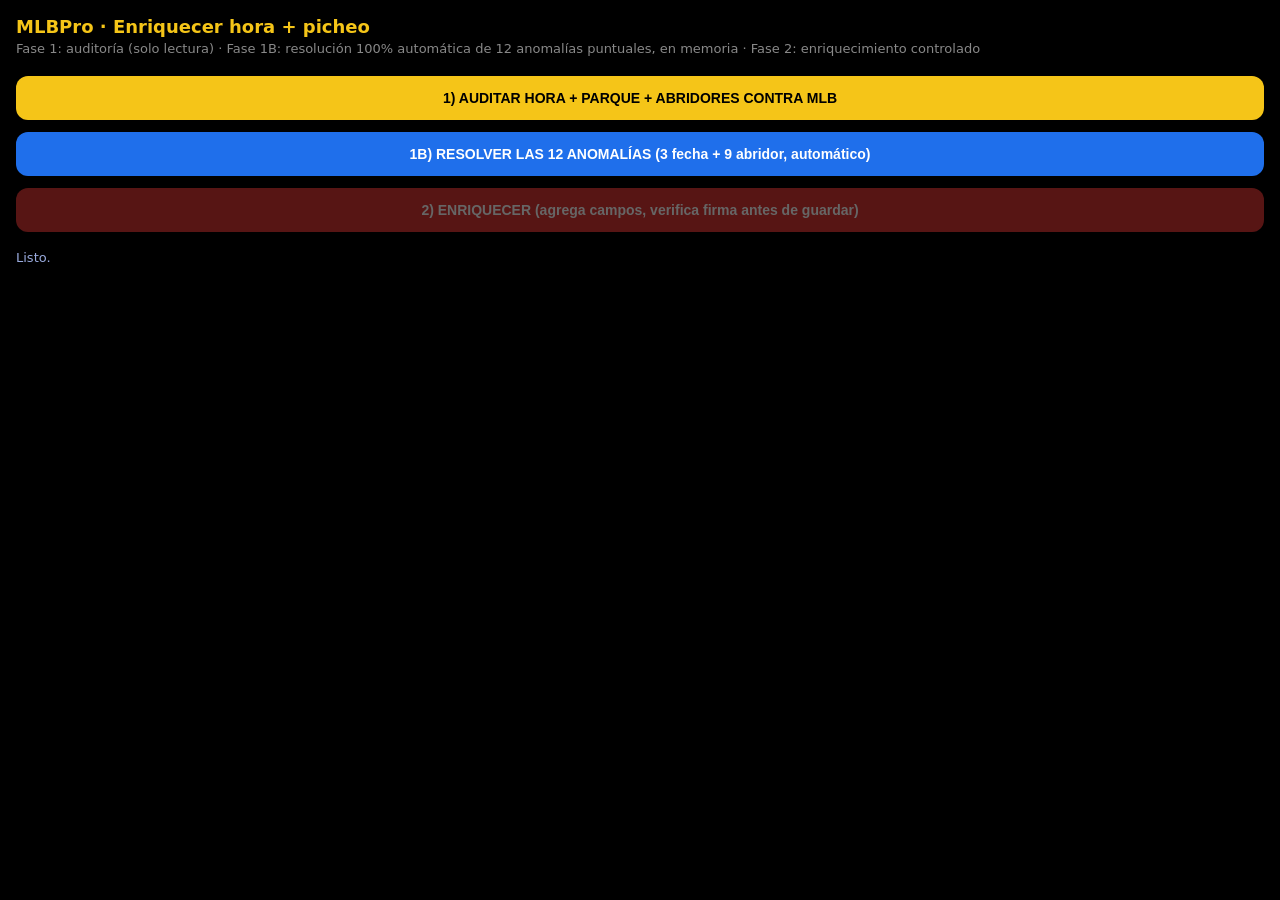
<file: enriquecer-hora-picheo.html>
<!DOCTYPE html>
<html lang="es">
<head>
<meta charset="UTF-8" />
<meta name="viewport" content="width=device-width, initial-scale=1.0" />
<title>MLBPro · Enriquecer hora + picheo</title>
<style>
body{background:#000;color:#e8e8e8;font-family:-apple-system,system-ui,sans-serif;margin:0;padding:16px}
h1{font-size:18px;color:#f5c518;margin:0 0 4px}
.sub{color:#888;font-size:13px;margin-bottom:14px}
button{width:100%;padding:14px;margin:6px 0;font-size:14px;font-weight:800;color:#000;background:#f5c518;border:none;border-radius:12px}
button:disabled{opacity:.4}
button.warn{background:#da3633;color:#fff}
button.alt{background:#1f6feb;color:#fff}
#estado{margin:12px 0;font-size:13px;color:#9ad}
.bloque{border:1px solid #333;border-radius:12px;padding:14px;margin-bottom:12px;background:#0c0c0c}
.titulo{font-size:15px;font-weight:800;color:#fff;margin-bottom:8px}
.meta{font-size:13px;color:#ddd;margin:4px 0}
.ok{color:#32d74b;font-weight:800}
.mid{color:#ffd60a;font-weight:800}
.bad{color:#ff453a;font-weight:800}
.small{font-size:12px;color:#aaa;margin-top:5px}
.tabla{width:100%;border-collapse:collapse;margin-top:8px;font-size:12px}
.tabla th,.tabla td{border:1px solid #222;padding:5px;text-align:left;color:#ccc;vertical-align:top}
.tabla th{background:#151515;color:#f5c518}
pre{background:#050505;border:1px solid #222;border-radius:8px;padding:8px;overflow-x:auto;font-size:11px;color:#ccc;white-space:pre-wrap;word-break:break-word}
</style>
</head>
<body>
<h1>MLBPro · Enriquecer hora + picheo</h1>
<div class="sub">Fase 1: auditoría (solo lectura) · Fase 1B: resolución 100% automática de 12 anomalías puntuales, en memoria · Fase 2: enriquecimiento controlado</div>

<button onclick="fase1_auditar()">1) AUDITAR HORA + PARQUE + ABRIDORES CONTRA MLB</button>
<button class="alt" onclick="fase1b_investigarAnomalias()">1B) RESOLVER LAS 12 ANOMALÍAS (3 fecha + 9 abridor, automático)</button>
<button class="warn" id="btnEnriquecer" onclick="fase2_enriquecer()" disabled>2) ENRIQUECER (agrega campos, verifica firma antes de guardar)</button>

<div id="estado">Listo.</div>
<div id="reporte"></div>
<div id="bloqueResumenConteos"></div>
<div id="bloqueAnomalias"></div>
<div id="bloquePitchersFaltantes"></div>
<div id="reporte1b"></div>

<script src="estadios.js"></script>
<script src="mlbpro-core.js"></script>
<script src="mlb-routes.js"></script>
<script src="pitchers-master.js"></script>

<script>
/* ============================================================
   PRÓLOGO — enriquecer-hora-picheo.html
   ============================================================
   QUÉ ES:
     Archivo ÚNICO y FINAL, en tres fases, para enriquecer la Data
     Madre ya limpia con hora real y abridores oficiales confirmados.
     No borra, duplica ni sobrescribe ningún campo ya existente — solo
     AGREGA campos nuevos, y solo cuando la evidencia técnica lo
     confirma.

   FASE 1B — RESOLUCIÓN 100% AUTOMÁTICA, SIN INTERVENCIÓN MANUAL:
     Trabaja SOLO sobre 12 gamePk específicos (no repite ni recalcula
     las otras 1,513 filas, no repite los 1,525 boxscores de la Fase
     1, no obliga a repetir la Fase 1 completa — parcha directamente
     ULTIMA_AUDITORIA.enriquecidas en memoria y recalcula conteos).

     Conflicto de fecha: 824766, 824414, 823523.
     Sin abridor confirmado: 823543, 824514, 823539, 824589, 824424,
       824911, 824664, 823042, 823519.

     A) FECHA — validación automática contra clima/trayectoria ya
     guardados, SIN botón manual y SIN que texto escrito por Perez
     decida nada:
       Para cada uno de los 3, se trae gameDate oficial, timezone del
       parque, y fecha/hora local oficiales (vía schedule). Luego se
       inspecciona el clima YA GUARDADO en la fila:
         fila.timezoneUsado, fila.horaLocalObjetivo,
         fila.horaClimaUtilizada, fila.trayectoriaViento.timezoneUsado,
         el punto de offset 0 de fila.trayectoriaViento.puntos[]
         (su fechaLocalUsada y claveLocalUsada).
       Solo se marca estadoEnriquecimientoHora =
       "OK_RESOLUCION_FECHA_DOCUMENTADA" si TODAS estas condiciones
       son ciertas a la vez:
         - fila.timezoneUsado === timezone oficial;
         - fila.trayectoriaViento existe y su timezoneUsado ===
           timezone oficial;
         - existe el punto de offset 0 y su fechaLocalUsada ===
           fecha local oficial;
         - la claveLocalUsada de ese punto empieza con la fecha local
           oficial;
         - fila.horaClimaUtilizada empieza con la fecha local
           oficial;
         - fila.horaLocalObjetivo (entero) coincide con la hora de
           horaLocalReal (parte de horas).
       Si falta cualquiera de esos campos, o cualquiera no coincide,
       se marca estadoEnriquecimientoHora = "CONFLICTO_FECHA_CLIMA" —
       esto BLOQUEA la Fase 2, no hay botón de resolución manual, no
       se modifica row.date, no se inventa ninguna corrección.
       row.date JAMÁS se toca en ningún caso — sigue siendo uno de
       los 26 campos protegidos.
       El resultado (OK_RESOLUCION_FECHA_DOCUMENTADA o
       CONFLICTO_FECHA_CLIMA) se aplica de inmediato, en memoria,
       sobre la entrada correspondiente en ULTIMA_AUDITORIA.
       fuenteResolucion/motivoResolucion se muestran en el reporte
       como texto AUTOGENERADO a partir de qué condiciones pasaron o
       fallaron — son documentación, nunca la causa de la decisión.

     B) ABRIDOR — doble confirmación oficial exacta, SIN <select>, SIN
     campos de ID manuales, SIN posibilidad de escribir un ID:
       Para cada uno de los 9, se obtiene el abridor real de cada lado
       de DOS fuentes independientes:
         1. Del boxscore, con la función ya existente y aprobada
            resolverAbridorReal(team.players) — el mismo criterio
            gamesStarted===1 con candidato único que usa la Fase 1
            principal y f5-historico-carreraje.js. Ya NO se usa
            boxscore.teams.X.pitchers[0] (ese arreglo no garantiza
            que el primer ID sea el abridor real).
         2. Del play-by-play oficial,
            https://statsapi.mlb.com/api/v1/game/{gamePk}/playByPlay
            (vía MLB_ROUTES.WORKER_BASE): el pitcher del primer play
            con isTopInning===false es el abridor de AWAY; el del
            primer play con isTopInning===true es el abridor de HOME
            (estructura real de entradas de MLB).
       Se acepta el abridor de un lado SOLO si:
         - resolverAbridorReal(team.players) confirma un candidato
           único para ese lado;
         - el play-by-play trae un primer pitcher para ese lado;
         - ambos IDs son EXACTAMENTE el mismo;
         - ese ID existe realmente en boxscore.teams.X.players.
       Si las CUATRO condiciones se cumplen para AMBOS lados, se
       aplica automáticamente pitcherAwayId, pitcherAwayNombre (leído
       de team.players, nunca escrito a mano), pitcherHomeId,
       pitcherHomeNombre, y estadoEnriquecimientoPicheo =
       "OK_DOBLE_CONFIRMACION_OFICIAL". Si falta cualquier fuente o
       los IDs no coinciden en algún lado, se marca
       estadoEnriquecimientoPicheo = "ABRIDOR_NO_RESUELTO" — esto
       BLOQUEA la Fase 2, sin ningún mecanismo de selección o
       escritura manual de ID. fuenteResolucion se muestra como
       "resolverAbridorReal(team.players) + playByPlay primer
       pitcher" y motivoResolucion como "IDs coinciden por lado y
       existen en team.players" — ambos son texto autogenerado de
       documentación, no botones ni inputs.

   CONFLICTO DE PARQUE (vigente): venue oficial y venue guardado se
   comparan CANONIZADOS (stadiumNorm(stadiumCanonName(...))), nunca
   como texto crudo.

   NO SOBRESCRIBIR ENRIQUECIMIENTO PREVIO (vigente): si una fila ya
   tiene cualquiera de los 14 campos de enriquecimiento, se compara
   campo por campo. Coincide exacto → no se toca. Difiere →
   CONFLICTO_ENRIQUECIMIENTO_EXISTENTE, bloquea la Fase 2 completa.

   FASE 2 — enriquecimiento controlado (ESCRIBE): solo se habilita si
   0 duplicados, 0 filas sin gamePk, 0 CONFLICTO_PARQUE, 0
   SIN_TIMEZONE_VENUE, 0 error de red, 0 CONFLICTO_FECHA, 0
   CONFLICTO_FECHA_CLIMA, 0 ABRIDOR_NO_RESUELTO, 0
   CONFLICTO_ENRIQUECIMIENTO_EXISTENTE, 100% de filas con hora
   confirmada (OK u OK_RESOLUCION_FECHA_DOCUMENTADA), y 100% con
   ambos abridores confirmados (OK u OK_DOBLE_CONFIRMACION_OFICIAL).
   Antes de escribir, verifica la FIRMA COMPLETA de las filas contra
   lo capturado en la Fase 1. Agrega solo los 14 campos ya aprobados
   sin tocar ninguno de los 26 campos protegidos (incluyendo row.date,
   clima, trayectoria y boxscore) — verificado antes Y después de
   guardar. Guarda ÚNICAMENTE con CORE.guardarHistoricoCache().
   fuenteResolucion/motivoResolucion NUNCA se agregan como campo a
   Data Madre — son solo texto del reporte de esta herramienta.

   QUÉ NO HACE ESTA HERRAMIENTA: no permite a Perez elegir un pitcher
   de una lista ni escribir un ID a mano — la resolución de abridor es
   una doble confirmación automática exacta entre dos fuentes
   oficiales, o no se resuelve. No permite documentar una fecha con
   solo texto libre — la resolución de fecha depende de que el clima y
   la trayectoria YA GUARDADOS coincidan técnicamente con la fecha
   local oficial. No modifica row.date en ningún caso. No repite los
   1,525 boxscores al aplicar una resolución de la Fase 1B. No usa
   probablePitcher. No toca index.html, mlbpro-core.js, mlb-routes.js,
   pitchers-master.js, F5, K6, Coincidencia, Moneyline ni Over/Under.
   Única versión de este archivo.

   FECHA:
     22 jul 2026.
   ============================================================ */

const MLB_BASE = "https://statsapi.mlb.com/api/v1";
const CONCURRENCIA_BOXSCORE = 5;
const REINTENTOS_BOXSCORE = 3;

const CAMPOS_PROTEGIDOS = [
  "gamePk","date","away","home","venue","venueId","roof","lat","lon",
  "tempF","humidity","precip","windMph","windDir","timezoneUsado",
  "horaLocalObjetivo","horaClimaUtilizada","trayectoriaViento",
  "awayRuns","homeRuns","totalRuns","awayKs","homeKs","totalKs",
  "awayHRs","homeHRs","totalHRs"
];

const CAMPOS_ENRIQUECIMIENTO = [
  "gameDateOficial","timezoneParque","fechaLocalOficial","horaLocalReal",
  "pitcherAwayId","pitcherAwayNombre","pitcherHomeId","pitcherHomeNombre",
  "perfilPitcherAway","perfilPitcherHome","estadoPitcherAway","estadoPitcherHome",
  "estadoEnriquecimientoHora","estadoEnriquecimientoPicheo"
];

const GAMEPKS_CONFLICTO_FECHA = ["824766", "824414", "823523"];
const GAMEPKS_SIN_ABRIDOR = ["823543", "824514", "823539", "824589", "824424", "824911", "824664", "823042", "823519"];

function setEstado(t) { document.getElementById("estado").textContent = t; }
function render(html) { document.getElementById("reporte").innerHTML = html; }
function agregar(html) { document.getElementById("reporte").innerHTML += html; }
function render1b(html) { document.getElementById("reporte1b").innerHTML = html; }
function agregar1b(html) { document.getElementById("reporte1b").innerHTML += html; }

function fechaISOValidaSimple(iso) {
  return typeof iso === "string" && /^\d{4}-\d{2}-\d{2}$/.test(iso);
}
function pad2(n) { return String(n).padStart(2, "0"); }

function fechaEnZonaLocal(date, tz) {
  const fmt = new Intl.DateTimeFormat("en-CA", {
    timeZone: tz, year: "numeric", month: "2-digit", day: "2-digit"
  });
  return fmt.format(date);
}
function horaEnZonaLocal(date, tz) {
  const fmt = new Intl.DateTimeFormat("en-US", {
    timeZone: tz, hour: "numeric", minute: "2-digit", hour12: false
  });
  const parts = fmt.formatToParts(date);
  const h = parts.find(p => p.type === "hour");
  const m = parts.find(p => p.type === "minute");
  let hv = h ? parseInt(h.value, 10) : NaN;
  if (hv === 24) hv = 0;
  const mv = m ? m.value : "00";
  return isNaN(hv) ? null : (pad2(hv) + ":" + mv);
}

async function construirMapaScheduleRango(fechaMin, fechaMax) {
  const url = MLB_ROUTES.WORKER_BASE + encodeURIComponent(
    `${MLB_BASE}/schedule?sportId=1&startDate=${fechaMin}&endDate=${fechaMax}&hydrate=venue`
  );
  const r = await fetch(url);
  if (!r.ok) throw new Error("SCHEDULE RANGO HTTP " + r.status);
  const j = await r.json();
  const dates = Array.isArray(j.dates) ? j.dates : [];
  const mapa = new Map();
  dates.forEach(d => {
    (d.games || []).forEach(g => {
      if (g.gamePk == null) return;
      mapa.set(String(g.gamePk), {
        gameDate: g.gameDate || null,
        venueNombre: (g.venue && g.venue.name) ? g.venue.name : null
      });
    });
  });
  return mapa;
}

function resolverAbridorReal(players) {
  if (!players || typeof players !== "object") return null;
  const candidatos = [];
  Object.keys(players).forEach(k => {
    const p = players[k];
    const gs = p && p.stats && p.stats.pitching ? p.stats.pitching.gamesStarted : undefined;
    if (Number(gs) === 1 && p.person && p.person.id != null) {
      candidatos.push({ id: p.person.id, nombre: p.person.fullName || null });
    }
  });
  if (candidatos.length !== 1) return null;
  return candidatos[0];
}

async function fetchJSONConReintento(url, intentos) {
  let ultimoError;
  for (let i = 0; i < intentos; i++) {
    try {
      const r = await fetch(url);
      if (!r.ok) throw new Error("HTTP " + r.status);
      return await r.json();
    } catch (e) {
      ultimoError = e;
      if (i < intentos - 1) await new Promise(res => setTimeout(res, 300 * (i + 1)));
    }
  }
  throw ultimoError;
}

async function fetchBoxscore(gamePk) {
  const url = MLB_ROUTES.WORKER_BASE + encodeURIComponent(`${MLB_BASE}/game/${gamePk}/boxscore`);
  return await fetchJSONConReintento(url, REINTENTOS_BOXSCORE);
}
async function fetchScheduleUnJuego(gamePk) {
  const url = MLB_ROUTES.WORKER_BASE + encodeURIComponent(`${MLB_BASE}/schedule?sportId=1&gamePk=${gamePk}&hydrate=venue`);
  const j = await fetchJSONConReintento(url, REINTENTOS_BOXSCORE);
  const dates = Array.isArray(j.dates) ? j.dates : [];
  for (const d of dates) {
    for (const g of (d.games || [])) {
      if (String(g.gamePk) === String(gamePk)) return g;
    }
  }
  return null;
}
async function fetchFeedLive(gamePk) {
  const url = MLB_ROUTES.WORKER_BASE + encodeURIComponent(`https://statsapi.mlb.com/api/v1.1/game/${gamePk}/feed/live`);
  return await fetchJSONConReintento(url, REINTENTOS_BOXSCORE);
}
async function fetchPlayByPlay(gamePk) {
  const url = MLB_ROUTES.WORKER_BASE + encodeURIComponent(`https://statsapi.mlb.com/api/v1/game/${gamePk}/playByPlay`);
  return await fetchJSONConReintento(url, REINTENTOS_BOXSCORE);
}

// Pitcher del primer play top (home pitching, away bateando) = abridor HOME.
// Pitcher del primer play NO top (away pitching, home bateando) = abridor AWAY.
function primerPitcherDesdeFeed(feed, ladoHome) {
  try {
    const plays = feed && feed.liveData && feed.liveData.plays && Array.isArray(feed.liveData.plays.allPlays)
      ? feed.liveData.plays.allPlays : [];
    for (const p of plays) {
      const esTop = p.about && p.about.isTopInning;
      if (ladoHome === true && esTop === true) {
        const pit = p.matchup && p.matchup.pitcher;
        if (pit && pit.id != null) return { id: pit.id, nombre: pit.fullName || null };
      }
      if (ladoHome === false && esTop === false) {
        const pit = p.matchup && p.matchup.pitcher;
        if (pit && pit.id != null) return { id: pit.id, nombre: pit.fullName || null };
      }
    }
  } catch (e) {}
  return null;
}

// /game/{gamePk}/playByPlay devuelve { allPlays: [...] } directamente
// (sin el anidado liveData.plays.allPlays que usa feed/live).
function primerPitcherDesdePlayByPlay(pbp, ladoHome) {
  try {
    const plays = pbp && Array.isArray(pbp.allPlays) ? pbp.allPlays : [];
    for (const p of plays) {
      const esTop = p.about && p.about.isTopInning;
      if (ladoHome === true && esTop === true) {
        const pit = p.matchup && p.matchup.pitcher;
        if (pit && pit.id != null) return { id: pit.id, nombre: pit.fullName || null };
      }
      if (ladoHome === false && esTop === false) {
        const pit = p.matchup && p.matchup.pitcher;
        if (pit && pit.id != null) return { id: pit.id, nombre: pit.fullName || null };
      }
    }
  } catch (e) {}
  return null;
}

async function mapConcurrente(items, limite, fn, onProgreso) {
  const resultados = new Array(items.length);
  let cursor = 0, completados = 0;
  async function worker() {
    while (cursor < items.length) {
      const i = cursor++;
      resultados[i] = await fn(items[i], i);
      completados++;
      if (onProgreso) onProgreso(completados, items.length);
    }
  }
  const nWorkers = Math.min(limite, items.length) || 1;
  await Promise.all(Array.from({ length: nWorkers }, worker));
  return resultados;
}

function copiaIndependiente(obj) {
  return obj == null ? null : JSON.parse(JSON.stringify(obj));
}

function tieneFuncionesCanon() {
  return typeof stadiumCanonName === "function" && typeof stadiumNorm === "function";
}
function canonizarVenue(nombre) {
  if (!nombre || !tieneFuncionesCanon()) return null;
  try { return stadiumNorm(stadiumCanonName(nombre)); } catch (e) { return null; }
}

function filaYaTieneEnriquecimiento(fila) {
  return CAMPOS_ENRIQUECIMIENTO.some(c => Object.prototype.hasOwnProperty.call(fila, c));
}
function compararEnriquecimientoExistente(filaVieja, camposNuevos) {
  const diferencias = [];
  CAMPOS_ENRIQUECIMIENTO.forEach(c => {
    const viejo = Object.prototype.hasOwnProperty.call(filaVieja, c) ? filaVieja[c] : undefined;
    const nuevo = camposNuevos[c];
    if (JSON.stringify(viejo) !== JSON.stringify(nuevo)) {
      diferencias.push({ campo: c, valorViejo: viejo, valorNuevo: nuevo });
    }
  });
  return { coincideExacto: diferencias.length === 0, diferencias };
}

let ULTIMA_AUDITORIA = null;
// { filasTotalesAlAuditar, duplicadosCount, filasSinGamePkCount,
//   snapshotFirmas: Map(indice->firma),
//   enriquecidas: [ { indice, gamePk, date, estadoParque, camposNuevos, estadoEnriquecimientoPrevio } ],
//   puedeEnriquecer: bool }

/* ============================================================
   FASE 1 — auditoría completa (solo lectura)
   ============================================================ */
async function fase1_auditar() {
  try {
    document.getElementById("btnEnriquecer").disabled = true;
    ULTIMA_AUDITORIA = null;
    setEstado("Fase 1: leyendo Data Madre...");
    render("");
    render1b("");
    document.getElementById("bloqueResumenConteos").innerHTML = "";
    document.getElementById("bloqueAnomalias").innerHTML = "";
    document.getElementById("bloquePitchersFaltantes").innerHTML = "";

    if (typeof window.MLBPRO_CORE === "undefined" || typeof window.MLBPRO_CORE.leerHistoricoCache !== "function") {
      render(`<div class="bloque"><div class="titulo bad">ERROR</div><div class="meta">CORE.leerHistoricoCache no disponible.</div></div>`);
      setEstado("Detenido: CORE no disponible."); return;
    }
    if (typeof MLB_ROUTES === "undefined" || !MLB_ROUTES.WORKER_BASE) {
      render(`<div class="bloque"><div class="titulo bad">ERROR</div><div class="meta">MLB_ROUTES no disponible.</div></div>`);
      setEstado("Detenido: MLB_ROUTES no disponible."); return;
    }
    const tienePitchersMaster = (typeof PITCHERS_MASTER_2026 !== "undefined");
    if (!tienePitchersMaster) {
      render(`<div class="bloque"><div class="titulo bad">ERROR</div><div class="meta">PITCHERS_MASTER_2026 no disponible.</div></div>`);
      setEstado("Detenido: PITCHERS_MASTER_2026 no disponible."); return;
    }
    if (!tieneFuncionesCanon()) {
      render(`<div class="bloque"><div class="titulo mid">AVISO</div><div class="meta">stadiumCanonName()/stadiumNorm() no disponibles. Todos quedarán SIN_FUNCIONES_CANON, bloqueando la Fase 2.</div></div>`);
    }

    const CORE = window.MLBPRO_CORE;
    const filas = CORE.leerHistoricoCache();
    if (!Array.isArray(filas)) {
      render(`<div class="bloque"><div class="titulo bad">ERROR</div><div class="meta">CORE.leerHistoricoCache() no devolvió un array.</div></div>`);
      setEstado("Detenido: caché no es array."); return;
    }

    const filasTotales = filas.length;
    const filasSinGamePk = filas.filter(f => !f || f.gamePk == null || f.gamePk === "");
    const conteoGamePk = new Map();
    filas.forEach(f => {
      if (!f || f.gamePk == null) return;
      const k = String(f.gamePk);
      conteoGamePk.set(k, (conteoGamePk.get(k) || 0) + 1);
    });
    const gamePksUnicos = conteoGamePk.size;
    const duplicados = Array.from(conteoGamePk.entries()).filter(([, n]) => n > 1);
    const fechasValidas = filas.map(f => f && f.date).filter(fechaISOValidaSimple);
    const fechasInvalidas = filasTotales - fechasValidas.length;

    agregar(`
      <div class="bloque">
        <div class="titulo">Verificación previa de Data Madre</div>
        <div class="meta">Filas totales: <b>${filasTotales}</b></div>
        <div class="meta">gamePk únicos: <b>${gamePksUnicos}</b></div>
        <div class="meta ${duplicados.length === 0 ? 'ok' : 'bad'}">Duplicados: <b>${duplicados.length}</b></div>
        <div class="meta ${filasSinGamePk.length === 0 ? 'ok' : 'bad'}">Filas sin gamePk: <b>${filasSinGamePk.length}</b></div>
        <div class="meta ${fechasInvalidas === 0 ? 'ok' : 'bad'}">Fechas inválidas: <b>${fechasInvalidas}</b></div>
      </div>
    `);

    const dataMadreSucia = duplicados.length > 0 || filasSinGamePk.length > 0 || fechasInvalidas > 0 || gamePksUnicos !== filasTotales;
    if (dataMadreSucia) {
      agregar(`<div class="bloque"><div class="titulo bad">PROCESO BLOQUEADO</div><div class="meta">Data Madre no está limpia. No se consulta MLB.</div></div>`);
      setEstado("Bloqueado: Data Madre no está limpia.");
      return;
    }

    fechasValidas.sort();
    const fechaMin = fechasValidas[0], fechaMax = fechasValidas[fechasValidas.length - 1];

    setEstado(`Fase 1: una sola llamada a schedule (${fechaMin} → ${fechaMax})...`);
    let mapaSchedule;
    try {
      mapaSchedule = await construirMapaScheduleRango(fechaMin, fechaMax);
    } catch (e) {
      agregar(`<div class="bloque"><div class="titulo bad">ERROR DE RED</div><div class="meta">${e && e.message ? e.message : e}</div></div>`);
      setEstado("Detenido: error de red en schedule."); return;
    }

    const infoHora = filas.map(fila => {
      const gamePk = String(fila.gamePk);
      const info = mapaSchedule.get(gamePk);
      const base = { gamePk, fila };
      if (!info || !info.gameDate) return { ...base, estadoHora: "JUEGO_NO_ENCONTRADO_SCHEDULE", estadoParque: "NO_APLICA" };
      const dGame = new Date(info.gameDate);
      if (isNaN(dGame.getTime())) return { ...base, estadoHora: "GAMEDATE_INVALIDO", gameDateOficial: info.gameDate, estadoParque: "NO_APLICA" };

      let estadoParque;
      if (!info.venueNombre || !fila.venue) estadoParque = "SIN_VENUE_PARA_COMPARAR";
      else if (!tieneFuncionesCanon()) estadoParque = "SIN_FUNCIONES_CANON";
      else {
        const vo = canonizarVenue(info.venueNombre), vd = canonizarVenue(fila.venue);
        estadoParque = (vo == null || vd == null) ? "SIN_FUNCIONES_CANON" : (vo === vd ? "OK" : "CONFLICTO_PARQUE");
      }

      const venueNombreParaTz = info.venueNombre || fila.venue;
      const stadium = (typeof stadiumGet === "function") ? stadiumGet(venueNombreParaTz) : null;
      const tz = stadium && stadium.timezone ? stadium.timezone : null;
      if (!tz) return { ...base, estadoHora: "SIN_TIMEZONE_VENUE", gameDateOficial: info.gameDate, venueNombre: info.venueNombre, estadoParque };

      const fechaLocalOficial = fechaEnZonaLocal(dGame, tz);
      const horaLocalReal = horaEnZonaLocal(dGame, tz);
      const estadoHora = fechaLocalOficial !== fila.date ? "CONFLICTO_FECHA" : "OK";
      return { ...base, estadoHora, gameDateOficial: info.gameDate, timezoneParque: tz, fechaLocalOficial, horaLocalReal, venueNombre: info.venueNombre, estadoParque };
    });

    setEstado("Fase 1: confirmando abridores reales via boxscore (0/" + filas.length + ")...");
    const infoAbridores = await mapConcurrente(filas, CONCURRENCIA_BOXSCORE, async (fila) => {
      const gamePk = String(fila.gamePk);
      try {
        const box = await fetchBoxscore(gamePk);
        const homePlayers = box && box.teams && box.teams.home ? box.teams.home.players : null;
        const awayPlayers = box && box.teams && box.teams.away ? box.teams.away.players : null;
        const home = resolverAbridorReal(homePlayers);
        const away = resolverAbridorReal(awayPlayers);
        return {
          gamePk,
          pitcherHomeId: home ? home.id : null, pitcherHomeNombre: home ? home.nombre : null,
          pitcherAwayId: away ? away.id : null, pitcherAwayNombre: away ? away.nombre : null,
          errorRed: false
        };
      } catch (e) {
        return { gamePk, pitcherHomeId: null, pitcherHomeNombre: null, pitcherAwayId: null, pitcherAwayNombre: null, errorRed: true, errorMsg: e && e.message ? e.message : String(e) };
      }
    }, (hechos, total) => setEstado("Fase 1: confirmando abridores reales via boxscore (" + hechos + "/" + total + ")..."));

    const mapaAbridores = new Map(infoAbridores.map(a => [a.gamePk, a]));

    const snapshotFirmas = new Map();
    const enriquecidas = [];

    filas.forEach((fila, indice) => {
      const gamePk = String(fila.gamePk);
      snapshotFirmas.set(indice, JSON.stringify(fila));

      const h = infoHora[indice];
      const a = mapaAbridores.get(gamePk) || {};

      const perfilAway = a.pitcherAwayId != null ? (PITCHERS_MASTER_2026[String(a.pitcherAwayId)] || null) : null;
      const perfilHome = a.pitcherHomeId != null ? (PITCHERS_MASTER_2026[String(a.pitcherHomeId)] || null) : null;

      const estadoPitcherAway = a.pitcherAwayId == null ? "SIN_ABRIDOR_REAL_CONFIRMADO" : (perfilAway ? "OK" : "PITCHER_FALTANTE_MASTER");
      const estadoPitcherHome = a.pitcherHomeId == null ? "SIN_ABRIDOR_REAL_CONFIRMADO" : (perfilHome ? "OK" : "PITCHER_FALTANTE_MASTER");

      const camposNuevos = {
        gameDateOficial: h.gameDateOficial || null,
        timezoneParque: h.timezoneParque || null,
        fechaLocalOficial: h.fechaLocalOficial || null,
        horaLocalReal: h.horaLocalReal || null,
        pitcherAwayId: a.pitcherAwayId != null ? a.pitcherAwayId : null,
        pitcherAwayNombre: a.pitcherAwayNombre || null,
        pitcherHomeId: a.pitcherHomeId != null ? a.pitcherHomeId : null,
        pitcherHomeNombre: a.pitcherHomeNombre || null,
        perfilPitcherAway: copiaIndependiente(perfilAway),
        perfilPitcherHome: copiaIndependiente(perfilHome),
        estadoPitcherAway,
        estadoPitcherHome,
        estadoEnriquecimientoHora: h.estadoHora,
        estadoEnriquecimientoPicheo: a.errorRed ? "ERROR_RED" : (a.pitcherAwayId != null && a.pitcherHomeId != null ? "OK" : "SIN_ABRIDOR_REAL_CONFIRMADO")
      };

      let estadoEnriquecimientoPrevio = "SIN_ENRIQUECER_PREVIO";
      if (filaYaTieneEnriquecimiento(fila)) {
        const cmp = compararEnriquecimientoExistente(fila, camposNuevos);
        estadoEnriquecimientoPrevio = cmp.coincideExacto ? "YA_ENRIQUECIDA_COINCIDENTE" : "CONFLICTO_ENRIQUECIMIENTO_EXISTENTE";
      }

      enriquecidas.push({ indice, gamePk, date: fila.date, estadoParque: h.estadoParque, camposNuevos, estadoEnriquecimientoPrevio });
    });

    ULTIMA_AUDITORIA = {
      filasTotalesAlAuditar: filasTotales,
      duplicadosCount: duplicados.length,
      filasSinGamePkCount: filasSinGamePk.length,
      snapshotFirmas, enriquecidas, puedeEnriquecer: false
    };

    recomputarYRenderizarResumen();
    setEstado("Fase 1 completa. " + (ULTIMA_AUDITORIA.puedeEnriquecer ? "Fase 2 habilitada." : "Fase 2 bloqueada — usa la Fase 1B para resolver los casos puntuales."));
  } catch (e) {
    setEstado("ERROR REAL en Fase 1: " + (e && e.message ? e.message : e));
    console.error(e);
  }
}

// Recalcula TODOS los conteos y el estado de bloqueo de la Fase 2 iterando
// SOLO sobre ULTIMA_AUDITORIA.enriquecidas, ya en memoria. Nunca hace red.
function recomputarYRenderizarResumen() {
  if (!ULTIMA_AUDITORIA) return;
  const filasTotales = ULTIMA_AUDITORIA.filasTotalesAlAuditar;
  const enriquecidas = ULTIMA_AUDITORIA.enriquecidas;

  let conGameDateOficial = 0, conTimezone = 0, conFechaCoincidente = 0, conHoraLocal = 0;
  let conAwayConfirmado = 0, conHomeConfirmado = 0, conAmbosConfirmados = 0;
  let conPerfilAway = 0, conPerfilHome = 0, conPerfilAmbos = 0;
  let juegosNoEncontrados = 0, erroresRed = 0, conflictosFecha = 0, conflictosFechaClima = 0, sinTimezone = 0, conflictosParque = 0, abridorNoResuelto = 0;
  let filasAfectadasPorPerfilFaltante = 0;
  let yaEnriquecidasCoincidentes = 0, conflictosEnriquecimientoExistente = 0;
  const pitchersFaltantesMapa = new Map();
  const anomalias = [];

  enriquecidas.forEach(entry => {
    const c = entry.camposNuevos;
    const horaOK = c.estadoEnriquecimientoHora === "OK" || c.estadoEnriquecimientoHora === "OK_RESOLUCION_FECHA_DOCUMENTADA";
    const picheoOK = c.estadoEnriquecimientoPicheo === "OK" || c.estadoEnriquecimientoPicheo === "OK_DOBLE_CONFIRMACION_OFICIAL";

    if (c.gameDateOficial) conGameDateOficial++;
    if (c.timezoneParque) conTimezone++;
    if (c.estadoEnriquecimientoHora === "OK") conFechaCoincidente++;
    if (horaOK) conHoraLocal++;
    if (c.estadoEnriquecimientoHora === "JUEGO_NO_ENCONTRADO_SCHEDULE") juegosNoEncontrados++;
    if (c.estadoEnriquecimientoHora === "SIN_TIMEZONE_VENUE") sinTimezone++;
    if (c.estadoEnriquecimientoHora === "CONFLICTO_FECHA") conflictosFecha++;
    if (c.estadoEnriquecimientoHora === "CONFLICTO_FECHA_CLIMA") conflictosFechaClima++;
    if (entry.estadoParque === "CONFLICTO_PARQUE" || entry.estadoParque === "SIN_FUNCIONES_CANON" || entry.estadoParque === "SIN_VENUE_PARA_COMPARAR") conflictosParque++;
    if (c.estadoEnriquecimientoPicheo === "ERROR_RED") erroresRed++;
    if (c.estadoEnriquecimientoPicheo === "ABRIDOR_NO_RESUELTO") abridorNoResuelto++;

    if (c.pitcherAwayId != null) conAwayConfirmado++;
    if (c.pitcherHomeId != null) conHomeConfirmado++;
    if (c.pitcherAwayId != null && c.pitcherHomeId != null) conAmbosConfirmados++;

    if (c.perfilPitcherAway) conPerfilAway++;
    if (c.perfilPitcherHome) conPerfilHome++;
    if (c.perfilPitcherAway && c.perfilPitcherHome) conPerfilAmbos++;

    if (c.estadoPitcherAway === "PITCHER_FALTANTE_MASTER" || c.estadoPitcherHome === "PITCHER_FALTANTE_MASTER") filasAfectadasPorPerfilFaltante++;
    if (c.estadoPitcherAway === "PITCHER_FALTANTE_MASTER" && c.pitcherAwayId != null) {
      const id = String(c.pitcherAwayId);
      if (!pitchersFaltantesMapa.has(id)) pitchersFaltantesMapa.set(id, { nombre: c.pitcherAwayNombre, juegos: 0 });
      pitchersFaltantesMapa.get(id).juegos++;
    }
    if (c.estadoPitcherHome === "PITCHER_FALTANTE_MASTER" && c.pitcherHomeId != null) {
      const id = String(c.pitcherHomeId);
      if (!pitchersFaltantesMapa.has(id)) pitchersFaltantesMapa.set(id, { nombre: c.pitcherHomeNombre, juegos: 0 });
      pitchersFaltantesMapa.get(id).juegos++;
    }

    if (entry.estadoEnriquecimientoPrevio === "YA_ENRIQUECIDA_COINCIDENTE") yaEnriquecidasCoincidentes++;
    if (entry.estadoEnriquecimientoPrevio === "CONFLICTO_ENRIQUECIMIENTO_EXISTENTE") conflictosEnriquecimientoExistente++;

    const tieneAnomalia = !horaOK || entry.estadoParque !== "OK" || !picheoOK ||
      c.pitcherAwayId == null || c.pitcherHomeId == null ||
      entry.estadoEnriquecimientoPrevio === "CONFLICTO_ENRIQUECIMIENTO_EXISTENTE";
    if (tieneAnomalia) {
      anomalias.push({
        indice: entry.indice, gamePk: entry.gamePk, date: entry.date,
        estadoHora: c.estadoEnriquecimientoHora, estadoParque: entry.estadoParque,
        estadoPicheo: c.estadoEnriquecimientoPicheo, estadoEnriquecimientoPrevio: entry.estadoEnriquecimientoPrevio
      });
    }
  });

  const conflictosEstructurales = juegosNoEncontrados + sinTimezone + conflictosFecha + conflictosFechaClima + conflictosParque + erroresRed + abridorNoResuelto + conflictosEnriquecimientoExistente;
  const puedeEnriquecer =
    ULTIMA_AUDITORIA.duplicadosCount === 0 && ULTIMA_AUDITORIA.filasSinGamePkCount === 0 &&
    conflictosEstructurales === 0 && conHoraLocal === filasTotales && conAmbosConfirmados === filasTotales;
  ULTIMA_AUDITORIA.puedeEnriquecer = puedeEnriquecer;

  const pitchersFaltantesLista = Array.from(pitchersFaltantesMapa.entries()).map(([id, v]) => ({ id, nombre: v.nombre || "N/C", juegos: v.juegos }));

  document.getElementById("bloqueResumenConteos").innerHTML = `
    <div class="bloque">
      <div class="titulo">Conteos reales de la auditoría</div>
      <div class="meta">Con gameDate oficial: <b>${conGameDateOficial}</b> / ${filasTotales}</div>
      <div class="meta">Con timezone confirmado: <b>${conTimezone}</b> / ${filasTotales}</div>
      <div class="meta">Con fecha local coincidente (OK directo): <b>${conFechaCoincidente}</b> / ${filasTotales}</div>
      <div class="meta ${conHoraLocal === filasTotales ? 'ok' : 'bad'}">Con hora confirmada (OK + OK_RESOLUCION_FECHA_DOCUMENTADA): <b>${conHoraLocal}</b> / ${filasTotales}</div>
      <div class="meta">Pitcher away confirmado: <b>${conAwayConfirmado}</b> / ${filasTotales}</div>
      <div class="meta">Pitcher home confirmado: <b>${conHomeConfirmado}</b> / ${filasTotales}</div>
      <div class="meta ${conAmbosConfirmados === filasTotales ? 'ok' : 'bad'}">Ambos abridores confirmados: <b>${conAmbosConfirmados}</b> / ${filasTotales}</div>
      <div class="meta">Perfil away encontrado en master: <b>${conPerfilAway}</b></div>
      <div class="meta">Perfil home encontrado en master: <b>${conPerfilHome}</b></div>
      <div class="meta">Perfil completo de ambos: <b>${conPerfilAmbos}</b></div>
      <div class="meta">Pitchers únicos faltantes en master: <b>${pitchersFaltantesLista.length}</b></div>
      <div class="meta">Filas afectadas por perfiles faltantes: <b>${filasAfectadasPorPerfilFaltante}</b></div>
      <div class="meta ${juegosNoEncontrados === 0 ? 'ok' : 'bad'}">Juegos no encontrados en schedule: <b>${juegosNoEncontrados}</b></div>
      <div class="meta ${erroresRed === 0 ? 'ok' : 'bad'}">Errores de red: <b>${erroresRed}</b></div>
      <div class="meta ${conflictosFecha === 0 ? 'ok' : 'bad'}">CONFLICTO_FECHA (sin resolver): <b>${conflictosFecha}</b></div>
      <div class="meta ${conflictosFechaClima === 0 ? 'ok' : 'bad'}">CONFLICTO_FECHA_CLIMA: <b>${conflictosFechaClima}</b></div>
      <div class="meta ${conflictosParque === 0 ? 'ok' : 'bad'}">CONFLICTO_PARQUE (o sin canonizar): <b>${conflictosParque}</b></div>
      <div class="meta ${sinTimezone === 0 ? 'ok' : 'bad'}">Sin timezone de venue: <b>${sinTimezone}</b></div>
      <div class="meta ${abridorNoResuelto === 0 ? 'ok' : 'bad'}">ABRIDOR_NO_RESUELTO: <b>${abridorNoResuelto}</b></div>
      <div class="meta">Filas YA_ENRIQUECIDA_COINCIDENTE (no se tocarán): <b>${yaEnriquecidasCoincidentes}</b></div>
      <div class="meta ${conflictosEnriquecimientoExistente === 0 ? 'ok' : 'bad'}">CONFLICTO_ENRIQUECIMIENTO_EXISTENTE: <b>${conflictosEnriquecimientoExistente}</b></div>
      <div class="meta" style="margin-top:8px">${puedeEnriquecer
        ? '<span class="ok">TODAS las condiciones de la Fase 2 se cumplen. Botón habilitado.</span>'
        : '<span class="bad">La Fase 2 permanece BLOQUEADA.</span>'}</div>
    </div>
  `;
  document.getElementById("bloqueAnomalias").innerHTML = `
    <div class="bloque">
      <div class="titulo">Filas con anomalías (${anomalias.length})</div>
      ${anomalias.length ? `
        <table class="tabla">
          <tr><th>índice</th><th>gamePk</th><th>date</th><th>hora</th><th>parque</th><th>picheo</th><th>enriq. previo</th></tr>
          ${anomalias.map(a => `<tr><td>${a.indice}</td><td>${a.gamePk}</td><td>${a.date}</td><td>${a.estadoHora}</td><td>${a.estadoParque}</td><td>${a.estadoPicheo}</td><td>${a.estadoEnriquecimientoPrevio}</td></tr>`).join("")}
        </table>
      ` : `<div class="meta ok">Ninguna.</div>`}
    </div>
  `;
  document.getElementById("bloquePitchersFaltantes").innerHTML = `
    <div class="bloque">
      <div class="titulo">Pitchers faltantes en PITCHERS_MASTER_2026 (${pitchersFaltantesLista.length})</div>
      ${pitchersFaltantesLista.length ? `
        <table class="tabla"><tr><th>ID</th><th>nombre</th><th>juegos afectados</th></tr>
        ${pitchersFaltantesLista.map(p => `<tr><td>${p.id}</td><td>${p.nombre}</td><td>${p.juegos}</td></tr>`).join("")}
        </table>
      ` : `<div class="meta ok">Ninguno.</div>`}
    </div>
  `;
  document.getElementById("btnEnriquecer").disabled = !puedeEnriquecer;
}

/* ============================================================
   FASE 1B — resolución 100% automática de las 12 anomalías puntuales
   ============================================================ */

// A) Evidencia de clima/trayectoria ya guardados contra la fecha/hora
// local oficial. Decide, sin texto manual, si corresponden al mismo
// juego/hora oficial.
function evaluarEvidenciaClima(fila, tzOficial, fechaLocalOficial, horaLocalReal) {
  const motivos = [];

  if (!fila.timezoneUsado) motivos.push("falta timezoneUsado en clima guardado");
  else if (fila.timezoneUsado !== tzOficial) motivos.push("timezoneUsado (" + fila.timezoneUsado + ") != timezone oficial (" + tzOficial + ")");

  if (!fila.trayectoriaViento) {
    motivos.push("falta trayectoriaViento");
  } else {
    if (fila.trayectoriaViento.timezoneUsado !== tzOficial) motivos.push("trayectoriaViento.timezoneUsado != timezone oficial");
    const puntos = Array.isArray(fila.trayectoriaViento.puntos) ? fila.trayectoriaViento.puntos : [];
    const puntoCero = puntos.find(p => p.offsetHoras === 0);
    if (!puntoCero) {
      motivos.push("falta punto offset 0 en trayectoriaViento.puntos");
    } else {
      if (puntoCero.fechaLocalUsada !== fechaLocalOficial) motivos.push("trayectoriaViento punto0.fechaLocalUsada (" + puntoCero.fechaLocalUsada + ") != fecha local oficial (" + fechaLocalOficial + ")");
      if (!puntoCero.claveLocalUsada || !String(puntoCero.claveLocalUsada).startsWith(fechaLocalOficial)) motivos.push("trayectoriaViento punto0.claveLocalUsada no coincide con fecha local oficial");
    }
  }

  if (!fila.horaClimaUtilizada || !String(fila.horaClimaUtilizada).startsWith(fechaLocalOficial)) motivos.push("horaClimaUtilizada no coincide con fecha local oficial");

  const horaObjNum = Number(fila.horaLocalObjetivo);
  const horaOficialNum = horaLocalReal ? parseInt(horaLocalReal.split(":")[0], 10) : null;
  if (!Number.isFinite(horaObjNum)) motivos.push("falta horaLocalObjetivo");
  else if (horaOficialNum == null || horaObjNum !== horaOficialNum) motivos.push("horaLocalObjetivo (" + horaObjNum + ") != hora local oficial (" + horaOficialNum + ")");

  return { ok: motivos.length === 0, motivos };
}

function aplicarResultadoFecha(gamePk, ok) {
  if (!ULTIMA_AUDITORIA) return;
  const entry = ULTIMA_AUDITORIA.enriquecidas.find(e => e.gamePk === String(gamePk));
  if (!entry) return;
  entry.camposNuevos.estadoEnriquecimientoHora = ok ? "OK_RESOLUCION_FECHA_DOCUMENTADA" : "CONFLICTO_FECHA_CLIMA";
}

// B) Doble confirmación exacta: resolverAbridorReal(team.players) === playByPlay primer pitcher.
// primerIdArregloPitchers() queda sin uso — ya no se confía en boxscore.teams.X.pitchers[0].
function primerIdArregloPitchers(teamData) {
  if (!teamData || !Array.isArray(teamData.pitchers) || !teamData.pitchers.length) return null;
  return teamData.pitchers[0];
}
function jugadorPorId(teamData, id) {
  if (!teamData || !teamData.players || id == null) return null;
  const encontrado = Object.values(teamData.players).find(p => p && p.person && String(p.person.id) === String(id));
  return encontrado || null;
}

function aplicarResultadoAbridor(gamePk, resultado) {
  if (!ULTIMA_AUDITORIA) return;
  const entry = ULTIMA_AUDITORIA.enriquecidas.find(e => e.gamePk === String(gamePk));
  if (!entry) return;
  if (resultado.ok) {
    const perfilAway = (typeof PITCHERS_MASTER_2026 !== "undefined") ? (PITCHERS_MASTER_2026[String(resultado.pitcherAwayId)] || null) : null;
    const perfilHome = (typeof PITCHERS_MASTER_2026 !== "undefined") ? (PITCHERS_MASTER_2026[String(resultado.pitcherHomeId)] || null) : null;
    entry.camposNuevos.pitcherAwayId = resultado.pitcherAwayId;
    entry.camposNuevos.pitcherAwayNombre = resultado.pitcherAwayNombre;
    entry.camposNuevos.pitcherHomeId = resultado.pitcherHomeId;
    entry.camposNuevos.pitcherHomeNombre = resultado.pitcherHomeNombre;
    entry.camposNuevos.perfilPitcherAway = copiaIndependiente(perfilAway);
    entry.camposNuevos.perfilPitcherHome = copiaIndependiente(perfilHome);
    entry.camposNuevos.estadoPitcherAway = perfilAway ? "OK" : "PITCHER_FALTANTE_MASTER";
    entry.camposNuevos.estadoPitcherHome = perfilHome ? "OK" : "PITCHER_FALTANTE_MASTER";
    entry.camposNuevos.estadoEnriquecimientoPicheo = "OK_DOBLE_CONFIRMACION_OFICIAL";
  } else {
    entry.camposNuevos.estadoEnriquecimientoPicheo = "ABRIDOR_NO_RESUELTO";
  }
}

async function fase1b_investigarAnomalias() {
  try {
    render1b("");
    if (typeof window.MLBPRO_CORE === "undefined" || typeof MLB_ROUTES === "undefined" || !MLB_ROUTES.WORKER_BASE) {
      render1b(`<div class="bloque"><div class="titulo bad">ERROR</div><div class="meta">CORE o MLB_ROUTES no disponibles.</div></div>`);
      return;
    }
    if (!ULTIMA_AUDITORIA) {
      render1b(`<div class="bloque"><div class="titulo mid">AVISO</div><div class="meta">Corre primero la Fase 1 completa (una sola vez). La Fase 1B investigará y aplicará resultados en memoria sin repetir los 1,525 boxscores.</div></div>`);
    }

    const CORE = window.MLBPRO_CORE;
    const filas = CORE.leerHistoricoCache();
    const porGamePk = new Map(filas.map(f => [String(f.gamePk), f]));

    // --- A) 3 conflictos de fecha ---
    setEstado("Fase 1B: validando los 3 conflictos de fecha contra clima/trayectoria guardados...");
    let resueltosFecha = 0, bloqueadosFecha = 0;
    let htmlFecha = `<div class="bloque"><div class="titulo">Fase 1B — Conflictos de fecha (${GAMEPKS_CONFLICTO_FECHA.length} juegos)</div>`;

    for (const gamePk of GAMEPKS_CONFLICTO_FECHA) {
      const fila = porGamePk.get(gamePk);
      let g;
      try { g = await fetchScheduleUnJuego(gamePk); } catch (e) {
        htmlFecha += `<div class="meta bad">gamePk ${gamePk}: error de red — ${e && e.message ? e.message : e}</div>`;
        aplicarResultadoFecha(gamePk, false);
        bloqueadosFecha++;
        continue;
      }
      if (!g || !fila) {
        htmlFecha += `<div class="meta bad">gamePk ${gamePk}: no encontrado en schedule o en Data Madre</div>`;
        aplicarResultadoFecha(gamePk, false);
        bloqueadosFecha++;
        continue;
      }

      const gameDate = g.gameDate;
      const venueOficial = g.venue && g.venue.name;
      const dGame = new Date(gameDate);
      const stadium = (typeof stadiumGet === "function") ? stadiumGet(venueOficial) : null;
      const tzOficial = stadium && stadium.timezone ? stadium.timezone : null;

      if (!tzOficial || isNaN(dGame.getTime())) {
        htmlFecha += `<div class="bloque" style="background:#111"><div class="titulo">gamePk ${gamePk}</div><div class="meta bad">CONFLICTO_FECHA_CLIMA — falta timezone oficial o gameDate válido, no se puede evaluar evidencia.</div></div>`;
        aplicarResultadoFecha(gamePk, false);
        bloqueadosFecha++;
        continue;
      }

      const fechaLocalOficial = fechaEnZonaLocal(dGame, tzOficial);
      const horaLocalReal = horaEnZonaLocal(dGame, tzOficial);
      const evidencia = evaluarEvidenciaClima(fila, tzOficial, fechaLocalOficial, horaLocalReal);
      aplicarResultadoFecha(gamePk, evidencia.ok);
      if (evidencia.ok) resueltosFecha++; else bloqueadosFecha++;

      htmlFecha += `
        <div class="bloque" style="background:#111">
          <div class="titulo">gamePk ${gamePk} — ${evidencia.ok ? '<span class="ok">OK_RESOLUCION_FECHA_DOCUMENTADA</span>' : '<span class="bad">CONFLICTO_FECHA_CLIMA</span>'}</div>
          <div class="meta">row.date (PROTEGIDA, nunca se toca): <b>${fila.date}</b></div>
          <div class="meta">gameDate oficial (UTC): <b>${gameDate}</b> · timezone: <b>${tzOficial}</b></div>
          <div class="meta">fecha local oficial: <b>${fechaLocalOficial}</b> · hora local oficial: <b>${horaLocalReal}</b></div>
          <div class="meta">fila.timezoneUsado: <b>${fila.timezoneUsado || "N/C"}</b> · fila.horaLocalObjetivo: <b>${fila.horaLocalObjetivo != null ? fila.horaLocalObjetivo : "N/C"}</b> · fila.horaClimaUtilizada: <b>${fila.horaClimaUtilizada || "N/C"}</b></div>
          <div class="meta">trayectoriaViento.timezoneUsado: <b>${fila.trayectoriaViento ? (fila.trayectoriaViento.timezoneUsado || "N/C") : "N/C (sin trayectoriaViento)"}</b></div>
          <div class="meta ${evidencia.ok ? 'ok' : 'bad'}">fuente (autogenerada): MLB schedule oficial + clima/trayectoria ya guardados en Data Madre.</div>
          <div class="meta ${evidencia.ok ? 'ok' : 'bad'}">motivo (autogenerado): ${evidencia.ok ? "todas las condiciones técnicas coinciden con la fecha/hora local oficial." : evidencia.motivos.join(" · ")}</div>
        </div>
      `;
    }
    htmlFecha += `</div>`;
    agregar1b(htmlFecha);

    // --- B) 9 abridores no confirmados ---
    setEstado("Fase 1B: confirmando abridores por doble fuente (boxscore + playByPlay) para 9 juegos...");
    let resueltosAbridor = 0, bloqueadosAbridor = 0;
    agregar1b(`<div class="bloque"><div class="titulo">Fase 1B — Abridores (${GAMEPKS_SIN_ABRIDOR.length} juegos, doble confirmación exacta)</div></div>`);

    for (const gamePk of GAMEPKS_SIN_ABRIDOR) {
      setEstado("Fase 1B: gamePk " + gamePk + " — boxscore + playByPlay...");
      const fila = porGamePk.get(gamePk);
      let box = null, playByPlay = null;
      let errores = [];
      try { box = await fetchBoxscore(gamePk); } catch (e) { errores.push("boxscore: " + (e.message || e)); }
      try { playByPlay = await fetchPlayByPlay(gamePk); } catch (e) { errores.push("playByPlay: " + (e.message || e)); }

      const homeTeam = box && box.teams && box.teams.home ? box.teams.home : null;
      const awayTeam = box && box.teams && box.teams.away ? box.teams.away : null;

      const boxAway = awayTeam ? resolverAbridorReal(awayTeam.players) : null;
      const boxHome = homeTeam ? resolverAbridorReal(homeTeam.players) : null;
      const pbpAway = playByPlay ? primerPitcherDesdePlayByPlay(playByPlay, false) : null;
      const pbpHome = playByPlay ? primerPitcherDesdePlayByPlay(playByPlay, true) : null;

      let motivoTecnico = null;
      if (errores.length) motivoTecnico = errores.join(" · ");
      else if (!boxAway) motivoTecnico = "boxscore sin abridor real confirmado para AWAY (gamesStarted!==1 o candidatos ambiguos)";
      else if (!boxHome) motivoTecnico = "boxscore sin abridor real confirmado para HOME (gamesStarted!==1 o candidatos ambiguos)";
      else if (!pbpAway) motivoTecnico = "falta primer pitcher AWAY en playByPlay";
      else if (!pbpHome) motivoTecnico = "falta primer pitcher HOME en playByPlay";
      else if (String(boxAway.id) !== String(pbpAway.id)) motivoTecnico = "away: boxscore=" + boxAway.id + " vs playByPlay=" + pbpAway.id + " (no coinciden)";
      else if (String(boxHome.id) !== String(pbpHome.id)) motivoTecnico = "home: boxscore=" + boxHome.id + " vs playByPlay=" + pbpHome.id + " (no coinciden)";
      else if (!jugadorPorId(awayTeam, boxAway.id)) motivoTecnico = "away ID " + boxAway.id + " no existe en team.players";
      else if (!jugadorPorId(homeTeam, boxHome.id)) motivoTecnico = "home ID " + boxHome.id + " no existe en team.players";

      let resultado;
      if (motivoTecnico) {
        resultado = { ok: false };
        bloqueadosAbridor++;
      } else {
        resultado = {
          ok: true,
          pitcherAwayId: Number(boxAway.id), pitcherAwayNombre: boxAway.nombre,
          pitcherHomeId: Number(boxHome.id), pitcherHomeNombre: boxHome.nombre
        };
        resueltosAbridor++;
      }
      aplicarResultadoAbridor(gamePk, resultado);

      agregar1b(`
        <div class="bloque" style="background:#111">
          <div class="titulo">gamePk ${gamePk} ${fila ? "(" + fila.date + ", " + fila.away + " @ " + fila.home + ")" : ""} — ${resultado.ok ? '<span class="ok">OK_DOBLE_CONFIRMACION_OFICIAL</span>' : '<span class="bad">ABRIDOR_NO_RESUELTO</span>'}</div>
          <div class="meta">boxscore (resolverAbridorReal) AWAY: <b>${boxAway ? boxAway.id + " — " + (boxAway.nombre || "N/C") : "N/C"}</b> · playByPlay primer AWAY: <b>${pbpAway ? pbpAway.id : "N/C"}</b></div>
          <div class="meta">boxscore (resolverAbridorReal) HOME: <b>${boxHome ? boxHome.id + " — " + (boxHome.nombre || "N/C") : "N/C"}</b> · playByPlay primer HOME: <b>${pbpHome ? pbpHome.id : "N/C"}</b></div>
          ${resultado.ok ? `
            <div class="meta ok">pitcherAwayId: ${resultado.pitcherAwayId} — ${resultado.pitcherAwayNombre || "N/C"} (nombre tomado automáticamente de boxscore.teams.away.players)</div>
            <div class="meta ok">pitcherHomeId: ${resultado.pitcherHomeId} — ${resultado.pitcherHomeNombre || "N/C"} (nombre tomado automáticamente de boxscore.teams.home.players)</div>
            <div class="meta ok">fuente (autogenerada): resolverAbridorReal(team.players) + playByPlay primer pitcher.</div>
            <div class="meta ok">motivo (autogenerado): IDs coinciden por lado y existen en team.players.</div>
          ` : `
            <div class="meta bad">No se resolvió: ${motivoTecnico}</div>
            <div class="small">Sin selección manual, sin campo de ID editable. Bloquea la Fase 2 hasta que ambas fuentes oficiales coincidan.</div>
          `}
        </div>
      `);
    }

    if (ULTIMA_AUDITORIA) recomputarYRenderizarResumen();

    setEstado(
      "Fase 1B completa. Fecha: " + resueltosFecha + " resuelta(s), " + bloqueadosFecha + " bloqueada(s). " +
      "Abridor: " + resueltosAbridor + " resuelto(s), " + bloqueadosAbridor + " bloqueado(s). " +
      (ULTIMA_AUDITORIA ? (ULTIMA_AUDITORIA.puedeEnriquecer ? "Fase 2 habilitada." : "Fase 2 sigue bloqueada.") : "Corre la Fase 1 para aplicar estos resultados.")
    );
  } catch (e) {
    setEstado("ERROR REAL en Fase 1B: " + (e && e.message ? e.message : e));
    console.error(e);
  }
}

/* ============================================================
   FASE 2 — enriquecimiento controlado (escribe)
   ============================================================ */
function fase2_enriquecer() {
  try {
    if (!ULTIMA_AUDITORIA || !ULTIMA_AUDITORIA.puedeEnriquecer) {
      setEstado("La Fase 1 (más resoluciones de la Fase 1B) no dejó las condiciones cumplidas para enriquecer.");
      return;
    }
    const CORE = window.MLBPRO_CORE;
    const filasActuales = CORE.leerHistoricoCache();

    if (!Array.isArray(filasActuales) || filasActuales.length !== ULTIMA_AUDITORIA.filasTotalesAlAuditar) {
      render(`<div class="bloque"><div class="titulo bad">ENRIQUECIMIENTO DETENIDO</div><div class="meta">El tamaño del caché cambió desde la Fase 1. Corre la Fase 1 de nuevo.</div></div>`);
      setEstado("Detenido: tamaño de caché distinto.");
      document.getElementById("btnEnriquecer").disabled = true;
      return;
    }

    const fallos = [];
    ULTIMA_AUDITORIA.snapshotFirmas.forEach((firmaEsperada, indice) => {
      const filaActual = filasActuales[indice];
      const firmaActual = JSON.stringify(filaActual);
      if (firmaActual !== firmaEsperada) fallos.push({ indice, gamePk: filaActual && filaActual.gamePk });
    });

    if (fallos.length > 0) {
      render(`<div class="bloque"><div class="titulo bad">ENRIQUECIMIENTO DETENIDO — FIRMA DISTINTA</div>
        <div class="meta">${fallos.length} fila(s) cambiaron desde la Fase 1. No se escribe nada.</div>
        <table class="tabla"><tr><th>índice</th><th>gamePk</th></tr>${fallos.map(f => `<tr><td>${f.indice}</td><td>${f.gamePk}</td></tr>`).join("")}</table>
      </div>`);
      setEstado("Detenido: " + fallos.length + " fila(s) con firma distinta.");
      document.getElementById("btnEnriquecer").disabled = true;
      return;
    }

    const total = filasActuales.length;
    const aTocar = ULTIMA_AUDITORIA.enriquecidas.filter(e => e.estadoEnriquecimientoPrevio !== "YA_ENRIQUECIDA_COINCIDENTE").length;
    const confirmado = confirm(
      "Verificación de firma OK en las " + total + " filas.\n\n" +
      "Se van a AGREGAR campos nuevos en " + aTocar + " fila(s) (" + (total - aTocar) + " ya estaban enriquecidas de forma idéntica y no se tocan).\n" +
      "row.date y los demás 26 campos protegidos NO se modifican.\n" +
      "¿Continuar y escribir en localStorage vía CORE.guardarHistoricoCache()?"
    );
    if (!confirmado) { setEstado("Enriquecimiento cancelado por el usuario."); return; }

    const mapaEnriquecidas = new Map(ULTIMA_AUDITORIA.enriquecidas.map(e => [e.indice, e]));

    const filasNuevas = filasActuales.map((filaVieja, indice) => {
      const entry = mapaEnriquecidas.get(indice);
      if (!entry || entry.estadoEnriquecimientoPrevio === "YA_ENRIQUECIDA_COINCIDENTE") return filaVieja;
      return { ...filaVieja, ...entry.camposNuevos };
    });

    const violacionesProtegidos = [];
    filasActuales.forEach((filaVieja, indice) => {
      const filaNueva = filasNuevas[indice];
      CAMPOS_PROTEGIDOS.forEach(campo => {
        if (JSON.stringify(filaVieja[campo]) !== JSON.stringify(filaNueva[campo])) {
          violacionesProtegidos.push({ indice, campo });
        }
      });
    });

    if (violacionesProtegidos.length > 0) {
      render(`<div class="bloque"><div class="titulo bad">ENRIQUECIMIENTO ABORTADO — CAMPO PROTEGIDO ALTERADO</div>
        <div class="meta">${violacionesProtegidos.length} violación(es) detectada(s) ANTES de guardar. No se escribió nada.</div>
        <table class="tabla"><tr><th>índice</th><th>campo</th></tr>${violacionesProtegidos.map(v => `<tr><td>${v.indice}</td><td>${v.campo}</td></tr>`).join("")}</table>
      </div>`);
      setEstado("ABORTADO antes de guardar: campos protegidos habrían cambiado.");
      return;
    }

    CORE.guardarHistoricoCache(filasNuevas);

    const filasTrasGuardar = CORE.leerHistoricoCache();
    const conteoPost = new Map();
    filasTrasGuardar.forEach(f => {
      if (!f || f.gamePk == null) return;
      const k = String(f.gamePk);
      conteoPost.set(k, (conteoPost.get(k) || 0) + 1);
    });
    const gamePksUnicosPost = conteoPost.size;
    const duplicadosPost = Array.from(conteoPost.values()).filter(n => n > 1).length;
    const conHoraPost = filasTrasGuardar.filter(f => f.estadoEnriquecimientoHora === "OK" || f.estadoEnriquecimientoHora === "OK_RESOLUCION_FECHA_DOCUMENTADA").length;
    const conAmbosPost = filasTrasGuardar.filter(f => f.pitcherAwayId != null && f.pitcherHomeId != null).length;

    let protegidosIntactosPost = true;
    const problemasPost = [];
    filasTrasGuardar.forEach((filaNueva, indice) => {
      const firmaVieja = ULTIMA_AUDITORIA.snapshotFirmas.get(indice);
      if (!firmaVieja) return;
      const filaVieja = JSON.parse(firmaVieja);
      CAMPOS_PROTEGIDOS.forEach(campo => {
        if (JSON.stringify(filaVieja[campo]) !== JSON.stringify(filaNueva[campo])) {
          protegidosIntactosPost = false;
          problemasPost.push({ indice, campo });
        }
      });
    });

    const resultadoOK = filasTrasGuardar.length === total && gamePksUnicosPost === total && duplicadosPost === 0 &&
      conHoraPost === total && conAmbosPost === total && protegidosIntactosPost;

    agregar(`
      <div class="bloque">
        <div class="titulo">Fase 2 — Resultado real tras guardar</div>
        <div class="meta ${filasTrasGuardar.length === total ? 'ok' : 'bad'}">Filas totales: <b>${filasTrasGuardar.length}</b></div>
        <div class="meta ${gamePksUnicosPost === total ? 'ok' : 'bad'}">gamePk únicos: <b>${gamePksUnicosPost}</b></div>
        <div class="meta ${duplicadosPost === 0 ? 'ok' : 'bad'}">Duplicados: <b>${duplicadosPost}</b></div>
        <div class="meta ${conHoraPost === total ? 'ok' : 'bad'}">Filas con hora confirmada: <b>${conHoraPost}</b></div>
        <div class="meta ${conAmbosPost === total ? 'ok' : 'bad'}">Filas con ambos abridores oficiales: <b>${conAmbosPost}</b></div>
        <div class="meta ${protegidosIntactosPost ? 'ok' : 'bad'}">Campos protegidos intactos (incluyendo date, clima, trayectoria, boxscore): <b>${protegidosIntactosPost ? "SÍ" : "NO — " + problemasPost.length + " violación(es)"}</b></div>
        <div class="small">Referencia informativa: 1,525 / 1,525 / 0 / 1,525 / 1,525.</div>
        ${resultadoOK
          ? `<div class="meta ok" style="margin-top:8px"><b>ENRIQUECIMIENTO CERRADO CORRECTAMENTE.</b></div>`
          : `<div class="meta bad" style="margin-top:8px"><b>ERROR: EL RESULTADO NO CUMPLE LAS CONDICIONES.</b> No se declara cerrado.</div>`}
        ${problemasPost.length ? `<table class="tabla"><tr><th>índice</th><th>campo</th></tr>${problemasPost.map(p => `<tr><td>${p.indice}</td><td>${p.campo}</td></tr>`).join("")}</table>` : ""}
      </div>
    `);
    document.getElementById("btnEnriquecer").disabled = true;
    ULTIMA_AUDITORIA = null;
    setEstado((resultadoOK ? "Enriquecimiento CERRADO. " : "Enriquecimiento con ERROR — no cerrado. ") + filasTrasGuardar.length + " filas.");
  } catch (e) {
    setEstado("ERROR REAL en Fase 2: " + (e && e.message ? e.message : e));
    console.error(e);
  }
}
</script>
</body>
</html>
</file>
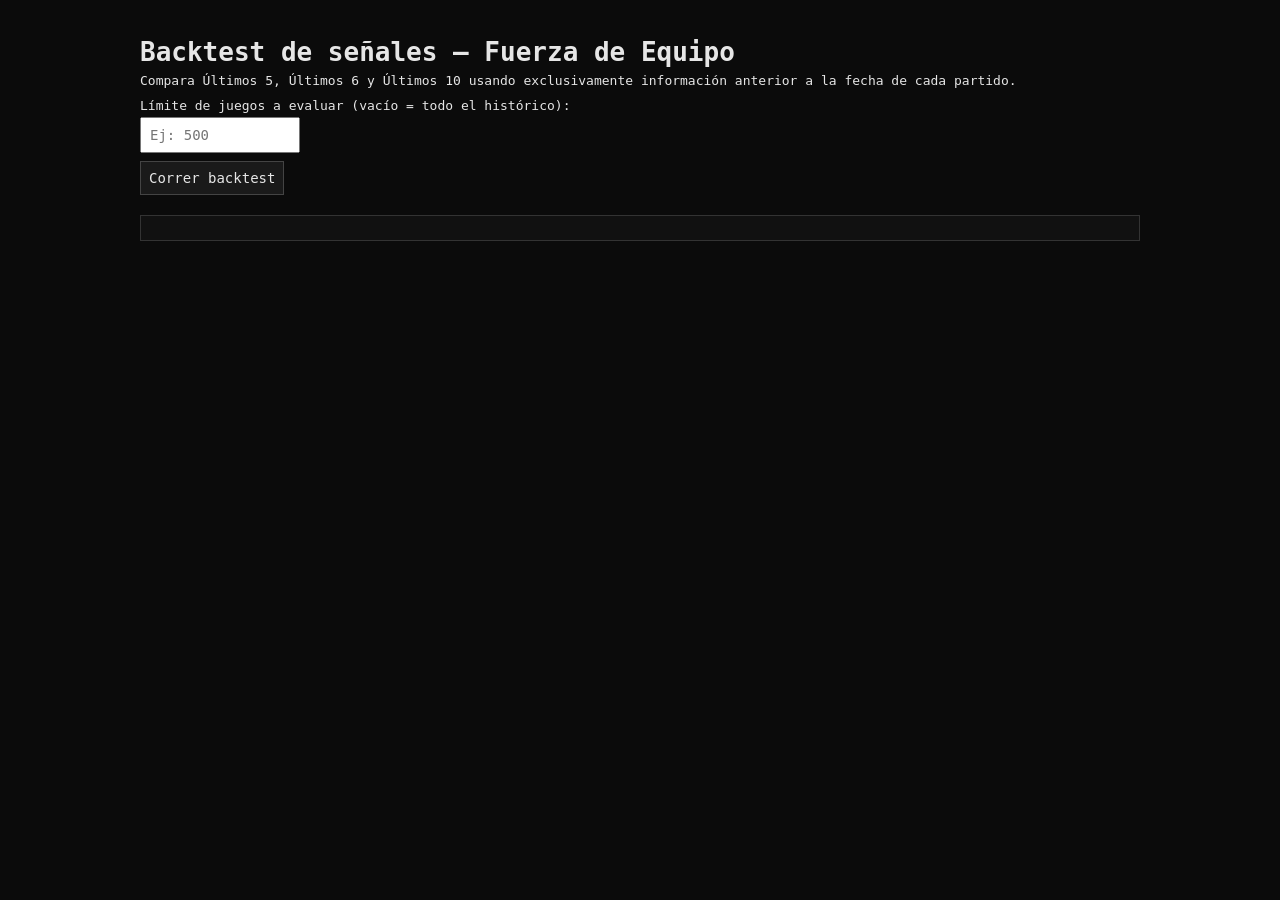
<file: fuerza-equipo-backtest.html>
<!DOCTYPE html>
<html lang="es">
<head>
<meta charset="UTF-8">
<meta name="viewport" content="width=device-width, initial-scale=1.0">
<title>Fuerza de Equipo — Backtest de señales</title>

<style>
  body {
    font-family: monospace;
    background: #0b0b0b;
    color: #e6e6e6;
    padding: 20px;
    max-width: 1000px;
    margin: 0 auto;
  }

  input,
  button {
    font-family: monospace;
    font-size: 14px;
    padding: 8px;
    margin: 4px 0;
  }

  label {
    display: block;
    margin-top: 10px;
  }

  table {
    border-collapse: collapse;
    width: 100%;
    margin-top: 14px;
    font-size: 13px;
  }

  th,
  td {
    border: 1px solid #333;
    padding: 6px 10px;
    text-align: right;
  }

  th {
    background: #161616;
    text-align: center;
  }

  td:first-child,
  th:first-child {
    text-align: left;
  }

  .bloque {
    border: 1px solid #333;
    padding: 12px;
    border-radius: 4px;
    margin-top: 16px;
  }

  .ok {
    color: #4caf50;
  }

  .no {
    color: #e05252;
  }

  .warn {
    color: #e0a552;
  }

  button {
    background: #1a1a1a;
    color: #e6e6e6;
    border: 1px solid #444;
    cursor: pointer;
  }

  button:hover {
    background: #252525;
  }

  #log {
    white-space: pre-wrap;
    background: #111;
    padding: 12px;
    border: 1px solid #333;
    margin-top: 16px;
    font-size: 12px;
    max-height: 300px;
    overflow: auto;
  }

  h1,
  h2,
  h3 {
    margin-bottom: 6px;
  }

  p {
    margin: 4px 0;
  }
</style>
</head>

<body>

<!--
============================================================
PRÓLOGO — fuerza-equipo-backtest.html
============================================================
QUÉ ES:
  Herramienta de auditoría que corre un backtest juego por juego
  sobre el histórico disponible.

  Mide si distintas señales de fuerza de equipo habrían anticipado
  correctamente al ganador de cada partido usando únicamente datos
  anteriores a ese juego.

  Esta versión agrega una medición específica de ÚLTIMOS 6 para
  compararla contra Últimos 5 y Últimos 10.

  No es un motor de predicción.
  No fija pesos.
  No modifica fuerza-equipo.js.
  No conecta Moneyline.

DEPENDENCIAS:
  1. mlbpro-core.js
  2. fuerza-equipo.js

ORDEN OBLIGATORIO:
  <script src="mlbpro-core.js"></script>
  <script src="fuerza-equipo.js"></script>

BLINDAJE HISTÓRICO:
  Para cada juego se llama:

    calcularFuerzaEquipo(
      juego.home,
      juego.away,
      fechaDelJuego
    )

  fuerza-equipo.js excluye todo juego con fecha igual o posterior
  a la fecha de corte.

  Por lo tanto quedan fuera:
    - el juego evaluado;
    - juegos posteriores;
    - otros juegos de ese mismo día;
    - el segundo partido de un doubleheader del mismo día.

SEÑALES INDIVIDUALES:
  1. Porcentaje de victorias general.
  2. Últimos 5.
  3. Últimos 6.
  4. Últimos 10.
  5. Récord local del home contra récord visitante del away.
  6. Diferencial promedio de carreras crudo.
  7. Promedio anotadas menos promedio permitidas redondeado.

CÓMO SE CALCULA ÚLTIMOS 6:
  fuerza-equipo.js devuelve el historial agregado y los últimos 10,
  pero no expone directamente los resultados individuales necesarios
  para reconstruir exactamente una ventana de 6.

  Por eso este backtest calcula Últimos 6 directamente desde la misma
  caché histórica, usando exclusivamente juegos anteriores a la fecha
  evaluada, con los mismos nombres exactos de equipo y sin usar juegos
  del mismo día ni posteriores.

CORRECCIÓN DEL DOBLE VOTO:
  Las dos señales de diferencial de carreras representan
  prácticamente el mismo dato.

  Ambas permanecen visibles en la tabla individual.

  Las combinaciones usan solamente el diferencial crudo para evitar
  doble voto oculto.

COMBINACIONES:
  A. Unanimidad de 6 señales independientes:
       porcentaje general,
       últimos 5,
       últimos 6,
       últimos 10,
       récord local/visitante,
       diferencial crudo.

  B. Mayoría simple de esas mismas 6 señales independientes.

  C. Forma reciente original:
       últimos 5 + últimos 10 + récord local/visitante.

  D. Forma reciente con Últimos 6:
       últimos 6 + últimos 10 + récord local/visitante.

  E. Ventanas recientes:
       últimos 5 + últimos 6 + últimos 10.

QUÉ TOCA:
  - Lee el histórico solo mediante MLBPRO_CORE.
  - No toca localStorage directamente.
  - No escribe caché.
  - No modifica ningún archivo.
  - No conecta Moneyline, Coincidencia, F5, K6 ni clima.

RENDIMIENTO:
  calcularFuerzaEquipo vuelve a recorrer el histórico para cada juego,
  por lo que el proceso es O(n²).

  Últimos 6 también recorre el histórico para obtener los seis juegos
  previos de cada equipo.

  El campo de límite permite evaluar solo los juegos más recientes,
  pero no cambia el historial permitido para cada perfil.
============================================================
-->

<h1>Backtest de señales — Fuerza de Equipo</h1>

<p>
  Compara Últimos 5, Últimos 6 y Últimos 10 usando exclusivamente
  información anterior a la fecha de cada partido.
</p>

<label for="inpLimite">
  Límite de juegos a evaluar
  (vacío = todo el histórico):
</label>

<input
  type="text"
  id="inpLimite"
  placeholder="Ej: 500"
  style="width: 140px;"
>

<br>

<button type="button" onclick="ejecutarBacktest()">
  Correr backtest
</button>

<div id="resumenGeneral"></div>
<div id="tablaSenales"></div>
<div id="tablaCombos"></div>
<div id="log"></div>

<script src="mlbpro-core.js"></script>
<script src="fuerza-equipo.js"></script>

<script>
(function () {
  "use strict";

  const SENAL_PORCENTAJE_GENERAL =
    "Porcentaje de victorias general";

  const SENAL_ULTIMOS_5 =
    "Últimos 5";

  const SENAL_ULTIMOS_6 =
    "Últimos 6";

  const SENAL_ULTIMOS_10 =
    "Últimos 10";

  const SENAL_RECORD_LV =
    "Récord local/visitante correspondiente";

  const SENAL_DIFERENCIAL_CRUDO =
    "Diferencial promedio de carreras (crudo)";

  const SENAL_PROMEDIO_REDONDEADO =
    "Promedio anotadas − promedio permitidas (redondeado)";

  function esFechaISOValida(fecha) {
    if (typeof fecha !== "string") {
      return false;
    }

    const match =
      /^(\d{4})-(\d{2})-(\d{2})$/.exec(fecha);

    if (!match) {
      return false;
    }

    const year = Number(match[1]);
    const month = Number(match[2]);
    const day = Number(match[3]);

    const date =
      new Date(Date.UTC(year, month - 1, day));

    return (
      date.getUTCFullYear() === year &&
      date.getUTCMonth() === month - 1 &&
      date.getUTCDate() === day
    );
  }

  function fechaDeFila(row) {
    const raw = row?.date;

    if (
      typeof raw !== "string" ||
      raw.length < 10
    ) {
      return null;
    }

    const fecha =
      raw.slice(0, 10);

    return esFechaISOValida(fecha)
      ? fecha
      : null;
  }

  function gamePkNumerico(row) {
    const gamePk =
      Number(row?.gamePk);

    return Number.isFinite(gamePk)
      ? gamePk
      : null;
  }

  function filaValida(row) {
    if (
      !row ||
      typeof row !== "object"
    ) {
      return false;
    }

    if (
      typeof row.home !== "string" ||
      row.home.trim().length === 0
    ) {
      return false;
    }

    if (
      typeof row.away !== "string" ||
      row.away.trim().length === 0
    ) {
      return false;
    }

    if (!Number.isFinite(row.homeRuns)) {
      return false;
    }

    if (!Number.isFinite(row.awayRuns)) {
      return false;
    }

    if (row.homeRuns === row.awayRuns) {
      return false;
    }

    return fechaDeFila(row) !== null;
  }

  function ordenarFilasCronologicamente(filas) {
    return filas
      .map(function (row, indiceOriginal) {
        return {
          row: row,
          indiceOriginal: indiceOriginal
        };
      })
      .sort(function (a, b) {
        const fechaA =
          fechaDeFila(a.row);

        const fechaB =
          fechaDeFila(b.row);

        if (fechaA !== fechaB) {
          return fechaA < fechaB
            ? -1
            : 1;
        }

        const gamePkA =
          gamePkNumerico(a.row);

        const gamePkB =
          gamePkNumerico(b.row);

        if (
          gamePkA !== null &&
          gamePkB !== null &&
          gamePkA !== gamePkB
        ) {
          return gamePkA - gamePkB;
        }

        if (
          gamePkA !== null &&
          gamePkB === null
        ) {
          return -1;
        }

        if (
          gamePkA === null &&
          gamePkB !== null
        ) {
          return 1;
        }

        return (
          a.indiceOriginal -
          b.indiceOriginal
        );
      })
      .map(function (item) {
        return item.row;
      });
  }

  function calcularVentanaEquipo(
    equipo,
    fechaCorte,
    cantidad,
    filasHistorico
  ) {
    if (
      typeof equipo !== "string" ||
      equipo.trim().length === 0
    ) {
      return null;
    }

    const nombreEquipo =
      equipo.trim();

    const juegosEquipo =
      filasHistorico.filter(function (row) {
        if (!filaValida(row)) {
          return false;
        }

        const participa =
          row.home === nombreEquipo ||
          row.away === nombreEquipo;

        if (!participa) {
          return false;
        }

        const fecha =
          fechaDeFila(row);

        return fecha < fechaCorte;
      });

    const ordenados =
      ordenarFilasCronologicamente(
        juegosEquipo
      );

    const ultimos =
      ordenados.slice(-cantidad);

    if (ultimos.length === 0) {
      return null;
    }

    let ganados = 0;
    let perdidos = 0;

    for (const row of ultimos) {
      const esLocal =
        row.home === nombreEquipo;

      const anotadas =
        esLocal
          ? row.homeRuns
          : row.awayRuns;

      const permitidas =
        esLocal
          ? row.awayRuns
          : row.homeRuns;

      if (anotadas > permitidas) {
        ganados++;
      } else {
        perdidos++;
      }
    }

    return {
      juegos: ultimos.length,
      ganados: ganados,
      perdidos: perdidos,
      porcentaje:
        ganados / ultimos.length
    };
  }

  const SENALES = [
    {
      nombre: SENAL_PORCENTAJE_GENERAL,

      valor: function (perfil) {
        return Number.isFinite(
          perfil.porcentaje_victorias
        )
          ? perfil.porcentaje_victorias
          : null;
      }
    },

    {
      nombre: SENAL_ULTIMOS_5,

      valor: function (perfil) {
        const ultimos =
          perfil.ultimos_5;

        if (
          !ultimos ||
          ultimos.juegos === 0 ||
          !Number.isFinite(ultimos.ganados)
        ) {
          return null;
        }

        return (
          ultimos.ganados /
          ultimos.juegos
        );
      }
    },

    {
      nombre: SENAL_ULTIMOS_6,

      valorEspecial: true
    },

    {
      nombre: SENAL_ULTIMOS_10,

      valor: function (perfil) {
        const ultimos =
          perfil.ultimos_10;

        if (
          !ultimos ||
          ultimos.juegos === 0 ||
          !Number.isFinite(ultimos.ganados)
        ) {
          return null;
        }

        return (
          ultimos.ganados /
          ultimos.juegos
        );
      }
    },

    {
      nombre: SENAL_RECORD_LV,

      valorHome: function (perfil) {
        const record =
          perfil.record_local;

        if (
          !record ||
          record.juegos === 0 ||
          !Number.isFinite(record.ganados)
        ) {
          return null;
        }

        return (
          record.ganados /
          record.juegos
        );
      },

      valorAway: function (perfil) {
        const record =
          perfil.record_visitante;

        if (
          !record ||
          record.juegos === 0 ||
          !Number.isFinite(record.ganados)
        ) {
          return null;
        }

        return (
          record.ganados /
          record.juegos
        );
      }
    },

    {
      nombre: SENAL_DIFERENCIAL_CRUDO,

      valor: function (perfil) {
        if (
          !Number.isFinite(
            perfil.diferencial_carreras
          ) ||
          !Number.isFinite(
            perfil.juegos_totales
          ) ||
          perfil.juegos_totales <= 0
        ) {
          return null;
        }

        return (
          perfil.diferencial_carreras /
          perfil.juegos_totales
        );
      }
    },

    {
      nombre: SENAL_PROMEDIO_REDONDEADO,

      valor: function (perfil) {
        if (
          !Number.isFinite(
            perfil.promedio_anotadas
          ) ||
          !Number.isFinite(
            perfil.promedio_permitidas
          )
        ) {
          return null;
        }

        return (
          perfil.promedio_anotadas -
          perfil.promedio_permitidas
        );
      }
    }
  ];

  const NOMBRES_SENALES_COMBINABLES = [
    SENAL_PORCENTAJE_GENERAL,
    SENAL_ULTIMOS_5,
    SENAL_ULTIMOS_6,
    SENAL_ULTIMOS_10,
    SENAL_RECORD_LV,
    SENAL_DIFERENCIAL_CRUDO
  ];

  const NOMBRES_FORMA_ORIGINAL = [
    SENAL_ULTIMOS_5,
    SENAL_ULTIMOS_10,
    SENAL_RECORD_LV
  ];

  const NOMBRES_FORMA_CON_6 = [
    SENAL_ULTIMOS_6,
    SENAL_ULTIMOS_10,
    SENAL_RECORD_LV
  ];

  const NOMBRES_VENTANAS_RECIENTES = [
    SENAL_ULTIMOS_5,
    SENAL_ULTIMOS_6,
    SENAL_ULTIMOS_10
  ];

  function valorSenalHome(
    senal,
    perfilHome
  ) {
    if (
      typeof senal.valorHome ===
      "function"
    ) {
      return senal.valorHome(
        perfilHome
      );
    }

    if (
      typeof senal.valor ===
      "function"
    ) {
      return senal.valor(
        perfilHome
      );
    }

    return null;
  }

  function valorSenalAway(
    senal,
    perfilAway
  ) {
    if (
      typeof senal.valorAway ===
      "function"
    ) {
      return senal.valorAway(
        perfilAway
      );
    }

    if (
      typeof senal.valor ===
      "function"
    ) {
      return senal.valor(
        perfilAway
      );
    }

    return null;
  }

  function predecir(
    valorHome,
    valorAway
  ) {
    if (
      !Number.isFinite(valorHome) ||
      !Number.isFinite(valorAway)
    ) {
      return null;
    }

    if (valorHome === valorAway) {
      return null;
    }

    return valorHome > valorAway
      ? "home"
      : "away";
  }

  function nuevoContador() {
    return {
      juegos_evaluados: 0,
      aciertos: 0,
      fallos: 0,
      empates_sin_senal: 0
    };
  }

  function registrar(
    contador,
    prediccion,
    ganadorReal
  ) {
    contador.juegos_evaluados++;

    if (prediccion === null) {
      contador.empates_sin_senal++;
      return;
    }

    if (prediccion === ganadorReal) {
      contador.aciertos++;
    } else {
      contador.fallos++;
    }
  }

  function porcentajeAcierto(
    contador
  ) {
    const decididos =
      contador.aciertos +
      contador.fallos;

    if (decididos === 0) {
      return null;
    }

    return +(
      contador.aciertos /
      decididos *
      100
    ).toFixed(1);
  }

  function porcentajeCobertura(
    contador
  ) {
    if (
      contador.juegos_evaluados === 0
    ) {
      return null;
    }

    const decididos =
      contador.aciertos +
      contador.fallos;

    return +(
      decididos /
      contador.juegos_evaluados *
      100
    ).toFixed(1);
  }

  function votoMayoria(
    predicciones
  ) {
    const validas =
      predicciones.filter(
        function (prediccion) {
          return prediccion !== null;
        }
      );

    if (validas.length === 0) {
      return null;
    }

    const votosHome =
      validas.filter(
        function (prediccion) {
          return prediccion === "home";
        }
      ).length;

    const votosAway =
      validas.filter(
        function (prediccion) {
          return prediccion === "away";
        }
      ).length;

    if (votosHome === votosAway) {
      return null;
    }

    return votosHome > votosAway
      ? "home"
      : "away";
  }

  function log(mensaje) {
    const elemento =
      document.getElementById("log");

    elemento.textContent +=
      mensaje +
      "\n";
  }

  function ejecutarBacktest() {
    document.getElementById(
      "log"
    ).textContent = "";

    document.getElementById(
      "resumenGeneral"
    ).innerHTML = "";

    document.getElementById(
      "tablaSenales"
    ).innerHTML = "";

    document.getElementById(
      "tablaCombos"
    ).innerHTML = "";

    if (
      typeof window.MLBPRO_CORE ===
        "undefined" ||
      typeof window.MLBPRO_CORE
        .leerHistoricoCache !==
        "function"
    ) {
      document.getElementById(
        "resumenGeneral"
      ).innerHTML =
        '<div class="bloque">' +
        '<p class="no">' +
        'ERROR: mlbpro-core.js no cargó o no expone leerHistoricoCache().' +
        '</p>' +
        '</div>';

      return;
    }

    if (
      typeof window
        .calcularFuerzaEquipo !==
      "function"
    ) {
      document.getElementById(
        "resumenGeneral"
      ).innerHTML =
        '<div class="bloque">' +
        '<p class="no">' +
        'ERROR: fuerza-equipo.js no cargó o no expone calcularFuerzaEquipo().' +
        '</p>' +
        '</div>';

      return;
    }

    let filas;

    try {
      filas =
        window.MLBPRO_CORE
          .leerHistoricoCache();
    } catch (error) {
      filas = [];

      log(
        "Error leyendo histórico: " +
        (
          error?.message ||
          String(error)
        )
      );
    }

    if (!Array.isArray(filas)) {
      filas = [];
    }

    const filasValidas =
      ordenarFilasCronologicamente(
        filas.filter(filaValida)
      );

    const limiteTexto =
      document
        .getElementById("inpLimite")
        .value
        .trim();

    let juegosParaEvaluar =
      filasValidas;

    if (limiteTexto !== "") {
      const limite =
        Number(limiteTexto);

      if (
        Number.isFinite(limite) &&
        limite > 0
      ) {
        juegosParaEvaluar =
          filasValidas.slice(
            -Math.floor(limite)
          );
      }
    }

    const contadoresSenal = {};

    for (const senal of SENALES) {
      contadoresSenal[
        senal.nombre
      ] = nuevoContador();
    }

    const contadoresCombo = {
      "Unanimidad (6 señales independientes)":
        nuevoContador(),

      "Mayoría simple (6 señales independientes)":
        nuevoContador(),

      "Forma original (últimos5 + últimos10 + récord L/V)":
        nuevoContador(),

      "Forma con últimos6 (últimos6 + últimos10 + récord L/V)":
        nuevoContador(),

      "Ventanas recientes (últimos5 + últimos6 + últimos10)":
        nuevoContador()
    };

    let juegosProcesados = 0;
    let juegosSinHistorialSuficiente = 0;
    let juegosConError = 0;

    for (
      const row of
      juegosParaEvaluar
    ) {
      const fechaCorte =
        fechaDeFila(row);

      const ganadorReal =
        row.homeRuns >
        row.awayRuns
          ? "home"
          : "away";

      let resultado;

      try {
        resultado =
          window
            .calcularFuerzaEquipo(
              row.home,
              row.away,
              fechaCorte
            );
      } catch (error) {
        juegosConError++;

        log(
          "Error evaluando " +
          row.away +
          " @ " +
          row.home +
          " (" +
          fechaCorte +
          "): " +
          (
            error?.message ||
            String(error)
          )
        );

        continue;
      }

      if (
        !resultado ||
        !resultado.confirmado ||
        !resultado.home ||
        !resultado.away
      ) {
        juegosSinHistorialSuficiente++;
        continue;
      }

      juegosProcesados++;

      const ventana6Home =
        calcularVentanaEquipo(
          row.home,
          fechaCorte,
          6,
          filasValidas
        );

      const ventana6Away =
        calcularVentanaEquipo(
          row.away,
          fechaCorte,
          6,
          filasValidas
        );

      const predicciones = [];

      for (const senal of SENALES) {
        let valorHome = null;
        let valorAway = null;

        if (
          senal.nombre ===
          SENAL_ULTIMOS_6
        ) {
          valorHome =
            ventana6Home &&
            Number.isFinite(
              ventana6Home.porcentaje
            )
              ? ventana6Home.porcentaje
              : null;

          valorAway =
            ventana6Away &&
            Number.isFinite(
              ventana6Away.porcentaje
            )
              ? ventana6Away.porcentaje
              : null;
        } else {
          valorHome =
            valorSenalHome(
              senal,
              resultado.home
            );

          valorAway =
            valorSenalAway(
              senal,
              resultado.away
            );
        }

        const prediccion =
          predecir(
            valorHome,
            valorAway
          );

        registrar(
          contadoresSenal[
            senal.nombre
          ],
          prediccion,
          ganadorReal
        );

        predicciones.push({
          nombre: senal.nombre,
          prediccion: prediccion
        });
      }

      const prediccionesCombinables =
        predicciones
          .filter(function (item) {
            return NOMBRES_SENALES_COMBINABLES
              .includes(item.nombre);
          })
          .map(function (item) {
            return item.prediccion;
          });

      let prediccionUnanimidad =
        null;

      if (
        prediccionesCombinables
          .length === 6 &&
        prediccionesCombinables
          .every(function (prediccion) {
            return prediccion === "home";
          })
      ) {
        prediccionUnanimidad =
          "home";
      } else if (
        prediccionesCombinables
          .length === 6 &&
        prediccionesCombinables
          .every(function (prediccion) {
            return prediccion === "away";
          })
      ) {
        prediccionUnanimidad =
          "away";
      }

      registrar(
        contadoresCombo[
          "Unanimidad (6 señales independientes)"
        ],
        prediccionUnanimidad,
        ganadorReal
      );

      registrar(
        contadoresCombo[
          "Mayoría simple (6 señales independientes)"
        ],
        votoMayoria(
          prediccionesCombinables
        ),
        ganadorReal
      );

      const prediccionesFormaOriginal =
        predicciones
          .filter(function (item) {
            return NOMBRES_FORMA_ORIGINAL
              .includes(item.nombre);
          })
          .map(function (item) {
            return item.prediccion;
          });

      registrar(
        contadoresCombo[
          "Forma original (últimos5 + últimos10 + récord L/V)"
        ],
        votoMayoria(
          prediccionesFormaOriginal
        ),
        ganadorReal
      );

      const prediccionesFormaCon6 =
        predicciones
          .filter(function (item) {
            return NOMBRES_FORMA_CON_6
              .includes(item.nombre);
          })
          .map(function (item) {
            return item.prediccion;
          });

      registrar(
        contadoresCombo[
          "Forma con últimos6 (últimos6 + últimos10 + récord L/V)"
        ],
        votoMayoria(
          prediccionesFormaCon6
        ),
        ganadorReal
      );

      const prediccionesVentanas =
        predicciones
          .filter(function (item) {
            return NOMBRES_VENTANAS_RECIENTES
              .includes(item.nombre);
          })
          .map(function (item) {
            return item.prediccion;
          });

      registrar(
        contadoresCombo[
          "Ventanas recientes (últimos5 + últimos6 + últimos10)"
        ],
        votoMayoria(
          prediccionesVentanas
        ),
        ganadorReal
      );
    }

    renderResumenGeneral(
      filas.length,
      filasValidas.length,
      juegosParaEvaluar.length,
      juegosProcesados,
      juegosSinHistorialSuficiente,
      juegosConError
    );

    renderTablaSenales(
      contadoresSenal
    );

    renderTablaCombos(
      contadoresCombo
    );
  }

  function renderResumenGeneral(
    totalCache,
    totalValidas,
    totalConsideradas,
    procesados,
    sinHistorial,
    conError
  ) {
    document.getElementById(
      "resumenGeneral"
    ).innerHTML = `
      <div class="bloque">
        <p>
          Filas totales en caché:
          ${totalCache}
        </p>

        <p>
          Filas estructuralmente válidas:
          ${totalValidas}
        </p>

        <p>
          Juegos considerados según límite:
          ${totalConsideradas}
        </p>

        <p class="ok">
          Juegos evaluados con perfiles confirmados:
          ${procesados}
        </p>

        <p class="warn">
          Juegos descartados por falta de historial previo:
          ${sinHistorial}
        </p>

        <p class="${conError > 0 ? "no" : "ok"}">
          Juegos con error de ejecución:
          ${conError}
        </p>
      </div>
    `;
  }

  function renderTablaSenales(
    contadores
  ) {
    let filasHtml = "";

    for (const senal of SENALES) {
      const contador =
        contadores[senal.nombre];

      const acierto =
        porcentajeAcierto(
          contador
        );

      const cobertura =
        porcentajeCobertura(
          contador
        );

      filasHtml += `
        <tr>
          <td>${senal.nombre}</td>
          <td>${contador.juegos_evaluados}</td>
          <td>${contador.aciertos}</td>
          <td>${contador.fallos}</td>
          <td>${contador.empates_sin_senal}</td>
          <td>
            ${acierto === null ? "N/D" : acierto + "%"}
          </td>
          <td>
            ${cobertura === null ? "N/D" : cobertura + "%"}
          </td>
        </tr>
      `;
    }

    document.getElementById(
      "tablaSenales"
    ).innerHTML = `
      <h2>Señales individuales</h2>

      <table>
        <thead>
          <tr>
            <th>Señal</th>
            <th>Juegos</th>
            <th>Aciertos</th>
            <th>Fallos</th>
            <th>Sin señal</th>
            <th>% acierto</th>
            <th>% cobertura</th>
          </tr>
        </thead>

        <tbody>
          ${filasHtml}
        </tbody>
      </table>
    `;
  }

  function renderTablaCombos(
    contadores
  ) {
    let filasHtml = "";

    for (
      const nombre of
      Object.keys(contadores)
    ) {
      const contador =
        contadores[nombre];

      const acierto =
        porcentajeAcierto(
          contador
        );

      const cobertura =
        porcentajeCobertura(
          contador
        );

      filasHtml += `
        <tr>
          <td>${nombre}</td>
          <td>${contador.juegos_evaluados}</td>
          <td>${contador.aciertos}</td>
          <td>${contador.fallos}</td>
          <td>${contador.empates_sin_senal}</td>
          <td>
            ${acierto === null ? "N/D" : acierto + "%"}
          </td>
          <td>
            ${cobertura === null ? "N/D" : cobertura + "%"}
          </td>
        </tr>
      `;
    }

    document.getElementById(
      "tablaCombos"
    ).innerHTML = `
      <h2>
        Combinaciones simples
        (sin pesos, solo votos)
      </h2>

      <table>
        <thead>
          <tr>
            <th>Combinación</th>
            <th>Juegos</th>
            <th>Aciertos</th>
            <th>Fallos</th>
            <th>Sin señal</th>
            <th>% acierto</th>
            <th>% cobertura</th>
          </tr>
        </thead>

        <tbody>
          ${filasHtml}
        </tbody>
      </table>
    `;
  }

  window.ejecutarBacktest =
    ejecutarBacktest;
})();
</script>

</body>
</html>
</file>
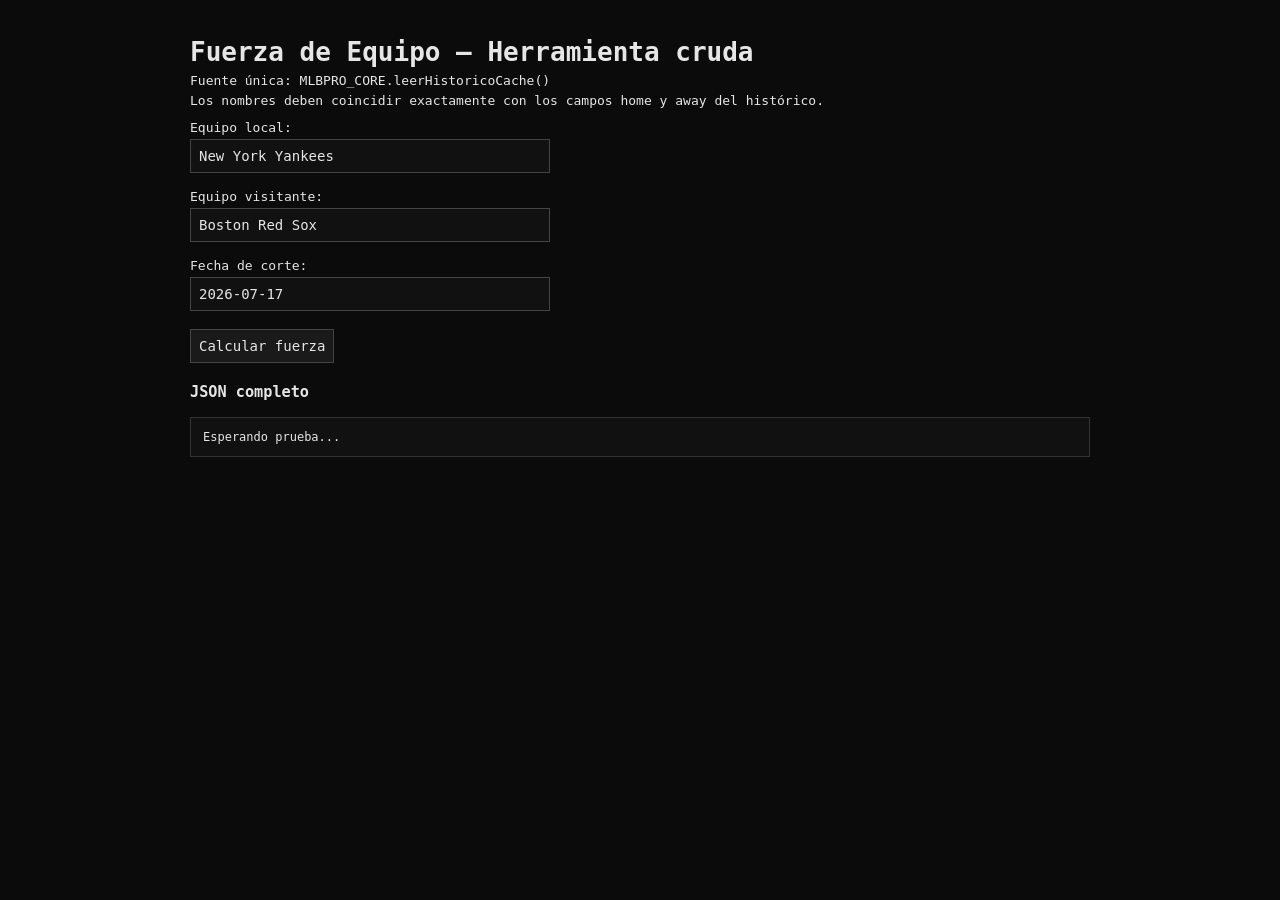
<file: fuerza-equipo-test.html>
<!DOCTYPE html>
<html lang="es">
<head>
<meta charset="UTF-8">
<meta name="viewport" content="width=device-width, initial-scale=1.0">
<title>Fuerza de Equipo — Test crudo</title>

<style>
  body {
    font-family: monospace;
    background: #0b0b0b;
    color: #e6e6e6;
    padding: 20px;
    max-width: 900px;
    margin: 0 auto;
  }

  input,
  button {
    font-family: monospace;
    font-size: 14px;
    padding: 8px;
    margin: 4px 0;
  }

  input {
    width: 100%;
    max-width: 360px;
    box-sizing: border-box;
    background: #111;
    color: #e6e6e6;
    border: 1px solid #444;
  }

  label {
    display: block;
    margin-top: 12px;
  }

  button {
    margin-top: 14px;
    background: #1a1a1a;
    color: #e6e6e6;
    border: 1px solid #444;
    cursor: pointer;
  }

  button:hover {
    background: #252525;
  }

  .bloque {
    border: 1px solid #333;
    padding: 12px;
    margin-top: 12px;
    border-radius: 4px;
  }

  .ok {
    color: #4caf50;
  }

  .no {
    color: #e05252;
  }

  .warn {
    color: #e0a552;
  }

  h1,
  h3 {
    margin-bottom: 6px;
  }

  p {
    margin: 5px 0;
  }

  #resultado {
    white-space: pre-wrap;
    word-break: break-word;
    background: #111;
    padding: 12px;
    border: 1px solid #333;
    margin-top: 16px;
    font-size: 12px;
    overflow: auto;
  }
</style>
</head>

<body>

<!--
============================================================
PRÓLOGO — fuerza-equipo-test.html
============================================================
QUÉ ES:
  Herramienta aislada para probar fuerza-equipo.js usando el
  histórico ya guardado por MLBPRO_CORE.

DE QUÉ DEPENDE:
  1. mlbpro-core.js
  2. fuerza-equipo.js

ORDEN OBLIGATORIO:
  <script src="mlbpro-core.js"></script>
  <script src="fuerza-equipo.js"></script>

QUÉ HACE:
  Permite escribir:
    - equipo local;
    - equipo visitante;
    - fecha de corte.

  Ejecuta:
    calcularFuerzaEquipo(homeTeam, awayTeam, fechaCorteISO)

  Muestra:
    - confirmado;
    - estado;
    - muestra de cada equipo;
    - récord general;
    - últimos 5;
    - últimos 10;
    - racha;
    - carreras anotadas y permitidas;
    - diferencial;
    - récord local;
    - récord visitante;
    - advertencias de orden;
    - JSON completo.

QUÉ NO HACE:
  - No toca localStorage directamente.
  - No escribe caché.
  - No conecta Moneyline.
  - No modifica Coincidencia, F5, K6 ni clima.
  - No calcula score_home ni score_away.
============================================================
-->

<h1>Fuerza de Equipo — Herramienta cruda</h1>

<p>
  Fuente única:
  <code>MLBPRO_CORE.leerHistoricoCache()</code>
</p>

<p>
  Los nombres deben coincidir exactamente con los campos
  <code>home</code> y <code>away</code> del histórico.
</p>

<label for="inpHome">Equipo local:</label>
<input
  type="text"
  id="inpHome"
  placeholder="Ej: New York Yankees"
  value="New York Yankees"
>

<label for="inpAway">Equipo visitante:</label>
<input
  type="text"
  id="inpAway"
  placeholder="Ej: Boston Red Sox"
  value="Boston Red Sox"
>

<label for="inpFecha">Fecha de corte:</label>
<input
  type="text"
  id="inpFecha"
  placeholder="YYYY-MM-DD"
  value="2026-07-17"
>

<br>
<button type="button" onclick="ejecutar()">Calcular fuerza</button>

<div id="salidaResumen"></div>

<h3>JSON completo</h3>
<div id="resultado">Esperando prueba...</div>

<script src="mlbpro-core.js"></script>
<script src="fuerza-equipo.js"></script>

<script>
(function () {
  "use strict";

  function escaparHtml(valor) {
    return String(valor ?? "")
      .replaceAll("&", "&amp;")
      .replaceAll("<", "&lt;")
      .replaceAll(">", "&gt;")
      .replaceAll('"', "&quot;")
      .replaceAll("'", "&#039;");
  }

  function fmtRecord(record) {
    if (!record) return "N/D";

    const ganados = Number.isFinite(record.ganados)
      ? record.ganados
      : "-";

    const perdidos = Number.isFinite(record.perdidos)
      ? record.perdidos
      : "-";

    const juegos = Number.isFinite(record.juegos)
      ? record.juegos
      : 0;

    return `${ganados}-${perdidos} (${juegos} juegos)`;
  }

  function renderPerfil(titulo, perfil) {
    if (!perfil) {
      return `
        <div class="bloque">
          <h3>${escaparHtml(titulo)}</h3>
          <p class="no">Sin perfil disponible.</p>
        </div>
      `;
    }

    const claseEstado = perfil.confirmado ? "ok" : "no";

    const advertencia = perfil.advertencia_orden
      ? `<p class="warn">⚠ ${escaparHtml(perfil.advertencia_orden)}</p>`
      : "";

    const rachaTipo = perfil.racha_actual?.tipo ?? "N/D";
    const rachaCantidad = perfil.racha_actual?.cantidad ?? "N/D";

    return `
      <div class="bloque">
        <h3>
          ${escaparHtml(titulo)} —
          ${escaparHtml(perfil.equipo || "?")}
        </h3>

        <p class="${claseEstado}">
          confirmado: ${perfil.confirmado}
          |
          nota: ${escaparHtml(perfil.nota)}
        </p>

        ${advertencia}

        <p>
          Juegos totales: ${perfil.juegos_totales}
          |
          Récord: ${perfil.ganados ?? "-"}-${perfil.perdidos ?? "-"}
          |
          % victorias: ${perfil.porcentaje_victorias ?? "N/D"}
        </p>

        <p>
          Últimos 5: ${fmtRecord(perfil.ultimos_5)}
        </p>

        <p>
          Últimos 10: ${fmtRecord(perfil.ultimos_10)}
        </p>

        <p>
          Racha actual:
          ${escaparHtml(rachaTipo)} x${escaparHtml(rachaCantidad)}
        </p>

        <p>
          Carreras anotadas: ${perfil.carreras_anotadas ?? "N/D"}
          |
          permitidas: ${perfil.carreras_permitidas ?? "N/D"}
          |
          diferencial: ${perfil.diferencial_carreras ?? "N/D"}
        </p>

        <p>
          Promedio anotadas: ${perfil.promedio_anotadas ?? "N/D"}
          |
          promedio permitidas: ${perfil.promedio_permitidas ?? "N/D"}
        </p>

        <p>
          Récord local: ${fmtRecord(perfil.record_local)}
        </p>

        <p>
          Récord visitante: ${fmtRecord(perfil.record_visitante)}
        </p>

        <p>
          Juegos excluidos por datos inválidos:
          ${perfil.juegos_excluidos_por_datos_invalidos ?? 0}
        </p>
      </div>
    `;
  }

  function mostrarError(mensaje) {
    document.getElementById("salidaResumen").innerHTML =
      `<div class="bloque"><p class="no">${escaparHtml(mensaje)}</p></div>`;

    document.getElementById("resultado").textContent = mensaje;
  }

  function ejecutar() {
    const home = document.getElementById("inpHome").value.trim();
    const away = document.getElementById("inpAway").value.trim();
    const fecha = document.getElementById("inpFecha").value.trim();

    if (
      typeof window.MLBPRO_CORE === "undefined" ||
      typeof window.MLBPRO_CORE.leerHistoricoCache !== "function"
    ) {
      mostrarError(
        "ERROR: mlbpro-core.js no cargó o no expone leerHistoricoCache()."
      );
      return;
    }

    if (typeof window.calcularFuerzaEquipo !== "function") {
      mostrarError(
        "ERROR: fuerza-equipo.js no cargó o no expone calcularFuerzaEquipo()."
      );
      return;
    }

    let resultado;

    try {
      resultado = window.calcularFuerzaEquipo(home, away, fecha);
    } catch (error) {
      mostrarError(
        "ERROR ejecutando calcularFuerzaEquipo(): " +
        (error?.message || String(error))
      );
      return;
    }

    const claseEstado = resultado?.confirmado ? "ok" : "no";

    document.getElementById("salidaResumen").innerHTML = `
      <div class="bloque">
        <p class="${claseEstado}">
          <strong>estado:</strong>
          ${escaparHtml(resultado?.estado ?? "N/D")}
          |
          <strong>confirmado:</strong>
          ${resultado?.confirmado ?? false}
        </p>

        <p>
          <strong>fecha_corte:</strong>
          ${escaparHtml(resultado?.fecha_corte ?? "N/D")}
        </p>

        <p>
          <strong>score_home:</strong>
          ${resultado?.score_home ?? "null"}
          |
          <strong>score_away:</strong>
          ${resultado?.score_away ?? "null"}
        </p>

        <p>
          <strong>nota:</strong>
          ${escaparHtml(resultado?.nota ?? "N/D")}
        </p>
      </div>

      ${renderPerfil("HOME", resultado?.home)}
      ${renderPerfil("AWAY", resultado?.away)}
    `;

    document.getElementById("resultado").textContent =
      JSON.stringify(resultado, null, 2);
  }

  window.ejecutar = ejecutar;
})();
</script>

</body>
</html>
</file>
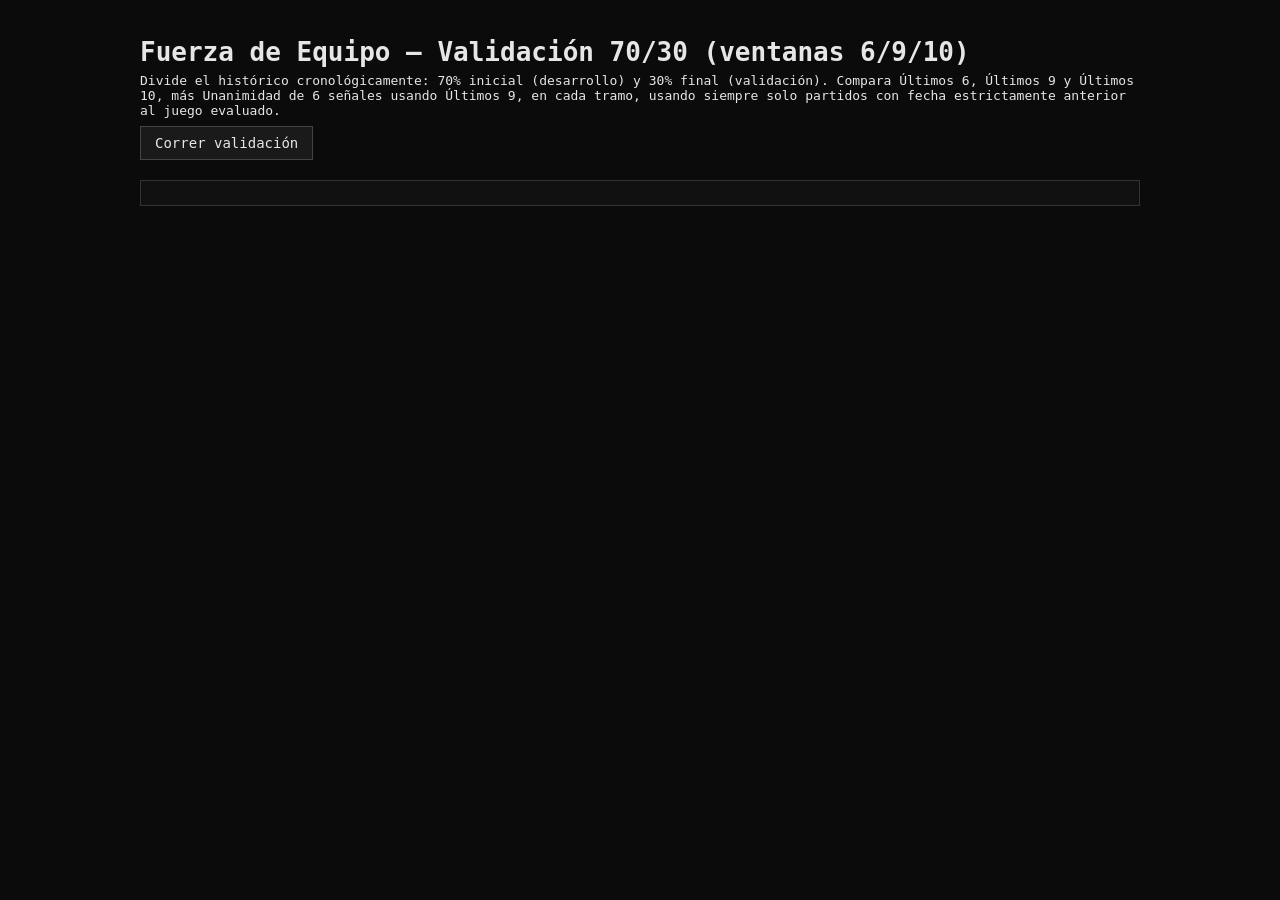
<file: fuerza-equipo-validacion.html>
<!DOCTYPE html>
<html lang="es">
<head>
<meta charset="UTF-8">
<meta name="viewport" content="width=device-width, initial-scale=1.0">
<title>Fuerza de Equipo — Validación 70/30 (ventanas 6/9/10)</title>

<style>
  body {
    font-family: monospace;
    background: #0b0b0b;
    color: #e6e6e6;
    padding: 20px;
    max-width: 1000px;
    margin: 0 auto;
  }

  button {
    font-family: monospace;
    font-size: 14px;
    padding: 8px 14px;
    margin: 4px 0;
    background: #1a1a1a;
    color: #e6e6e6;
    border: 1px solid #444;
    cursor: pointer;
  }

  button:hover {
    background: #252525;
  }

  table {
    border-collapse: collapse;
    width: 100%;
    margin-top: 14px;
    font-size: 13px;
  }

  th, td {
    border: 1px solid #333;
    padding: 6px 10px;
    text-align: right;
  }

  th {
    background: #161616;
    text-align: center;
  }

  td:first-child, th:first-child {
    text-align: left;
  }

  .bloque {
    border: 1px solid #333;
    padding: 12px;
    border-radius: 4px;
    margin-top: 16px;
  }

  .ok { color: #4caf50; }
  .no { color: #e05252; }
  .warn { color: #e0a552; }

  #log {
    white-space: pre-wrap;
    background: #111;
    padding: 12px;
    border: 1px solid #333;
    margin-top: 16px;
    font-size: 12px;
    max-height: 260px;
    overflow: auto;
  }

  h1, h2, h3 { margin-bottom: 6px; }
  p { margin: 4px 0; }
</style>
</head>

<body>

<!--
============================================================
PRÓLOGO — fuerza-equipo-validacion.html
============================================================
QUÉ ES:
  Herramienta de auditoría que divide el histórico disponible en dos
  tramos CRONOLÓGICOS:

    - Desarrollo:  primer 70% de las filas válidas (más antiguas).
    - Validación:  último 30% de las filas válidas (más recientes).

  Mide, en cada tramo por separado, la comparación de ventanas
  recientes:

    1. Últimos 6.
    2. Últimos 9.
    3. Últimos 10.
    4. Unanimidad de 6 señales independientes usando ventana
       Últimos 9 (en vez de Últimos 10):
         - Porcentaje general
         - Últimos 5
         - Últimos 6
         - Últimos 9
         - Récord local/visitante
         - Diferencial crudo de carreras

  Esta versión reemplaza la comparación anterior (Últimos 10 /
  Forma original / Unanimidad con Últimos 10) por la comparación
  de ventanas 6 vs 9 vs 10 que se pidió cerrar en esta ronda.

  No es un motor de predicción.
  No fija pesos.
  No modifica mlbpro-core.js ni fuerza-equipo.js.
  No conecta Moneyline, Coincidencia, F5, K6 ni clima.
  No escribe caché.
  No corrige el tema de empates documentado en la auditoría previa
  (juegos con homeRuns === awayRuns en la caché cruda de
  fuerza-equipo.js); ese fix queda pendiente y fuera de este archivo.

DEPENDENCIAS (no se modifican, se cargan tal cual):
  1. mlbpro-core.js
  2. fuerza-equipo.js

ORDEN OBLIGATORIO:
  <script src="mlbpro-core.js"></script>
  <script src="fuerza-equipo.js"></script>

BLINDAJE HISTÓRICO:
  Para cada juego evaluado, en cualquiera de los dos tramos, se llama:

    calcularFuerzaEquipo(juego.home, juego.away, fechaDelJuego)

  fuerza-equipo.js excluye todo juego con fecha igual o posterior a
  la fecha de corte, así que cada evaluación usa exclusivamente
  partidos con fecha ESTRICTAMENTE anterior al juego evaluado. Esto
  aplica igual dentro del tramo de desarrollo y dentro del tramo de
  validación — el corte 70/30 solo decide QUÉ JUEGOS SE EVALÚAN
  (para medir el desempeño), no cambia la regla de qué historial
  puede usar cada perfil.

  Últimos 6, Últimos 9 y Últimos 10 se calculan TODOS de la misma
  forma en este archivo (reconstrucción directa sobre la caché
  histórica completa vía MLBPRO_CORE.leerHistoricoCache(), filtrada y
  ordenada cronológicamente), para que la comparación entre las tres
  ventanas sea una comparación justa sobre el mismo método de cálculo.
  Ninguna de las tres usa el ultimos_10 que expone fuerza-equipo.js
  internamente — eso evita mezclar dos implementaciones distintas de
  "últimos N" dentro de la misma comparación.

  Cada ventana usa exclusivamente juegos con fecha estrictamente
  anterior a fechaCorte, igual criterio que fuerza-equipo-backtest.html
  usaba para Últimos 6.

CÓMO SE DIVIDE 70/30:
  1. Se leen todas las filas de MLBPRO_CORE.leerHistoricoCache().
  2. Se filtran las filas estructuralmente válidas (home/away no
     vacíos, homeRuns y awayRuns numéricos finitos, sin empate,
     fecha ISO real).
  3. Se ordenan cronológicamente (fecha y luego gamePk ascendente
     como desempate, igual que fuerza-equipo-backtest.html).
  4. Corte = floor(total * 0.7).
     - Desarrollo  = filas[0 .. corte)
     - Validación  = filas[corte .. total)

  El corte se calcula sobre las FILAS VÁLIDAS totales, sin filtro de
  límite adicional.

CRITERIOS Y CÓMO SE VOTAN:
  - Últimos 6 / Últimos 9 / Últimos 10: comparación directa Home vs
    Away sobre esa ventana. Si algún lado no tiene señal (sin
    suficientes juegos previos, o empate exacto de porcentaje), no
    hay predicción para ese juego con ese criterio → "sin señal".

  - Unanimidad de 6 señales (ventana Últimos 9): requiere que las 6
    señales (Porcentaje general, Últimos 5, Últimos 6, Últimos 9,
    Récord L/V, Diferencial crudo) tengan valor Y coincidan TODAS en
    el mismo lado. Si falta una sola señal, o no hay unanimidad
    total → "sin señal" (no se cuenta como acierto ni como fallo).

QUÉ MUESTRA POR TRAMO Y POR CRITERIO:
  - juegos evaluados
  - aciertos
  - fallos
  - sin señal
  - % de acierto (sobre juegos con predicción, es decir aciertos+fallos)
  - % de cobertura (predicciones sobre el total de juegos evaluados)

QUÉ TOCA:
  - Lee el histórico solo mediante MLBPRO_CORE.leerHistoricoCache().
  - No toca localStorage directamente.
  - No escribe ninguna caché.
  - No modifica ningún archivo existente.
  - No conecta Moneyline, Coincidencia, F5, K6 ni clima.

LIMITACIONES DOCUMENTADAS:
  - calcularFuerzaEquipo recorre el histórico completo por cada
    juego evaluado (O(n²)), igual que en fuerza-equipo-backtest.html.
    Con cachés grandes esto puede tardar varios segundos. La
    reconstrucción de Últimos 6/9/10 agrega recorridos adicionales
    sobre la misma caché por cada equipo evaluado.
  - Si el total de filas válidas es muy bajo, el tramo de validación
    (30%) puede quedar con muy pocos juegos o ninguno; en ese caso se
    reporta con juegos = 0 y N/D en los porcentajes, sin inventar
    datos.
  - Doubleheaders sin gamePk confiable heredan la misma limitación de
    orden ya documentada en fuerza-equipo.js y en
    fuerza-equipo-backtest.html.
  - Empates exactos (homeRuns === awayRuns) en la caché cruda siguen
    sin excluirse de los perfiles que construye fuerza-equipo.js
    (porcentaje general, récord L/V, diferencial), tal como se
    documentó en la auditoría previa. Este archivo no lo corrige.
============================================================
-->

<h1>Fuerza de Equipo — Validación 70/30 (ventanas 6/9/10)</h1>

<p>
  Divide el histórico cronológicamente: 70% inicial (desarrollo) y
  30% final (validación). Compara Últimos 6, Últimos 9 y Últimos 10,
  más Unanimidad de 6 señales usando Últimos 9, en cada tramo, usando
  siempre solo partidos con fecha estrictamente anterior al juego
  evaluado.
</p>

<button type="button" onclick="ejecutarValidacion()">
  Correr validación
</button>

<div id="resumenGeneral"></div>
<div id="tramoDesarrollo"></div>
<div id="tramoValidacion"></div>
<div id="log"></div>

<script src="mlbpro-core.js"></script>
<script src="fuerza-equipo.js"></script>

<script>
(function () {
  "use strict";

  const NOMBRE_ULTIMOS6 = "Últimos 6";
  const NOMBRE_ULTIMOS9 = "Últimos 9";
  const NOMBRE_ULTIMOS10 = "Últimos 10";
  const NOMBRE_UNANIMIDAD9 = "Unanimidad (6 señales, ventana Últimos 9)";

  // ---------- Utilidades de fecha / validación de filas ----------
  // (idénticas en criterio a fuerza-equipo.js / fuerza-equipo-backtest.html)

  function esFechaISOValida(str) {
    if (typeof str !== "string") return false;

    const match = /^(\d{4})-(\d{2})-(\d{2})$/.exec(str);
    if (!match) return false;

    const year = Number(match[1]);
    const month = Number(match[2]);
    const day = Number(match[3]);

    if (month < 1 || month > 12) return false;
    if (day < 1 || day > 31) return false;

    const fecha = new Date(Date.UTC(year, month - 1, day));

    return (
      fecha.getUTCFullYear() === year &&
      fecha.getUTCMonth() === month - 1 &&
      fecha.getUTCDate() === day
    );
  }

  function fechaDeFila(row) {
    const raw = row?.date;
    if (typeof raw !== "string" || raw.length < 10) return null;
    const fecha = raw.slice(0, 10);
    return esFechaISOValida(fecha) ? fecha : null;
  }

  function gamePkNumerico(row) {
    const valor = Number(row?.gamePk);
    return Number.isFinite(valor) ? valor : null;
  }

  function filaValida(row) {
    if (!row || typeof row !== "object") return false;
    if (typeof row.home !== "string" || row.home.trim().length === 0) return false;
    if (typeof row.away !== "string" || row.away.trim().length === 0) return false;
    if (!Number.isFinite(row.homeRuns)) return false;
    if (!Number.isFinite(row.awayRuns)) return false;
    if (row.homeRuns === row.awayRuns) return false; // sin ganador real no hay para validar
    return fechaDeFila(row) !== null;
  }

  function ordenarFilasCronologicamente(filas) {
    return filas
      .map(function (row, indiceOriginal) {
        return { row: row, indiceOriginal: indiceOriginal };
      })
      .sort(function (a, b) {
        const fechaA = fechaDeFila(a.row);
        const fechaB = fechaDeFila(b.row);

        if (fechaA !== fechaB) {
          return fechaA < fechaB ? -1 : 1;
        }

        const gamePkA = gamePkNumerico(a.row);
        const gamePkB = gamePkNumerico(b.row);

        if (gamePkA !== null && gamePkB !== null && gamePkA !== gamePkB) {
          return gamePkA - gamePkB;
        }

        if (gamePkA !== null && gamePkB === null) return -1;
        if (gamePkA === null && gamePkB !== null) return 1;

        return a.indiceOriginal - b.indiceOriginal;
      })
      .map(function (item) {
        return item.row;
      });
  }

  // Últimos N para un equipo, calculado directamente sobre la caché
  // completa de filas válidas, usando exclusivamente juegos con
  // fecha estrictamente anterior a fechaCorte. Se usa igual para 6,
  // 9 y 10 para que la comparación entre ventanas sea justa (mismo
  // método de cálculo para las tres).
  function calcularVentanaEquipo(equipo, fechaCorte, cantidad, filasValidasOrdenadas) {
    if (typeof equipo !== "string" || equipo.trim().length === 0) return null;

    const nombreEquipo = equipo.trim();

    const juegosEquipo = filasValidasOrdenadas.filter(function (row) {
      const participa = row.home === nombreEquipo || row.away === nombreEquipo;
      if (!participa) return false;
      const fecha = fechaDeFila(row);
      return fecha < fechaCorte;
    });

    const ultimos = juegosEquipo.slice(-cantidad);

    if (ultimos.length < cantidad) return null;

    let ganados = 0;
    let perdidos = 0;

    for (const row of ultimos) {
      const esLocal = row.home === nombreEquipo;
      const anotadas = esLocal ? row.homeRuns : row.awayRuns;
      const permitidas = esLocal ? row.awayRuns : row.homeRuns;

      if (anotadas > permitidas) ganados++;
      else perdidos++;
    }

    return {
      juegos: ultimos.length,
      ganados: ganados,
      perdidos: perdidos,
      porcentaje: ganados / ultimos.length
    };
  }

  // ---------- Predicción / conteo ----------

  function predecir(valorHome, valorAway) {
    if (!Number.isFinite(valorHome) || !Number.isFinite(valorAway)) return null;
    if (valorHome === valorAway) return null;
    return valorHome > valorAway ? "home" : "away";
  }

  function unanimidadSeis(predicciones) {
    if (predicciones.length !== 6) return null;
    if (predicciones.some(function (p) { return p === null; })) return null;
    if (predicciones.every(function (p) { return p === "home"; })) return "home";
    if (predicciones.every(function (p) { return p === "away"; })) return "away";
    return null;
  }

  function nuevoContador() {
    return { juegos_evaluados: 0, aciertos: 0, fallos: 0, empates_sin_senal: 0 };
  }

  function registrar(contador, prediccion, ganadorReal) {
    contador.juegos_evaluados++;
    if (prediccion === null) {
      contador.empates_sin_senal++;
      return;
    }
    if (prediccion === ganadorReal) contador.aciertos++;
    else contador.fallos++;
  }

  function porcentajeAcierto(contador) {
    const decididos = contador.aciertos + contador.fallos;
    if (decididos === 0) return null;
    return +(contador.aciertos / decididos * 100).toFixed(1);
  }

  function porcentajeCobertura(contador) {
    if (contador.juegos_evaluados === 0) return null;
    const decididos = contador.aciertos + contador.fallos;
    return +(decididos / contador.juegos_evaluados * 100).toFixed(1);
  }

  function log(mensaje) {
    document.getElementById("log").textContent += mensaje + "\n";
  }

  // ---------- Evaluación de un tramo (desarrollo o validación) ----------

  function evaluarTramo(segmento, filasValidasCompleto) {
    const contadores = {};
    contadores[NOMBRE_ULTIMOS6] = nuevoContador();
    contadores[NOMBRE_ULTIMOS9] = nuevoContador();
    contadores[NOMBRE_ULTIMOS10] = nuevoContador();
    contadores[NOMBRE_UNANIMIDAD9] = nuevoContador();

    let procesados = 0;
    let sinHistorial = 0;
    let conError = 0;

    for (const row of segmento) {
      const fechaCorte = fechaDeFila(row);
      const ganadorReal = row.homeRuns > row.awayRuns ? "home" : "away";

      let resultado;
      try {
        resultado = window.calcularFuerzaEquipo(row.home, row.away, fechaCorte);
      } catch (error) {
        conError++;
        log(
          "Error evaluando " + row.away + " @ " + row.home +
          " (" + fechaCorte + "): " + (error?.message || String(error))
        );
        continue;
      }

      if (!resultado || !resultado.confirmado || !resultado.home || !resultado.away) {
        sinHistorial++;
        continue;
      }

      procesados++;

      const perfilHome = resultado.home;
      const perfilAway = resultado.away;

      // Señal: porcentaje general (de fuerza-equipo.js)
      const pgHome = Number.isFinite(perfilHome.porcentaje_victorias)
        ? perfilHome.porcentaje_victorias / 100 : null;
      const pgAway = Number.isFinite(perfilAway.porcentaje_victorias)
        ? perfilAway.porcentaje_victorias / 100 : null;
      const predPG = predecir(pgHome, pgAway);

      // Señal: últimos 5 (de fuerza-equipo.js)
      const u5Home = (perfilHome.ultimos_5 && perfilHome.ultimos_5.juegos > 0 &&
        Number.isFinite(perfilHome.ultimos_5.ganados))
        ? perfilHome.ultimos_5.ganados / perfilHome.ultimos_5.juegos : null;
      const u5Away = (perfilAway.ultimos_5 && perfilAway.ultimos_5.juegos > 0 &&
        Number.isFinite(perfilAway.ultimos_5.ganados))
        ? perfilAway.ultimos_5.ganados / perfilAway.ultimos_5.juegos : null;
      const predU5 = predecir(u5Home, u5Away);

      // Ventanas reconstruidas (mismo método para 6, 9 y 10)
      const v6Home = calcularVentanaEquipo(row.home, fechaCorte, 6, filasValidasCompleto);
      const v6Away = calcularVentanaEquipo(row.away, fechaCorte, 6, filasValidasCompleto);
      const u6Home = v6Home && Number.isFinite(v6Home.porcentaje) ? v6Home.porcentaje : null;
      const u6Away = v6Away && Number.isFinite(v6Away.porcentaje) ? v6Away.porcentaje : null;
      const predU6 = predecir(u6Home, u6Away);

      const v9Home = calcularVentanaEquipo(row.home, fechaCorte, 9, filasValidasCompleto);
      const v9Away = calcularVentanaEquipo(row.away, fechaCorte, 9, filasValidasCompleto);
      const u9Home = v9Home && Number.isFinite(v9Home.porcentaje) ? v9Home.porcentaje : null;
      const u9Away = v9Away && Number.isFinite(v9Away.porcentaje) ? v9Away.porcentaje : null;
      const predU9 = predecir(u9Home, u9Away);

      const v10Home = calcularVentanaEquipo(row.home, fechaCorte, 10, filasValidasCompleto);
      const v10Away = calcularVentanaEquipo(row.away, fechaCorte, 10, filasValidasCompleto);
      const u10Home = v10Home && Number.isFinite(v10Home.porcentaje) ? v10Home.porcentaje : null;
      const u10Away = v10Away && Number.isFinite(v10Away.porcentaje) ? v10Away.porcentaje : null;
      const predU10 = predecir(u10Home, u10Away);

      // Señal: récord local/visitante correspondiente (de fuerza-equipo.js)
      const rlHome = (perfilHome.record_local && perfilHome.record_local.juegos > 0 &&
        Number.isFinite(perfilHome.record_local.ganados))
        ? perfilHome.record_local.ganados / perfilHome.record_local.juegos : null;
      const rvAway = (perfilAway.record_visitante && perfilAway.record_visitante.juegos > 0 &&
        Number.isFinite(perfilAway.record_visitante.ganados))
        ? perfilAway.record_visitante.ganados / perfilAway.record_visitante.juegos : null;
      const predLV = predecir(rlHome, rvAway);

      // Señal: diferencial crudo de carreras (de fuerza-equipo.js)
      const dcHome = (Number.isFinite(perfilHome.diferencial_carreras) &&
        Number.isFinite(perfilHome.juegos_totales) && perfilHome.juegos_totales > 0)
        ? perfilHome.diferencial_carreras / perfilHome.juegos_totales : null;
      const dcAway = (Number.isFinite(perfilAway.diferencial_carreras) &&
        Number.isFinite(perfilAway.juegos_totales) && perfilAway.juegos_totales > 0)
        ? perfilAway.diferencial_carreras / perfilAway.juegos_totales : null;
      const predDC = predecir(dcHome, dcAway);

      // Criterio 1: Últimos 6 solo
      registrar(contadores[NOMBRE_ULTIMOS6], predU6, ganadorReal);

      // Criterio 2: Últimos 9 solo
      registrar(contadores[NOMBRE_ULTIMOS9], predU9, ganadorReal);

      // Criterio 3: Últimos 10 solo
      registrar(contadores[NOMBRE_ULTIMOS10], predU10, ganadorReal);

      // Criterio 4: Unanimidad de 6 señales, con ventana Últimos 9
      const prediccionesSeisConNueve = [predPG, predU5, predU6, predU9, predLV, predDC];
      registrar(contadores[NOMBRE_UNANIMIDAD9], unanimidadSeis(prediccionesSeisConNueve), ganadorReal);
    }

    return {
      contadores: contadores,
      juegosConsiderados: segmento.length,
      procesados: procesados,
      sinHistorial: sinHistorial,
      conError: conError
    };
  }

  // ---------- Render ----------

  function renderResumenGeneral(totalCache, totalValidas, corte) {
    document.getElementById("resumenGeneral").innerHTML = `
      <div class="bloque">
        <p>Filas totales en caché: ${totalCache}</p>
        <p>Filas estructuralmente válidas: ${totalValidas}</p>
        <p>Corte 70/30 en índice: ${corte} de ${totalValidas}</p>
      </div>
    `;
  }

  function renderTramo(contenedorId, titulo, resultadoTramo) {
    let filasHtml = "";

    for (const nombre of [NOMBRE_ULTIMOS6, NOMBRE_ULTIMOS9, NOMBRE_ULTIMOS10, NOMBRE_UNANIMIDAD9]) {
      const contador = resultadoTramo.contadores[nombre];
      const acierto = porcentajeAcierto(contador);
      const cobertura = porcentajeCobertura(contador);

      filasHtml += `
        <tr>
          <td>${nombre}</td>
          <td>${contador.juegos_evaluados}</td>
          <td>${contador.aciertos}</td>
          <td>${contador.fallos}</td>
          <td>${contador.empates_sin_senal}</td>
          <td>${acierto === null ? "N/D" : acierto + "%"}</td>
          <td>${cobertura === null ? "N/D" : cobertura + "%"}</td>
        </tr>
      `;
    }

    document.getElementById(contenedorId).innerHTML = `
      <div class="bloque">
        <h2>${titulo}</h2>
        <p>Juegos considerados en el tramo: ${resultadoTramo.juegosConsiderados}</p>
        <p class="ok">Juegos con perfiles confirmados: ${resultadoTramo.procesados}</p>
        <p class="warn">Descartados por falta de historial previo: ${resultadoTramo.sinHistorial}</p>
        <p class="${resultadoTramo.conError > 0 ? "no" : "ok"}">Errores de ejecución: ${resultadoTramo.conError}</p>

        <table>
          <thead>
            <tr>
              <th>Criterio</th>
              <th>Juegos</th>
              <th>Aciertos</th>
              <th>Fallos</th>
              <th>Sin señal</th>
              <th>% acierto</th>
              <th>% cobertura</th>
            </tr>
          </thead>
          <tbody>
            ${filasHtml}
          </tbody>
        </table>
      </div>
    `;
  }

  // ---------- Ejecución principal ----------

  function ejecutarValidacion() {
    document.getElementById("log").textContent = "";
    document.getElementById("resumenGeneral").innerHTML = "";
    document.getElementById("tramoDesarrollo").innerHTML = "";
    document.getElementById("tramoValidacion").innerHTML = "";

    if (
      typeof window.MLBPRO_CORE === "undefined" ||
      typeof window.MLBPRO_CORE.leerHistoricoCache !== "function"
    ) {
      document.getElementById("resumenGeneral").innerHTML =
        '<div class="bloque"><p class="no">ERROR: mlbpro-core.js no cargó o no expone leerHistoricoCache().</p></div>';
      return;
    }

    if (typeof window.calcularFuerzaEquipo !== "function") {
      document.getElementById("resumenGeneral").innerHTML =
        '<div class="bloque"><p class="no">ERROR: fuerza-equipo.js no cargó o no expone calcularFuerzaEquipo().</p></div>';
      return;
    }

    let filas;
    try {
      filas = window.MLBPRO_CORE.leerHistoricoCache();
    } catch (error) {
      filas = [];
      log("Error leyendo histórico: " + (error?.message || String(error)));
    }

    if (!Array.isArray(filas)) filas = [];

    const filasValidas = ordenarFilasCronologicamente(filas.filter(filaValida));
    const total = filasValidas.length;

    if (total === 0) {
      document.getElementById("resumenGeneral").innerHTML =
        '<div class="bloque"><p class="no">NO_CONFIRMADO: no hay filas estructuralmente válidas en el histórico.</p></div>';
      return;
    }

    const corte = Math.floor(total * 0.7);
    const desarrollo = filasValidas.slice(0, corte);
    const validacion = filasValidas.slice(corte);

    renderResumenGeneral(filas.length, total, corte);

    const resultadoDesarrollo = evaluarTramo(desarrollo, filasValidas);
    const resultadoValidacion = evaluarTramo(validacion, filasValidas);

    renderTramo("tramoDesarrollo", "Tramo de desarrollo (70% inicial, más antiguo)", resultadoDesarrollo);
    renderTramo("tramoValidacion", "Tramo de validación (30% final, más reciente)", resultadoValidacion);
  }

  window.ejecutarValidacion = ejecutarValidacion;
})();
</script>

</body>
</html>
</file>
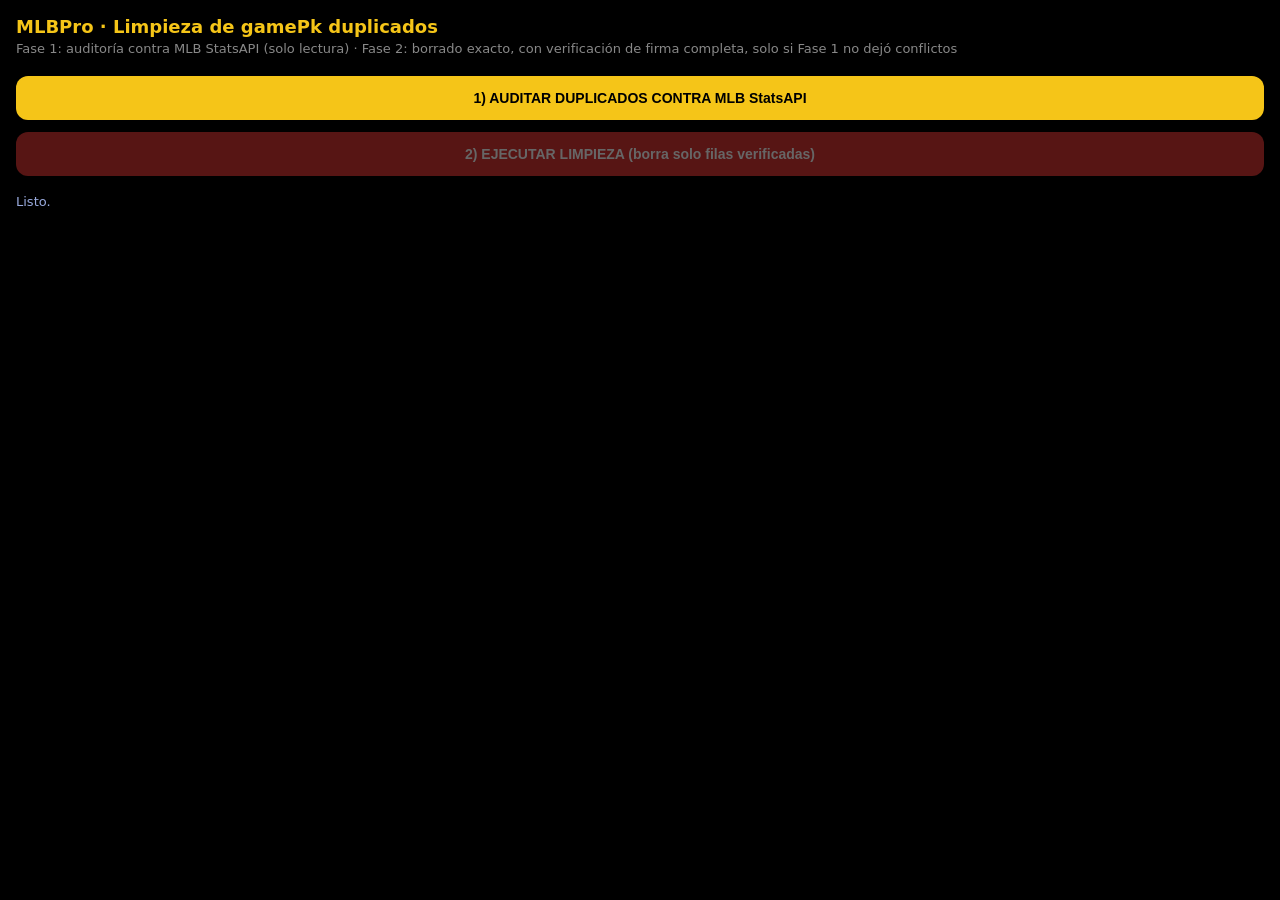
<file: limpieza-duplicados-gamepk.html>
<!DOCTYPE html>
<html lang="es">
<head>
<meta charset="UTF-8" />
<meta name="viewport" content="width=device-width, initial-scale=1.0" />
<title>MLBPro · Limpieza de gamePk duplicados</title>
<style>
body{background:#000;color:#e8e8e8;font-family:-apple-system,system-ui,sans-serif;margin:0;padding:16px}
h1{font-size:18px;color:#f5c518;margin:0 0 4px}
.sub{color:#888;font-size:13px;margin-bottom:14px}
button{width:100%;padding:14px;margin:6px 0;font-size:14px;font-weight:800;color:#000;background:#f5c518;border:none;border-radius:12px}
button:disabled{opacity:.4}
button.warn{background:#da3633;color:#fff}
#estado{margin:12px 0;font-size:13px;color:#9ad}
.bloque{border:1px solid #333;border-radius:12px;padding:14px;margin-bottom:12px;background:#0c0c0c}
.titulo{font-size:15px;font-weight:800;color:#fff;margin-bottom:8px}
.meta{font-size:13px;color:#ddd;margin:4px 0}
.ok{color:#32d74b;font-weight:800}
.mid{color:#ffd60a;font-weight:800}
.bad{color:#ff453a;font-weight:800}
.small{font-size:12px;color:#aaa;margin-top:5px}
.tabla{width:100%;border-collapse:collapse;margin-top:8px;font-size:12px}
.tabla th,.tabla td{border:1px solid #222;padding:5px;text-align:left;color:#ccc;vertical-align:top}
.tabla th{background:#151515;color:#f5c518}
</style>
</head>
<body>
<h1>MLBPro · Limpieza de gamePk duplicados</h1>
<div class="sub">Fase 1: auditoría contra MLB StatsAPI (solo lectura) · Fase 2: borrado exacto, con verificación de firma completa, solo si Fase 1 no dejó conflictos</div>

<button onclick="fase1_auditarContraMLB()">1) AUDITAR DUPLICADOS CONTRA MLB StatsAPI</button>
<button class="warn" id="btnLimpieza" onclick="fase2_ejecutarLimpieza()" disabled>2) EJECUTAR LIMPIEZA (borra solo filas verificadas)</button>

<div id="estado">Listo.</div>
<div id="reporte"></div>

<script src="estadios.js"></script>
<script src="mlbpro-core.js"></script>
<script src="mlb-routes.js"></script>

<script>
/* ============================================================
   PRÓLOGO — limpieza-duplicados-gamepk.html
   ============================================================
   QUÉ ES:
     Archivo ÚNICO y FINAL, en dos fases, para resolver los gamePk
     duplicados ya confirmados en MLBPRO_DATA_MADRE_HIST_2026_V1
     (auditar-duplicados-gamepk.html ya demostró que existen y que
     tienen fecha y clima distintos entre copias — contaminan
     Coincidencia, promedios y cualquier cruce posterior). No hay
     versiones intermedias de este archivo: esta es la versión que
     se sube y se corre.

   NO SE FIJA NINGUNA CIFRA COMO DEPENDENCIA LÓGICA:
     Ni "13 duplicados" ni "1,538 filas" ni "1,525 filas resultantes"
     están escritos en la lógica de este archivo. Cada fase LEE el
     caché real al momento de ejecutar. El resultado final esperado
     por Perez (1,525 filas / 1,525 gamePk únicos / 0 duplicados) se
     muestra como referencia informativa al cerrar la Fase 2, pero la
     limpieza NUNCA fuerza esos números: si el resultado real no los
     iguala, se declara error y la limpieza NO se marca como cerrada.

   FASE 1 — auditoría contra MLB StatsAPI (SOLO LECTURA):
     1. Lee el histórico real vía CORE.leerHistoricoCache().
     2. Encuentra TODOS los gamePk que aparezcan más de una vez en
        esa lectura (no asume una cantidad fija).
     3. Para el rango de fechas cubierto por esas filas duplicadas,
        hace UNA sola llamada a
        ${MLB_BASE}/schedule?sportId=1&startDate=<min>&endDate=<max>&hydrate=venue
        (nunca una llamada por gamePk) y construye un Map
        gamePk -> { gameDate oficial UTC, nombre de venue oficial }.
     4. Para cada gamePk duplicado, resuelve el timezone real del
        parque con stadiumGet() y calcula la FECHA LOCAL CORRECTA del
        juego a partir del gameDate oficial de MLB.
     5. Compara esa fecha local correcta contra el campo `date` de
        CADA copia guardada de ese gamePk:
          - Si EXACTAMENTE UNA copia coincide: esa se CONSERVA: las
            demás quedan marcadas para ELIMINAR, con motivo explícito
            y con la FIRMA COMPLETA de cada fila (JSON.stringify de
            la fila entera) guardada junto con su índice y gamePk,
            para poder verificarla byte a byte en la Fase 2.
          - Si CERO copias coinciden, MÁS DE UNA coincide (empate), el
            fetch de MLB falla para ese rango, el gameDate no es
            válido, o el timezone del venue no resuelve: el gamePk
            queda CONFLICTO_NO_RESUELTO. Nunca se elige "la primera
            copia" por defecto, nunca se borra por una simple
            diferencia de fecha sin haber podido validarla contra
            MLB. Un solo CONFLICTO_NO_RESUELTO bloquea la Fase 2
            COMPLETA — la limpieza es todo o nada, nunca parcial.
     Se muestra una tabla por gamePk con: fechas e índices de todas
     las copias, gameDate oficial, timezone, fecha local correcta,
     índice a conservar, índice(s) a eliminar, y motivo — o el motivo
     por el que no se pudo decidir.

   FASE 2 — limpieza controlada (ESCRIBE localStorage, con
   verificación de firma completa antes de borrar):
     Solo se habilita si la Fase 1 terminó SIN ningún
     CONFLICTO_NO_RESUELTO.
     Antes de borrar, vuelve a leer CORE.leerHistoricoCache() (nunca
     reutiliza la copia en memoria de la Fase 1) y, para CADA fila
     involucrada (tanto las que se conservan como las que se van a
     eliminar), verifica CUATRO cosas contra lo capturado en la
     Fase 1:
       1. el índice sigue existiendo dentro del array actual;
       2. el gamePk en ese índice es el mismo;
       3. el date en ese índice es el mismo;
       4. la FIRMA COMPLETA de la fila (JSON.stringify de la fila
          entera, todos los campos) es idéntica byte a byte a la
          capturada durante la Fase 1.
     No basta con comparar la CANTIDAD de filas del caché: si el
     array cambió de orden, si el contenido de una fila cambió sin
     cambiar su longitud total, o si cualquier firma no coincide, la
     limpieza se DETIENE por completo, no borra nada, y exige repetir
     la Fase 1 desde cero — nunca actúa sobre índices que ya no están
     garantizados.
     Si todas las verificaciones pasan, pide una confirmación
     explícita (confirm()) indicando cuántas filas EXACTAS se van a
     borrar, y solo entonces elimina esas filas y llama a
     CORE.guardarHistoricoCache() — la única función pública de
     escritura que expone mlbpro-core.js (CONGELADO: no se modificó
     ni una línea suya).
     SOBRE "CONFIRMAR QUE EL GUARDADO TUVO ÉXITO": se revisó el código
     real de guardarHistoricoCache() en mlbpro-core.js y esa función
     NO devuelve ningún valor (es un try/catch mudo sobre
     localStorage.setItem). No existe un valor de retorno real que
     esta herramienta pueda leer para "confirmar éxito" desde la
     propia llamada — inventar esa confirmación sería falso. La única
     verificación honesta disponible es la que este archivo sí hace:
     releer el caché con CORE.leerHistoricoCache() inmediatamente
     después de guardar y comprobar, con los datos reales que
     localStorage devuelve, que el resultado es el esperado.
     Tras releer, se confirma el resultado real: filas totales,
     gamePk únicos, y duplicados restantes. Se compara ese resultado
     real contra el esperado matemáticamente (filas antes menos filas
     eliminadas) y también contra el número que Perez espera (1,525 /
     1,525 / 0), solo como referencia. Si el resultado real no
     coincide con lo esperado matemáticamente, se muestra un error
     explícito y la limpieza NO se declara cerrada.

   QUÉ NO HACE ESTA HERRAMIENTA:
     No elige la primera copia por defecto. No borra por diferencia
     de fecha sin validar contra MLB. No hace limpieza parcial (todo
     o nada). No actúa sobre índices sin verificar su firma completa
     primero. No enriquece hora ni picheo — eso sigue explícitamente
     bloqueado hasta cerrar esta limpieza. No toca index.html,
     mlbpro-core.js, F5, Coincidencia, trayectoria de viento, brújula
     ni ningún otro módulo. No inventa datos ni fuerza los números
     esperados: si algo no cuadra, lo dice y se detiene.

   ESTADO:
     Recién creada, versión única y final. Ninguna fase se ha corrido
     todavía — los duplicados reales, su resolución contra MLB, y el
     resultado final de filas/gamePk únicos/duplicados tras limpiar
     quedan pendientes de que Perez la ejecute una sola vez.

   FECHA:
     22 jul 2026.
   ============================================================ */

const MLB_BASE = "https://statsapi.mlb.com/api/v1";

function setEstado(t) { document.getElementById("estado").textContent = t; }
function render(html) { document.getElementById("reporte").innerHTML = html; }
function agregar(html) { document.getElementById("reporte").innerHTML += html; }

function fechaISOValidaSimple(iso) {
  return typeof iso === "string" && /^\d{4}-\d{2}-\d{2}$/.test(iso);
}

function fechaEnZonaLocal(date, tz) {
  const fmt = new Intl.DateTimeFormat("en-CA", {
    timeZone: tz, year: "numeric", month: "2-digit", day: "2-digit"
  });
  return fmt.format(date);
}

// UNA sola llamada por rango de fechas (nunca una llamada por gamePk).
async function construirMapaScheduleRango(fechaMin, fechaMax) {
  const url = MLB_ROUTES.WORKER_BASE + encodeURIComponent(
    `${MLB_BASE}/schedule?sportId=1&startDate=${fechaMin}&endDate=${fechaMax}&hydrate=venue`
  );
  const r = await fetch(url);
  if (!r.ok) throw new Error("SCHEDULE RANGO HTTP " + r.status);
  const j = await r.json();
  const dates = Array.isArray(j.dates) ? j.dates : [];

  const mapa = new Map();
  dates.forEach(d => {
    const games = Array.isArray(d.games) ? d.games : [];
    games.forEach(g => {
      if (g.gamePk == null) return;
      mapa.set(String(g.gamePk), {
        gameDate: g.gameDate || null,
        venueNombre: (g.venue && g.venue.name) ? g.venue.name : null
      });
    });
  });
  return mapa;
}

// Estado compartido entre Fase 1 y Fase 2, solo en memoria (nunca localStorage).
let ULTIMA_AUDITORIA = null;
// { filasTotalesAlAuditar, decisiones: [...], indicesAEliminar: Set,
//   conflictos: [...], firmasPorIndice: Map(indice -> {gamePk, date, firma}) }

/* ============================================================
   FASE 1 — auditoría contra MLB StatsAPI (solo lectura)
   ============================================================ */
async function fase1_auditarContraMLB() {
  try {
    document.getElementById("btnLimpieza").disabled = true;
    ULTIMA_AUDITORIA = null;

    setEstado("Fase 1: leyendo histórico via CORE.leerHistoricoCache()...");
    render("");

    if (typeof window.MLBPRO_CORE === "undefined" || typeof window.MLBPRO_CORE.leerHistoricoCache !== "function") {
      render(`<div class="bloque"><div class="titulo bad">ERROR</div>
        <div class="meta">window.MLBPRO_CORE.leerHistoricoCache no está disponible. Verificar que mlbpro-core.js y estadios.js estén cargando.</div></div>`);
      setEstado("Fase 1 detenida: CORE no disponible.");
      return;
    }
    if (typeof MLB_ROUTES === "undefined" || !MLB_ROUTES.WORKER_BASE) {
      render(`<div class="bloque"><div class="titulo bad">ERROR</div>
        <div class="meta">MLB_ROUTES no está disponible. Verificar que mlb-routes.js esté cargando junto a este archivo (misma carpeta, mismo nombre exacto).</div></div>`);
      setEstado("Fase 1 detenida: MLB_ROUTES no disponible.");
      return;
    }

    const CORE = window.MLBPRO_CORE;
    const filas = CORE.leerHistoricoCache();

    if (!Array.isArray(filas)) {
      render(`<div class="bloque"><div class="titulo bad">ERROR</div><div class="meta">CORE.leerHistoricoCache() no devolvió un array.</div></div>`);
      setEstado("Fase 1 detenida: caché no es un array.");
      return;
    }

    const filasTotales = filas.length;

    // --- índice: gamePk -> lista de { indice, fila } ---
    const porGamePk = new Map();
    filas.forEach((fila, indice) => {
      if (!fila || fila.gamePk == null) return;
      const k = String(fila.gamePk);
      if (!porGamePk.has(k)) porGamePk.set(k, []);
      porGamePk.get(k).push({ indice, fila });
    });

    const duplicados = Array.from(porGamePk.entries()).filter(([, arr]) => arr.length > 1);

    if (!duplicados.length) {
      render(`<div class="bloque"><div class="meta ok">No se encontró ningún gamePk duplicado en esta lectura del caché. Nada que limpiar.</div></div>`);
      setEstado("Fase 1 completa. Sin duplicados.");
      return;
    }

    // --- rango de fechas cubierto por las filas duplicadas ---
    const fechasDeDuplicados = [];
    duplicados.forEach(([, copias]) => {
      copias.forEach(c => { if (fechaISOValidaSimple(c.fila.date)) fechasDeDuplicados.push(c.fila.date); });
    });
    if (!fechasDeDuplicados.length) {
      render(`<div class="bloque"><div class="titulo bad">ERROR</div><div class="meta">Ninguna copia duplicada tiene un campo "date" válido. No se puede calcular el rango para consultar MLB.</div></div>`);
      setEstado("Fase 1 detenida: sin fechas válidas.");
      return;
    }
    fechasDeDuplicados.sort();
    const fechaMin = fechasDeDuplicados[0];
    const fechaMax = fechasDeDuplicados[fechasDeDuplicados.length - 1];

    setEstado(`Fase 1: una sola llamada a schedule (${fechaMin} → ${fechaMax}) para ${duplicados.length} gamePk duplicado(s)...`);

    let mapaSchedule;
    try {
      mapaSchedule = await construirMapaScheduleRango(fechaMin, fechaMax);
    } catch (e) {
      render(`<div class="bloque"><div class="titulo bad">ERROR DE RED</div><div class="meta">No se pudo traer el schedule por rango: ${e && e.message ? e.message : e}</div></div>`);
      setEstado("Fase 1 detenida: error de red.");
      return;
    }

    const decisiones = [];
    const indicesAEliminar = new Set();
    const conflictos = [];
    const firmasPorIndice = new Map(); // indice -> { gamePk, date, firma }

    duplicados.forEach(([gamePk, copias]) => {
      const info = mapaSchedule.get(gamePk);

      if (!info || !info.gameDate) {
        conflictos.push({ gamePk, motivo: "SIN_MATCH_SCHEDULE — MLB no devolvió este gamePk en el rango consultado" });
        decisiones.push({ gamePk, copias, resuelto: false, motivo: "SIN_MATCH_SCHEDULE" });
        return;
      }

      const dGame = new Date(info.gameDate);
      if (isNaN(dGame.getTime())) {
        conflictos.push({ gamePk, motivo: "GAMEDATE_INVALIDO" });
        decisiones.push({ gamePk, copias, resuelto: false, motivo: "GAMEDATE_INVALIDO" });
        return;
      }

      const nombreParque = info.venueNombre || (copias[0] && copias[0].fila.venue);
      const stadium = (typeof stadiumGet === "function") ? stadiumGet(nombreParque) : null;
      const tz = stadium && stadium.timezone ? stadium.timezone : null;

      if (!tz) {
        conflictos.push({ gamePk, motivo: "SIN_TIMEZONE_VENUE (" + (nombreParque || "N/C") + ")" });
        decisiones.push({ gamePk, copias, resuelto: false, motivo: "SIN_TIMEZONE_VENUE" });
        return;
      }

      const fechaLocalCorrecta = fechaEnZonaLocal(dGame, tz);
      const coincidencias = copias.filter(c => c.fila.date === fechaLocalCorrecta);

      if (coincidencias.length === 1) {
        const indiceConservar = coincidencias[0].indice;
        const indicesEliminarDeEsteGrupo = copias
          .filter(c => c.indice !== indiceConservar)
          .map(c => c.indice);

        // Firma completa de CADA copia involucrada (conservar Y eliminar),
        // capturada AHORA, para verificar byte a byte en la Fase 2.
        copias.forEach(c => {
          firmasPorIndice.set(c.indice, {
            gamePk: gamePk,
            date: c.fila.date,
            firma: JSON.stringify(c.fila)
          });
        });

        indicesEliminarDeEsteGrupo.forEach(i => indicesAEliminar.add(i));

        decisiones.push({
          gamePk, copias, resuelto: true,
          gameDateOficial: info.gameDate,
          timezoneUsado: tz,
          fechaLocalCorrecta,
          indiceConservar,
          indicesEliminar: indicesEliminarDeEsteGrupo,
          motivo: "La fecha local correcta (gameDate oficial de MLB + timezone real del parque) coincide con el date del índice " + indiceConservar + ". Las demás copias tienen date incorrecto y se eliminan."
        });
      } else {
        const detalle = coincidencias.length === 0
          ? "NINGUNA copia tiene date == fecha local correcta (" + fechaLocalCorrecta + ")"
          : "MÁS DE UNA copia (" + coincidencias.length + ") tiene date == fecha local correcta (" + fechaLocalCorrecta + ") — empate";
        conflictos.push({ gamePk, motivo: detalle });
        decisiones.push({
          gamePk, copias, resuelto: false,
          gameDateOficial: info.gameDate, timezoneUsado: tz, fechaLocalCorrecta,
          motivo: detalle
        });
      }
    });

    ULTIMA_AUDITORIA = {
      filasTotalesAlAuditar: filasTotales,
      decisiones,
      indicesAEliminar,
      conflictos,
      firmasPorIndice
    };

    const html = `
      <div class="bloque">
        <div class="titulo">Fase 1 — Auditoría de duplicados contra MLB StatsAPI</div>
        <div class="meta">Filas totales en el caché al auditar: <b>${filasTotales}</b></div>
        <div class="meta">gamePk duplicados encontrados: <b>${duplicados.length}</b></div>
        <div class="meta ${conflictos.length === 0 ? 'ok' : 'bad'}">Resueltos automáticamente: <b>${decisiones.filter(d => d.resuelto).length}</b> · Sin resolver (CONFLICTO_NO_RESUELTO): <b>${conflictos.length}</b></div>
        <div class="meta">Filas marcadas para eliminar: <b>${indicesAEliminar.size}</b></div>
        <div class="meta ${conflictos.length === 0 ? 'ok' : 'bad'}">
          ${conflictos.length === 0
            ? "Todos los duplicados quedaron resueltos. La Fase 2 ya está habilitada."
            : "HAY " + conflictos.length + " gamePk SIN RESOLVER. La Fase 2 permanece BLOQUEADA POR COMPLETO (limpieza es todo o nada) hasta resolver manualmente — revisar la tabla de abajo."}
        </div>
      </div>
      <div class="bloque">
        <div class="titulo">Detalle por gamePk duplicado</div>
        <table class="tabla">
          <tr>
            <th>gamePk</th><th>copias (fecha / índice)</th><th>gameDate MLB</th><th>timezone</th>
            <th>fecha local correcta</th><th>conservar</th><th>eliminar</th><th>motivo</th>
          </tr>
          ${decisiones.map(d => `
            <tr>
              <td>${d.gamePk}</td>
              <td>${d.copias.map(c => (c.fila.date || "N/C") + " / idx " + c.indice).join("<br>")}</td>
              <td>${d.gameDateOficial || "NO_CONFIRMADO"}</td>
              <td>${d.timezoneUsado || "NO_CONFIRMADO"}</td>
              <td>${d.fechaLocalCorrecta || "NO_CONFIRMADO"}</td>
              <td class="${d.resuelto ? 'ok' : 'bad'}">${d.resuelto ? d.indiceConservar : "—"}</td>
              <td class="${d.resuelto ? 'ok' : 'bad'}">${d.resuelto ? d.indicesEliminar.join(", ") : "—"}</td>
              <td>${d.motivo}</td>
            </tr>
          `).join("")}
        </table>
      </div>
    `;
    render(html);

    if (conflictos.length === 0) {
      document.getElementById("btnLimpieza").disabled = false;
      setEstado("Fase 1 completa. " + indicesAEliminar.size + " fila(s) marcada(s) para eliminar. Fase 2 habilitada.");
    } else {
      document.getElementById("btnLimpieza").disabled = true;
      setEstado("Fase 1 completa CON conflictos sin resolver (" + conflictos.length + "). Fase 2 bloqueada.");
    }
  } catch (e) {
    setEstado("ERROR REAL en Fase 1: " + (e && e.message ? e.message : e));
    console.error(e);
  }
}

/* ============================================================
   FASE 2 — limpieza controlada (escribe localStorage, con
   verificación de firma completa antes de borrar)
   ============================================================ */
function fase2_ejecutarLimpieza() {
  try {
    if (!ULTIMA_AUDITORIA) {
      setEstado("Corre primero la Fase 1.");
      return;
    }
    if (ULTIMA_AUDITORIA.conflictos.length > 0) {
      setEstado("No se puede limpiar: hay " + ULTIMA_AUDITORIA.conflictos.length + " gamePk sin resolver.");
      return;
    }

    const CORE = window.MLBPRO_CORE;
    const filasActuales = CORE.leerHistoricoCache();

    if (!Array.isArray(filasActuales)) {
      setEstado("ERROR: el caché no devolvió un array al releer para limpiar.");
      return;
    }

    // --- Verificación 1: tamaño total ---
    if (filasActuales.length !== ULTIMA_AUDITORIA.filasTotalesAlAuditar) {
      render(`<div class="bloque"><div class="titulo bad">LIMPIEZA DETENIDA</div>
        <div class="meta">El caché tenía ${ULTIMA_AUDITORIA.filasTotalesAlAuditar} filas durante la Fase 1 y ahora tiene ${filasActuales.length}. Corre la Fase 1 de nuevo antes de limpiar.</div></div>`);
      setEstado("Limpieza detenida: el caché cambió de tamaño desde la auditoría.");
      document.getElementById("btnLimpieza").disabled = true;
      return;
    }

    // --- Verificación 2: firma completa de CADA fila involucrada (conservar + eliminar) ---
    const firmasEsperadas = ULTIMA_AUDITORIA.firmasPorIndice;
    const fallosVerificacion = [];

    firmasEsperadas.forEach((esperado, indice) => {
      if (indice < 0 || indice >= filasActuales.length) {
        fallosVerificacion.push({ indice, motivo: "ÍNDICE_FUERA_DE_RANGO" });
        return;
      }
      const filaActual = filasActuales[indice];
      const gamePkActual = filaActual && filaActual.gamePk != null ? String(filaActual.gamePk) : null;
      const dateActual = filaActual ? filaActual.date : null;
      const firmaActual = JSON.stringify(filaActual);

      if (gamePkActual !== esperado.gamePk) {
        fallosVerificacion.push({ indice, motivo: "gamePk cambió: esperado " + esperado.gamePk + ", actual " + gamePkActual });
        return;
      }
      if (dateActual !== esperado.date) {
        fallosVerificacion.push({ indice, motivo: "date cambió: esperado " + esperado.date + ", actual " + dateActual });
        return;
      }
      if (firmaActual !== esperado.firma) {
        fallosVerificacion.push({ indice, motivo: "FIRMA_COMPLETA_DISTINTA — el contenido de esta fila cambió desde la Fase 1" });
      }
    });

    if (fallosVerificacion.length > 0) {
      render(`<div class="bloque"><div class="titulo bad">LIMPIEZA DETENIDA — VERIFICACIÓN DE FIRMA FALLÓ</div>
        <div class="meta">${fallosVerificacion.length} fila(s) ya no coinciden con lo auditado en la Fase 1. No se borra nada. Corre la Fase 1 de nuevo.</div>
        <table class="tabla"><tr><th>índice</th><th>motivo</th></tr>
        ${fallosVerificacion.map(f => `<tr><td>${f.indice}</td><td>${f.motivo}</td></tr>`).join("")}
        </table>
      </div>`);
      setEstado("Limpieza detenida: " + fallosVerificacion.length + " fila(s) fallaron la verificación de firma.");
      document.getElementById("btnLimpieza").disabled = true;
      return;
    }

    const indicesAEliminar = ULTIMA_AUDITORIA.indicesAEliminar;
    const cantidadABorrar = indicesAEliminar.size;

    if (cantidadABorrar === 0) {
      setEstado("No hay ninguna fila marcada para eliminar.");
      return;
    }

    const confirmado = confirm(
      "Verificación de firma OK en las " + firmasEsperadas.size + " fila(s) involucradas.\n\n" +
      "¿Borrar exactamente " + cantidadABorrar + " fila(s) duplicada(s) incorrecta(s) de " +
      filasActuales.length + " filas totales?\n\n" +
      "Esto escribe en localStorage vía CORE.guardarHistoricoCache() y no se puede deshacer fácilmente."
    );
    if (!confirmado) {
      setEstado("Limpieza cancelada por el usuario.");
      return;
    }

    const filasEsperadasTrasLimpiar = filasActuales.length - cantidadABorrar;
    const filasNuevas = filasActuales.filter((_, indice) => !indicesAEliminar.has(indice));

    CORE.guardarHistoricoCache(filasNuevas);
    // guardarHistoricoCache() no devuelve ningún valor (revisado en
    // mlbpro-core.js: try/catch mudo sobre localStorage.setItem). La única
    // confirmación real de éxito posible es releer el caché ahora mismo.

    const filasTrasLimpiar = CORE.leerHistoricoCache();
    const conteoPost = new Map();
    filasTrasLimpiar.forEach(f => {
      if (!f || f.gamePk == null) return;
      const k = String(f.gamePk);
      conteoPost.set(k, (conteoPost.get(k) || 0) + 1);
    });
    const gamePksUnicosPost = conteoPost.size;
    const duplicadosPost = Array.from(conteoPost.values()).filter(n => n > 1).length;

    const coincideConEsperadoMatematico =
      filasTrasLimpiar.length === filasEsperadasTrasLimpiar &&
      gamePksUnicosPost === filasTrasLimpiar.length &&
      duplicadosPost === 0;

    agregar(`
      <div class="bloque">
        <div class="titulo">Fase 2 — Limpieza ejecutada</div>
        <div class="meta">Filas antes de limpiar: <b>${filasActuales.length}</b></div>
        <div class="meta">Filas eliminadas: <b>${cantidadABorrar}</b></div>
        <div class="meta">Filas esperadas tras limpiar (matemático: antes − eliminadas): <b>${filasEsperadasTrasLimpiar}</b></div>
        <div class="meta ${filasTrasLimpiar.length === filasEsperadasTrasLimpiar ? 'ok' : 'bad'}">Filas reales tras limpiar (releído de localStorage): <b>${filasTrasLimpiar.length}</b></div>
        <div class="meta ${gamePksUnicosPost === filasTrasLimpiar.length ? 'ok' : 'bad'}">gamePk únicos tras limpiar: <b>${gamePksUnicosPost}</b></div>
        <div class="meta ${duplicadosPost === 0 ? 'ok' : 'bad'}">Duplicados restantes: <b>${duplicadosPost}</b></div>
        <div class="meta" style="margin-top:8px">Referencia informativa (lo que Perez esperaba): 1,525 filas / 1,525 gamePk únicos / 0 duplicados.</div>
        ${coincideConEsperadoMatematico
          ? `<div class="meta ok" style="margin-top:8px"><b>LIMPIEZA CERRADA CORRECTAMENTE.</b> El resultado real coincide con lo esperado matemáticamente (filas antes − eliminadas, gamePk únicos = filas, 0 duplicados).</div>`
          : `<div class="meta bad" style="margin-top:8px"><b>ERROR: EL RESULTADO REAL NO COINCIDE CON LO ESPERADO.</b> La limpieza NO se declara cerrada. Revisar manualmente el caché antes de continuar con cualquier otro paso.</div>`
        }
      </div>
    `);
    document.getElementById("btnLimpieza").disabled = true;
    ULTIMA_AUDITORIA = null;
    setEstado(
      (coincideConEsperadoMatematico ? "Limpieza CERRADA. " : "Limpieza con ERROR — no cerrada. ") +
      filasTrasLimpiar.length + " filas, " + gamePksUnicosPost + " gamePk únicos, " + duplicadosPost + " duplicados restantes."
    );
  } catch (e) {
    setEstado("ERROR REAL en Fase 2: " + (e && e.message ? e.message : e));
    console.error(e);
  }
}
</script>
</body>
</html>
</file>
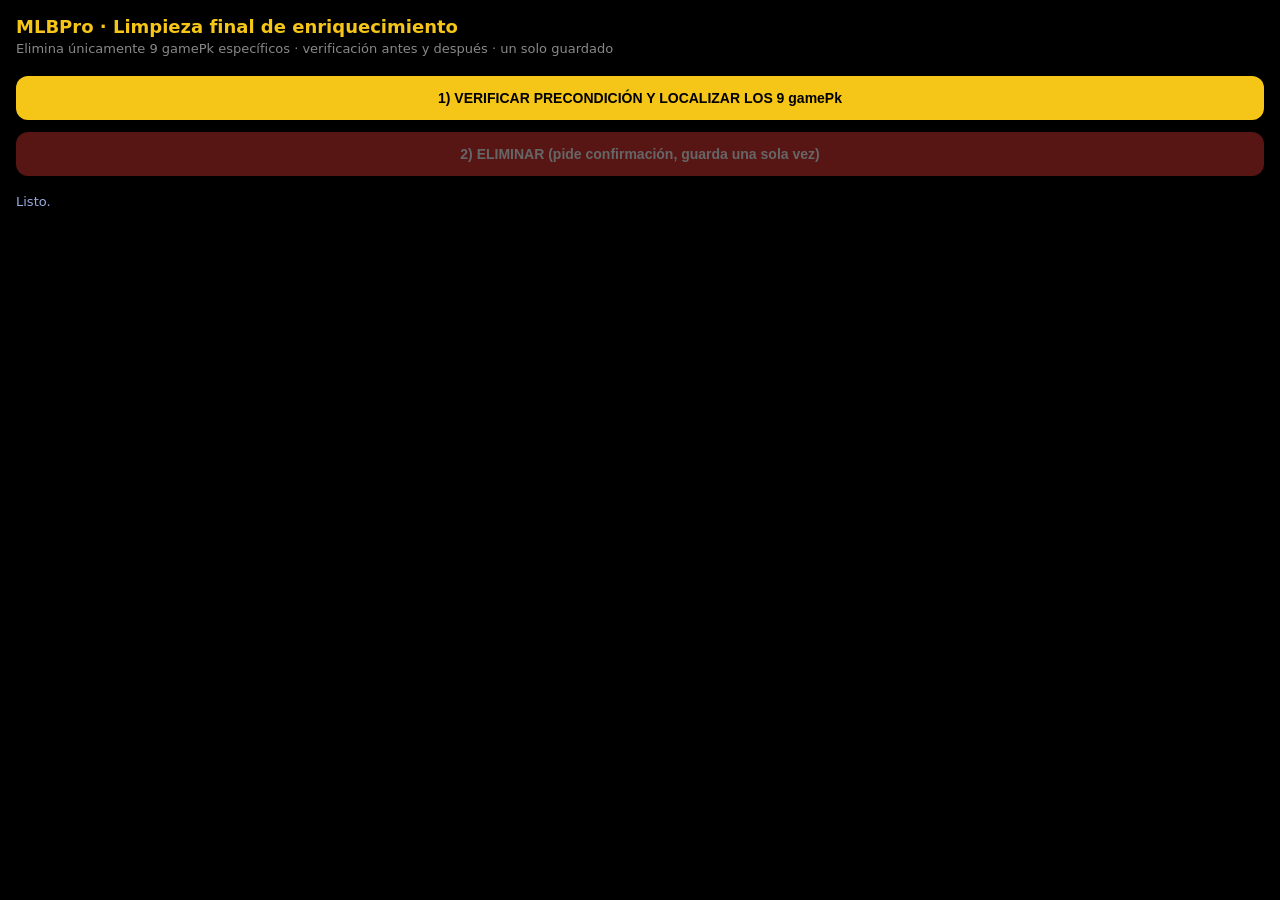
<file: limpieza-final-enriquecimiento.html>
<!DOCTYPE html>
<html lang="es">
<head>
<meta charset="UTF-8" />
<meta name="viewport" content="width=device-width, initial-scale=1.0" />
<title>MLBPro · Limpieza final de enriquecimiento</title>
<style>
body{background:#000;color:#e8e8e8;font-family:-apple-system,system-ui,sans-serif;margin:0;padding:16px}
h1{font-size:18px;color:#f5c518;margin:0 0 4px}
.sub{color:#888;font-size:13px;margin-bottom:14px}
button{width:100%;padding:14px;margin:6px 0;font-size:14px;font-weight:800;color:#000;background:#f5c518;border:none;border-radius:12px}
button:disabled{opacity:.4}
button.warn{background:#da3633;color:#fff}
#estado{margin:12px 0;font-size:13px;color:#9ad}
.bloque{border:1px solid #333;border-radius:12px;padding:14px;margin-bottom:12px;background:#0c0c0c}
.titulo{font-size:15px;font-weight:800;color:#fff;margin-bottom:8px}
.meta{font-size:13px;color:#ddd;margin:4px 0}
.ok{color:#32d74b;font-weight:800}
.bad{color:#ff453a;font-weight:800}
.small{font-size:12px;color:#aaa;margin-top:5px}
.tabla{width:100%;border-collapse:collapse;margin-top:8px;font-size:12px}
.tabla th,.tabla td{border:1px solid #222;padding:5px;text-align:left;color:#ccc}
.tabla th{background:#151515;color:#f5c518}
</style>
</head>
<body>
<h1>MLBPro · Limpieza final de enriquecimiento</h1>
<div class="sub">Elimina únicamente 9 gamePk específicos · verificación antes y después · un solo guardado</div>

<button onclick="fase1_verificarYMostrar()">1) VERIFICAR PRECONDICIÓN Y LOCALIZAR LOS 9 gamePk</button>
<button class="warn" id="btnEliminar" onclick="fase2_eliminarConConfirmacion()" disabled>2) ELIMINAR (pide confirmación, guarda una sola vez)</button>

<div id="estado">Listo.</div>
<div id="reporte"></div>

<script src="mlbpro-core.js"></script>

<script>
/* ============================================================
   PRÓLOGO — limpieza-final-enriquecimiento.html
   ============================================================
   QUÉ ES:
     Herramienta de un solo propósito: eliminar de
     MLBPRO_DATA_MADRE_HIST_2026_V1 ÚNICAMENTE estos 9 gamePk,
     hardcodeados a propósito porque son casos puntuales ya
     decididos por Perez, no una cifra general del histórico:

       824766, 823543, 824514, 823539, 824589, 824424, 824911,
       824664, 823042

     No modifica ningún otro archivo. No toca index.html,
     mlbpro-core.js (solo lo carga para usar sus funciones públicas
     de lectura/escritura, sin modificar su código), mlb-routes.js,
     pitchers-master.js, estadios.js, F5, K6, Coincidencia,
     Moneyline ni Over/Under. No hace ninguna llamada de red — todo
     es lectura y escritura de localStorage vía las funciones ya
     aprobadas de mlbpro-core.js.

   FASE 1 — VERIFICACIÓN PREVIA (solo lectura):
     Lee CORE.leerHistoricoCache() y confirma, con los datos reales
     leídos en este momento:
       - filas totales (se espera 1,525);
       - gamePk únicos (se espera 1,525);
       - duplicados (se espera 0).
     Si estos tres valores no son exactamente los esperados, el
     proceso se BLOQUEA — no se muestra la tabla de eliminación, no
     se habilita el botón de borrado. Esto evita operar sobre un
     estado de Data Madre distinto al que Perez ya validó.
     Si la precondición se cumple, localiza cuáles de los 9 gamePk
     objetivo existen realmente en el caché (podría ser que alguno ya
     no esté, por ejemplo si ya se borró antes) y muestra, para cada
     uno encontrado: índice, gamePk, date, away, home — para que
     Perez vea exactamente qué fila va a desaparecer antes de tocar
     nada. Si falta alguno de los 9 en el caché, se reporta
     explícitamente como "NO ENCONTRADO", nunca se asume que ya fue
     borrado sin decirlo.
     CANDADO DE INTEGRIDAD: el botón de eliminar SOLO se habilita si
     se encontraron EXACTAMENTE los 9 gamePk (encontrados.length ===
     GAMEPKS_A_ELIMINAR.length) — nunca con 1, 5 u 8 de 9, para no
     permitir una eliminación parcial que deje Data Madre en un
     estado a medias.

   FASE 2 — ELIMINACIÓN CONTROLADA (ESCRIBE, una sola vez):
     Antes de borrar, vuelve a leer el caché (no reutiliza la lectura
     de la Fase 1, para no operar sobre una copia potencialmente
     vieja) y repite la verificación de precondición (1,525 / 1,525 /
     0). Si algo cambió desde la Fase 1, se detiene y pide repetir la
     Fase 1.
     CANDADO DE INTEGRIDAD (antes del confirm() y antes de guardar):
     se exigen las tres condiciones siguientes a la vez —
       1. cantidadABorrar === 9 (los 9 gamePk exactos, ni más ni
          menos);
       2. filasNuevas.length === 1,516 (el tamaño resultante exacto);
       3. los 9 gamePk estaban presentes en ESTA lectura actual del
          caché.
     Si cualquiera de las tres falla, el proceso se BLOQUEA de
     inmediato, muestra cuál candado falló, y NUNCA llama a
     CORE.guardarHistoricoCache() — no hay ningún camino en el que se
     guarde una eliminación parcial.
     Solo si los tres candados pasan, pide una confirmación explícita
     (confirm()) indicando exactamente cuántas de las 9 filas se van
     a eliminar.
     Guarda el resultado con UNA SOLA llamada a
     CORE.guardarHistoricoCache() — nunca más de una vez, nunca
     parcial. Antes de guardar, verifica que TODAS las filas que NO
     están en la lista de 9 sigan teniendo exactamente el mismo
     contenido (comparación por gamePk, JSON.stringify de la fila
     completa) que tenían al leer en esta misma Fase 2 — si cualquier
     otra fila cambiaría de contenido, se aborta sin guardar nada.
     Tras guardar, relee el caché (CORE.guardarHistoricoCache() no
     devuelve ningún valor — se revisó su código real en
     mlbpro-core.js, es un try/catch mudo sobre localStorage.setItem;
     la única confirmación honesta de éxito es releer después) y
     confirma:
       - filas totales (se espera 1,516);
       - gamePk únicos (se espera 1,516);
       - duplicados (se espera 0);
       - que los 9 gamePk objetivo ya NO existen en el caché.
     Si cualquiera de estas verificaciones falla, se muestra el error
     real y el proceso NO se declara cerrado.

   ESTADO:
     Recién creada. No se ha corrido todavía.

   FECHA:
     22 jul 2026.
   ============================================================ */

const GAMEPKS_A_ELIMINAR = [
  "824766", "823543", "824514", "823539", "824589",
  "824424", "824911", "824664", "823042"
];

const FILAS_ESPERADAS_ANTES = 1525;
const FILAS_ESPERADAS_DESPUES = 1516;

function setEstado(t) { document.getElementById("estado").textContent = t; }
function render(html) { document.getElementById("reporte").innerHTML = html; }
function agregar(html) { document.getElementById("reporte").innerHTML += html; }

function contarGamePk(filas) {
  const conteo = new Map();
  filas.forEach(f => {
    if (!f || f.gamePk == null) return;
    const k = String(f.gamePk);
    conteo.set(k, (conteo.get(k) || 0) + 1);
  });
  return conteo;
}

let ULTIMO_ESTADO_VERIFICADO = null; // { filasTotales, gamePksUnicos, duplicados, encontrados: [...] }

/* ============================================================
   FASE 1 — verificación previa + localización de los 9 gamePk
   ============================================================ */
function fase1_verificarYMostrar() {
  try {
    document.getElementById("btnEliminar").disabled = true;
    ULTIMO_ESTADO_VERIFICADO = null;
    setEstado("Verificando precondición...");
    render("");

    if (typeof window.MLBPRO_CORE === "undefined" || typeof window.MLBPRO_CORE.leerHistoricoCache !== "function") {
      render(`<div class="bloque"><div class="titulo bad">ERROR</div><div class="meta">CORE.leerHistoricoCache no disponible.</div></div>`);
      setEstado("Detenido: CORE no disponible.");
      return;
    }
    if (typeof window.MLBPRO_CORE.guardarHistoricoCache !== "function") {
      render(`<div class="bloque"><div class="titulo bad">ERROR</div><div class="meta">CORE.guardarHistoricoCache no disponible.</div></div>`);
      setEstado("Detenido: CORE.guardarHistoricoCache no disponible.");
      return;
    }

    const CORE = window.MLBPRO_CORE;
    const filas = CORE.leerHistoricoCache();
    if (!Array.isArray(filas)) {
      render(`<div class="bloque"><div class="titulo bad">ERROR</div><div class="meta">CORE.leerHistoricoCache() no devolvió un array.</div></div>`);
      setEstado("Detenido: caché no es array.");
      return;
    }

    const filasTotales = filas.length;
    const conteo = contarGamePk(filas);
    const gamePksUnicos = conteo.size;
    const duplicados = Array.from(conteo.values()).filter(n => n > 1).length;

    const precondicionOK = filasTotales === FILAS_ESPERADAS_ANTES && gamePksUnicos === FILAS_ESPERADAS_ANTES && duplicados === 0;

    let html = `
      <div class="bloque">
        <div class="titulo">Verificación previa</div>
        <div class="meta ${filasTotales === FILAS_ESPERADAS_ANTES ? 'ok' : 'bad'}">Filas totales: <b>${filasTotales}</b> (esperado: ${FILAS_ESPERADAS_ANTES})</div>
        <div class="meta ${gamePksUnicos === FILAS_ESPERADAS_ANTES ? 'ok' : 'bad'}">gamePk únicos: <b>${gamePksUnicos}</b> (esperado: ${FILAS_ESPERADAS_ANTES})</div>
        <div class="meta ${duplicados === 0 ? 'ok' : 'bad'}">Duplicados: <b>${duplicados}</b> (esperado: 0)</div>
      </div>
    `;

    if (!precondicionOK) {
      html += `<div class="bloque"><div class="titulo bad">PROCESO BLOQUEADO</div><div class="meta">La precondición no coincide con lo esperado. No se muestra la lista de eliminación ni se habilita el borrado.</div></div>`;
      render(html);
      setEstado("Bloqueado: precondición no cumplida.");
      return;
    }

    const porGamePk = new Map(filas.map((f, i) => [String(f.gamePk), { indice: i, fila: f }]));
    const encontrados = [];
    const noEncontrados = [];

    GAMEPKS_A_ELIMINAR.forEach(gp => {
      const hit = porGamePk.get(gp);
      if (hit) encontrados.push({ gamePk: gp, indice: hit.indice, fila: hit.fila });
      else noEncontrados.push(gp);
    });

    html += `
      <div class="bloque">
        <div class="titulo">Filas encontradas para eliminar (${encontrados.length} de ${GAMEPKS_A_ELIMINAR.length})</div>
        <table class="tabla">
          <tr><th>gamePk</th><th>índice</th><th>date</th><th>away</th><th>home</th></tr>
          ${encontrados.map(e => `<tr><td>${e.gamePk}</td><td>${e.indice}</td><td>${e.fila.date || "N/C"}</td><td>${e.fila.away || "N/C"}</td><td>${e.fila.home || "N/C"}</td></tr>`).join("")}
        </table>
        ${noEncontrados.length ? `
          <div class="meta bad" style="margin-top:8px">NO ENCONTRADOS en el caché (${noEncontrados.length}): ${noEncontrados.join(", ")}</div>
        ` : `<div class="meta ok" style="margin-top:8px">Los 9 gamePk objetivo fueron encontrados.</div>`}
      </div>
    `;

    render(html);

    ULTIMO_ESTADO_VERIFICADO = { filasTotales, gamePksUnicos, duplicados, encontrados, noEncontrados };
    document.getElementById("btnEliminar").disabled = encontrados.length !== GAMEPKS_A_ELIMINAR.length;
    setEstado("Verificación completa. " + encontrados.length + " fila(s) localizada(s) para eliminar.");
  } catch (e) {
    setEstado("ERROR REAL en Fase 1: " + (e && e.message ? e.message : e));
    console.error(e);
  }
}

/* ============================================================
   FASE 2 — eliminación controlada (escribe, una sola vez)
   ============================================================ */
function fase2_eliminarConConfirmacion() {
  try {
    if (!ULTIMO_ESTADO_VERIFICADO || !ULTIMO_ESTADO_VERIFICADO.encontrados.length) {
      setEstado("Corre primero la Fase 1.");
      return;
    }

    const CORE = window.MLBPRO_CORE;
    const filasActuales = CORE.leerHistoricoCache();
    if (!Array.isArray(filasActuales)) {
      setEstado("ERROR: el caché no devolvió un array al releer.");
      return;
    }

    const conteoActual = contarGamePk(filasActuales);
    const filasTotalesActual = filasActuales.length;
    const gamePksUnicosActual = conteoActual.size;
    const duplicadosActual = Array.from(conteoActual.values()).filter(n => n > 1).length;

    if (filasTotalesActual !== FILAS_ESPERADAS_ANTES || gamePksUnicosActual !== FILAS_ESPERADAS_ANTES || duplicadosActual !== 0) {
      render(`<div class="bloque"><div class="titulo bad">ELIMINACIÓN DETENIDA</div>
        <div class="meta">La precondición cambió desde la Fase 1 (ahora: ${filasTotalesActual} filas, ${gamePksUnicosActual} únicos, ${duplicadosActual} duplicados). Corre la Fase 1 de nuevo.</div></div>`);
      setEstado("Detenido: la precondición ya no coincide.");
      document.getElementById("btnEliminar").disabled = true;
      return;
    }

    const setAEliminar = new Set(GAMEPKS_A_ELIMINAR);
    const aEliminarReal = filasActuales.filter(f => f && f.gamePk != null && setAEliminar.has(String(f.gamePk)));
    const cantidadABorrar = aEliminarReal.length;
    const filasNuevas = filasActuales.filter(f => !(f && f.gamePk != null && setAEliminar.has(String(f.gamePk))));

    // --- Candado de integridad: los 9 exactos, ni más ni menos, y el
    // tamaño resultante exacto. Si cualquiera falla, se bloquea SIN llamar
    // a CORE.guardarHistoricoCache(). ---
    const gamePksPresentesReal = GAMEPKS_A_ELIMINAR.filter(gp => aEliminarReal.some(f => String(f.gamePk) === gp));
    const candado1 = cantidadABorrar === GAMEPKS_A_ELIMINAR.length;
    const candado2 = filasNuevas.length === FILAS_ESPERADAS_DESPUES;
    const candado3 = gamePksPresentesReal.length === GAMEPKS_A_ELIMINAR.length;

    if (!candado1 || !candado2 || !candado3) {
      const gamePksAusentesDeLosNueve = GAMEPKS_A_ELIMINAR.filter(gp => !gamePksPresentesReal.includes(gp));
      render(`<div class="bloque"><div class="titulo bad">ELIMINACIÓN BLOQUEADA — CANDADO DE INTEGRIDAD</div>
        <div class="meta ${candado1 ? 'ok' : 'bad'}">cantidadABorrar === ${GAMEPKS_A_ELIMINAR.length}: <b>${candado1 ? "OK" : "NO — encontró " + cantidadABorrar}</b></div>
        <div class="meta ${candado2 ? 'ok' : 'bad'}">filasNuevas.length === ${FILAS_ESPERADAS_DESPUES}: <b>${candado2 ? "OK" : "NO — sería " + filasNuevas.length}</b></div>
        <div class="meta ${candado3 ? 'ok' : 'bad'}">Los 9 gamePk presentes en esta lectura: <b>${candado3 ? "OK" : "NO — faltan: " + gamePksAusentesDeLosNueve.join(", ")}</b></div>
        <div class="meta bad" style="margin-top:8px">No se llamó a CORE.guardarHistoricoCache(). Nada se guardó.</div>
      </div>`);
      setEstado("Eliminación bloqueada: candado de integridad no se cumplió.");
      document.getElementById("btnEliminar").disabled = true;
      return;
    }

    // Firma de TODAS las filas que NO se van a eliminar, capturada AHORA,
    // para verificar después de guardar que ninguna otra fila cambió.
    const firmasOtrasFilas = new Map();
    filasActuales.forEach(f => {
      if (!f || f.gamePk == null) return;
      const gp = String(f.gamePk);
      if (!setAEliminar.has(gp)) firmasOtrasFilas.set(gp, JSON.stringify(f));
    });

    const confirmado = confirm(
      "Candado de integridad OK: exactamente " + GAMEPKS_A_ELIMINAR.length + " gamePk encontrados, resultado esperado " + FILAS_ESPERADAS_DESPUES + " filas.\n\n" +
      "¿Eliminar exactamente " + cantidadABorrar + " fila(s) de las " + filasTotalesActual + " filas totales?\n\n" +
      "gamePk a eliminar: " + aEliminarReal.map(f => f.gamePk).join(", ") + "\n\n" +
      "Ninguna otra fila se modifica. Esto escribe en localStorage vía CORE.guardarHistoricoCache() (una sola llamada) y no se puede deshacer fácilmente."
    );
    if (!confirmado) {
      setEstado("Eliminación cancelada por el usuario.");
      return;
    }

    CORE.guardarHistoricoCache(filasNuevas);
    // guardarHistoricoCache() no devuelve valor (revisado en mlbpro-core.js:
    // try/catch mudo sobre localStorage.setItem). La única confirmación
    // honesta de éxito es releer el caché ahora mismo.

    const filasTrasGuardar = CORE.leerHistoricoCache();
    const conteoPost = contarGamePk(filasTrasGuardar);
    const filasTotalesPost = filasTrasGuardar.length;
    const gamePksUnicosPost = conteoPost.size;
    const duplicadosPost = Array.from(conteoPost.values()).filter(n => n > 1).length;

    const gamePksAusentesConfirmado = GAMEPKS_A_ELIMINAR.every(gp => !conteoPost.has(gp));
    const gamePksTodaviaPresentes = GAMEPKS_A_ELIMINAR.filter(gp => conteoPost.has(gp));

    // Verificar que ninguna OTRA fila cambió de contenido.
    let otrasFilasIntactas = true;
    const problemasOtrasFilas = [];
    const mapaPost = new Map(filasTrasGuardar.map(f => [String(f.gamePk), f]));
    firmasOtrasFilas.forEach((firmaVieja, gp) => {
      const filaNueva = mapaPost.get(gp);
      if (!filaNueva) {
        otrasFilasIntactas = false;
        problemasOtrasFilas.push({ gamePk: gp, motivo: "DESAPARECIÓ (no debía eliminarse)" });
        return;
      }
      const firmaNueva = JSON.stringify(filaNueva);
      if (firmaNueva !== firmaVieja) {
        otrasFilasIntactas = false;
        problemasOtrasFilas.push({ gamePk: gp, motivo: "CONTENIDO CAMBIÓ" });
      }
    });

    const resultadoOK =
      filasTotalesPost === FILAS_ESPERADAS_DESPUES &&
      gamePksUnicosPost === FILAS_ESPERADAS_DESPUES &&
      duplicadosPost === 0 &&
      gamePksAusentesConfirmado &&
      otrasFilasIntactas;

    agregar(`
      <div class="bloque">
        <div class="titulo">Resultado tras guardar</div>
        <div class="meta ${filasTotalesPost === FILAS_ESPERADAS_DESPUES ? 'ok' : 'bad'}">Filas totales: <b>${filasTotalesPost}</b> (esperado: ${FILAS_ESPERADAS_DESPUES})</div>
        <div class="meta ${gamePksUnicosPost === FILAS_ESPERADAS_DESPUES ? 'ok' : 'bad'}">gamePk únicos: <b>${gamePksUnicosPost}</b> (esperado: ${FILAS_ESPERADAS_DESPUES})</div>
        <div class="meta ${duplicadosPost === 0 ? 'ok' : 'bad'}">Duplicados: <b>${duplicadosPost}</b> (esperado: 0)</div>
        <div class="meta ${gamePksAusentesConfirmado ? 'ok' : 'bad'}">Los 9 gamePk ya no existen: <b>${gamePksAusentesConfirmado ? "CONFIRMADO" : "NO — todavía presentes: " + gamePksTodaviaPresentes.join(", ")}</b></div>
        <div class="meta ${otrasFilasIntactas ? 'ok' : 'bad'}">Resto de filas intactas (sin cambios de contenido): <b>${otrasFilasIntactas ? "SÍ" : "NO — " + problemasOtrasFilas.length + " problema(s)"}</b></div>
        ${resultadoOK
          ? `<div class="meta ok" style="margin-top:8px"><b>ELIMINACIÓN CERRADA CORRECTAMENTE.</b></div>`
          : `<div class="meta bad" style="margin-top:8px"><b>ERROR: EL RESULTADO NO CUMPLE LAS CONDICIONES.</b> No se declara cerrado.</div>`}
        ${problemasOtrasFilas.length ? `<table class="tabla"><tr><th>gamePk</th><th>motivo</th></tr>${problemasOtrasFilas.map(p => `<tr><td>${p.gamePk}</td><td>${p.motivo}</td></tr>`).join("")}</table>` : ""}
      </div>
    `);
    document.getElementById("btnEliminar").disabled = true;
    ULTIMO_ESTADO_VERIFICADO = null;
    setEstado((resultadoOK ? "Eliminación CERRADA. " : "Eliminación con ERROR — no cerrada. ") + filasTotalesPost + " filas.");
  } catch (e) {
    setEstado("ERROR REAL en Fase 2: " + (e && e.message ? e.message : e));
    console.error(e);
  }
}
</script>
</body>
</html>
</file>
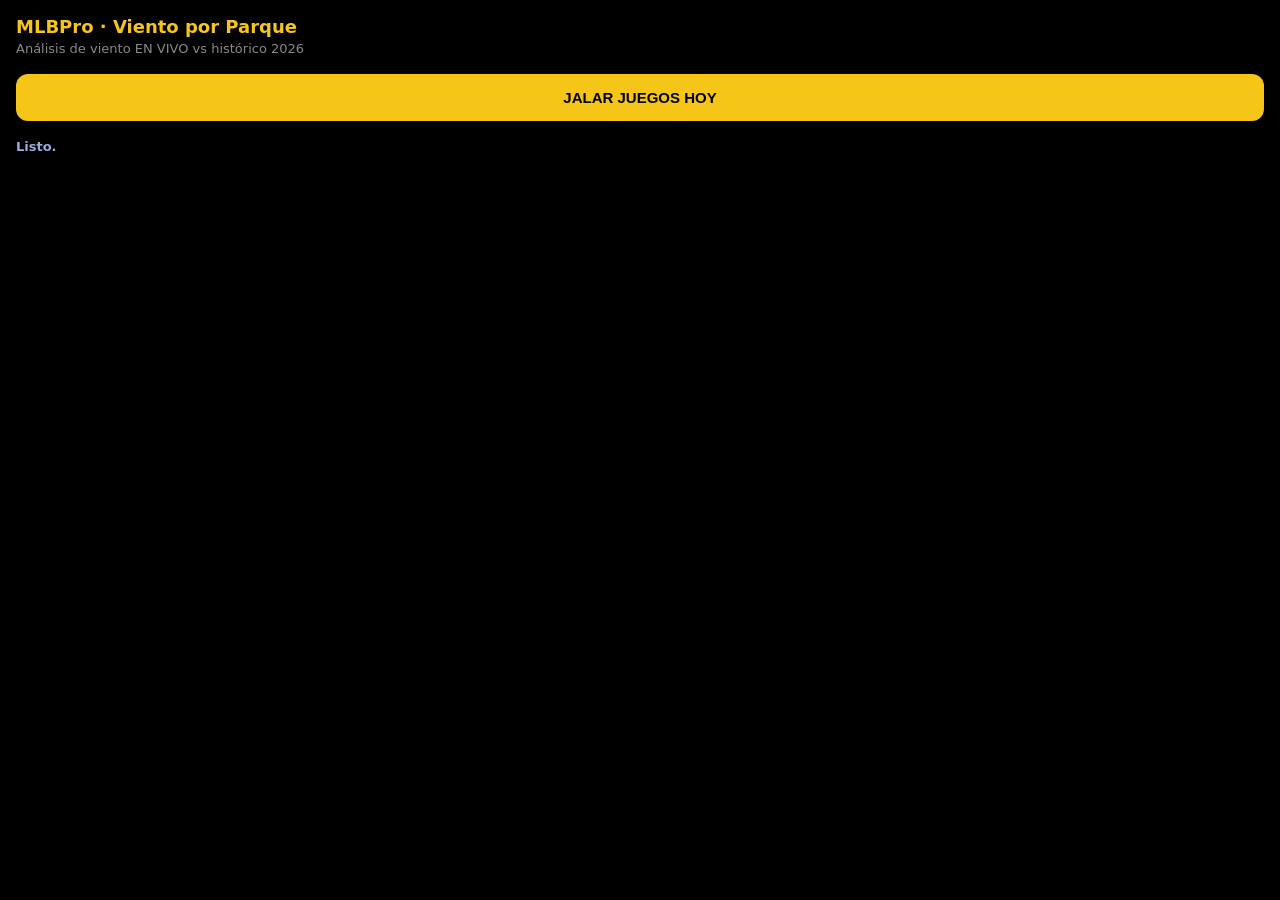
<file: viento-parques.html>
<!DOCTYPE html>
<html lang="es">
<head>
<meta charset="UTF-8">
<meta name="viewport" content="width=device-width, initial-scale=1.0">
<title>MLBPro · Viento por Parque</title>
<style>
* { box-sizing: border-box; }
body { background:#000; color:#e8e8e8; font-family:-apple-system,system-ui,sans-serif; margin:0; padding:16px; }
h1 { font-size:18px; color:#f5c518; margin:0 0 4px; font-weight:900; }
.sub { color:#888; font-size:13px; margin-bottom:12px; }
button { width:100%; padding:15px; margin:6px 0; font-size:15px; font-weight:800; color:#000; background:#f5c518; border:none; border-radius:12px; cursor:pointer; }
button:active { transform:scale(0.99); }
#estado { margin:12px 0; font-size:13px; color:#9ad; font-weight:700; }
.parque-item { background:#0c0c0c; border:1px solid #333; border-radius:12px; padding:14px; margin:10px 0; cursor:pointer; transition:all 0.2s; }
.parque-item:hover { border-color:#f5c518; background:#151515; }
.parque-nombre { font-size:15px; font-weight:800; color:#fff; margin-bottom:6px; }
.parque-matchup { font-size:13px; color:#bbb; margin-bottom:8px; }
.parque-clima { display:flex; flex-wrap:wrap; gap:8px; font-size:12px; color:#999; }
.parque-viento { font-size:16px; color:#f5c518; font-weight:800; }
.modal { position:fixed; top:0; left:0; width:100%; height:100%; background:rgba(0,0,0,0.95); z-index:9999; overflow-y:auto; padding:16px; display:none; }
.modal.open { display:block; }
.modal-content { max-width:600px; margin:0 auto; background:#0c0c0c; border:1px solid #333; border-radius:16px; padding:20px; }
.modal-header { color:#f5c518; font-size:18px; font-weight:800; margin:0 0 10px; }
.modal-subheader { color:#888; font-size:13px; margin-bottom:16px; }
.modal-section { background:#111; border:1px solid #333; border-radius:12px; padding:16px; margin-bottom:16px; }
.modal-section-title { color:#f5c518; font-size:14px; font-weight:800; margin-bottom:10px; }
.wind-display { color:#fff; font-size:24px; font-weight:900; margin-bottom:8px; }
.wind-direction { color:#ddd; font-size:13px; margin-bottom:8px; }
.wind-effect { color:#9ad; font-size:13px; margin-bottom:8px; font-weight:800; }
.wind-range { color:#f5c518; font-size:13px; font-weight:800; }
.historico-item { padding:10px 0; border-bottom:1px solid #222; font-size:12px; }
.historico-date { color:#fff; font-weight:800; margin-bottom:4px; }
.historico-venue { color:#ddd; margin-bottom:4px; }
.historico-clima { color:#ddd; margin-bottom:4px; }
.historico-stats { color:#ddd; margin-bottom:4px; }
.historico-score { color:#9ad; font-weight:800; }
.sin-historicos { color:#888; font-size:13px; padding:10px 0; }
.close-btn { width:100%; padding:12px; margin-bottom:16px; background:#333; color:#fff; border:none; border-radius:8px; cursor:pointer; font-weight:800; }
.close-btn:active { transform:scale(0.99); }
#lista { min-height:100px; }
</style>
</head>

<body>
<h1>MLBPro · Viento por Parque</h1>
<div class="sub">Análisis de viento EN VIVO vs histórico 2026</div>

<button onclick="jalarJuegosHoyViento()">JALAR JUEGOS HOY</button>

<div id="estado">Listo.</div>
<div id="lista"></div>

<div id="modalViento" class="modal">
  <div class="modal-content">
    <button class="close-btn" onclick="cerrarModalViento()">CERRAR</button>
    <div id="modalBody"></div>
  </div>
</div>

<script src="parques-orientacion.js"></script>
<script src="mlbpro-core.js"></script>
<script src="roof-status.js"></script>
<script src="mlbpro-viento.js"></script>

<script>
/* ============================================================
   PRÓLOGO — viento-parque.html (script inline)
   ============================================================
   QUÉ ES:
     Pantalla secundaria enfocada solo en viento: lista los juegos de
     hoy con su rango de viento, y al tocar uno abre un modal con
     históricos similares filtrados por ESE rango de mph (no por
     score general como en index.html).

   ORDEN DE CARGA (no cambiar):
     1. parques-orientacion.js
     2. mlbpro-core.js
     3. roof-status.js
     4. mlbpro-viento.js
     5. este script inline

   RELACIÓN CON index.html:
     Comparten CACHE_HIST (vía CORE.leerHistoricoCache()) — esta
     pantalla NO construye histórico propio, solo LEE el que ya armó
     index.html con "JALAR HISTÓRICO 2026". Si acá el modal dice "Sin
     histórico en cache", hay que ir primero a index.html.
     Comparte VIENTO.scoreMatch() y VIENTO.evaluarViento() con
     index.html — mismo viento, mismo parque, siempre da el mismo
     resultado en las dos pantallas (antes no era así: esta pantalla
     tenía su propia copia de scoreMatch y sus propias bandas de
     "cruzada/directa" con números distintos a los de index.html).

   ESTADO GLOBAL:
     juegosHoy → array crudo de MLB Stats API de hoy.
     climaHoy  → objeto {gamePk: {tempF,windMph,windDir,venue,...}}.

   BOTÓN → FUNCIÓN:
     "JALAR JUEGOS HOY" → jalarJuegosHoyViento()
       Llena juegosHoy/climaHoy y pinta un item clickeable por juego.

   FUNCIONES CLAVE:
     getRangoViento(windMph) → {rango, min, max}. Bucket de mph para
       filtrar históricos parecidos (5-8 / 8-12 / 13-16 / 16+).
     evaluarVientoParque(game, venueName) → string categoría. Wrapper
       fino sobre VIENTO.evaluarViento() — existe solo para no tener
       que pasar hpACF a mano en cada llamada de este archivo.
     abrirModalViento(gamePk, venueName) → void. Lee climaHoy[gamePk],
       filtra CORE.leerHistoricoCache() por rango de viento, calcula
       score con VIENTO.scoreMatch(), pinta el modal. Si no hay
       histórico en cache, avisa con alert() y no hace nada más.

   QUÉ TOCA:
     DOM: #estado, #lista, #modalViento, #modalBody. localStorage:
     solo LECTURA, vía CORE.leerHistoricoCache() (nunca escribe acá).
   ============================================================ */
const CORE = window.MLBPRO_CORE;
const VIENTO = window.MLBPRO_VIENTO;

let juegosHoy = [];
let climaHoy = {};

function setEstado(t) { document.getElementById("estado").textContent = t; }
function render(html) { document.getElementById("lista").innerHTML = html; }
function safe(x) { return Number.isFinite(Number(x)) ? Number(x) : "NO"; }

function getRangoViento(windMph) {
  const mph = Number(windMph || 0);
  if (mph >= 16) return { rango: "16+", min: 16, max: 999 };
  if (mph >= 13) return { rango: "13-16", min: 13, max: 16 };
  if (mph >= 8) return { rango: "8-12", min: 8, max: 12 };
  return { rango: "5-8", min: 5, max: 8 };
}

// Wrapper de compatibilidad: usa la misma lógica de mlbpro-viento.js
// que usa index.html, para que las dos pantallas den siempre el mismo
// veredicto para el mismo viento en el mismo parque.
function evaluarVientoParque(game, venueName) {
  const hpACF = (typeof getOrientacionParque !== "undefined") ? getOrientacionParque(venueName) : 45;
  const ev = VIENTO.evaluarViento(game.windDir, hpACF);
  return ev.categoria;
}

async function jalarJuegosHoyViento() {
  try {
    setEstado("Jalando juegos de hoy...");
    render("");

    const games = await CORE.scheduleByDate(CORE.hoyISO());
    juegosHoy = games;
    climaHoy = {};

    let html = "";

    for (const g of games) {
      const venueId = g.venue?.id;
      let venueFull = null, coords = null;

      if (venueId) {
        venueFull = await CORE.getVenueFull(venueId);
        coords = CORE.coordsFromVenue(venueFull);
      }

      if (coords) {
        const clima = await CORE.getClimaActual(coords.lat, coords.lon);
        climaHoy[g.gamePk] = {
          gamePk: g.gamePk,
          date: CORE.hoyISO(),
          away: g.teams?.away?.team?.name || "?",
          home: g.teams?.home?.team?.name || "?",
          venue: g.venue?.name || venueFull?.name || "SIN PARQUE",
          venueId: venueId,
          lat: coords.lat,
          lon: coords.lon,
          ...clima
        };

        const rango = getRangoViento(clima.windMph);
        const venueName = g.venue?.name || venueFull?.name || "SIN PARQUE";
        const efecto = evaluarVientoParque(climaHoy[g.gamePk], venueName);

        html += `
          <div class="parque-item" onclick="abrirModalViento(${g.gamePk}, '${venueName.replace(/'/g, "\\'")}')">
            <div class="parque-nombre">${venueName}</div>
            <div class="parque-matchup">${climaHoy[g.gamePk].away} @ ${climaHoy[g.gamePk].home}</div>
            <div class="parque-clima">
              <span>Temp: ${safe(clima.tempF)}°F</span>
              <span>Hum: ${safe(clima.humidity)}%</span>
              <span class="parque-viento">Viento: ${safe(clima.windMph)} mph (${rango.rango})</span>
            </div>
            <div class="parque-clima" style="color: #9ad; margin-top: 6px;">${efecto}</div>
          </div>
        `;
      }
    }

    render(html || "<div style='color: #888;'>No hay juegos hoy.</div>");
    setEstado("Juegos de hoy cargados: " + Object.keys(climaHoy).length);
  } catch (e) {
    setEstado("Error: " + e.message);
  }
}

function abrirModalViento(gamePk, venueName) {
  const game = climaHoy[gamePk];
  if (!game) { alert("Sin clima confirmado."); return; }

  let hist = CORE.leerHistoricoCache();
  if (!hist.length) { alert("Sin histórico en cache. Jala primero desde index.html."); return; }

  const windMph = Number(game.windMph || 0);
  const rango = getRangoViento(windMph);
  const windDir = Number(game.windDir || 0);
  const efecto = evaluarVientoParque(game, venueName);

  const similares = hist
    .filter(h => { const hwind = Number(h.windMph || 0); return hwind >= rango.min && hwind <= rango.max; })
    .map(h => ({ ...h, score: VIENTO.scoreMatch(game, h) }))
    .sort((a, b) => b.score - a.score)
    .slice(0, 10);

  let modalBody = `
    <div class="modal-header">${venueName}</div>
    <div class="modal-subheader">${game.away} @ ${game.home} · ${game.date}</div>

    <div class="modal-section">
      <div class="modal-section-title">VIENTO ACTUAL</div>
      <div class="wind-display">${windMph.toFixed(1)} mph</div>
      <div class="wind-direction">Dirección: ${Number.isFinite(windDir) ? windDir + "°" : "SIN DATO"}</div>
      <div class="wind-effect">${efecto}</div>
      <div class="wind-range">Rango: ${rango.rango} mph</div>
    </div>

    <div class="modal-section">
      <div class="modal-section-title">CLIMA ACTUAL</div>
      <div style="font-size: 13px; color: #ddd;">
        <div>Temperatura: ${safe(game.tempF)}°F</div>
        <div>Humedad: ${safe(game.humidity)}%</div>
        <div>Precipitación: ${safe(game.precip)}%</div>
      </div>
    </div>

    <div class="modal-section">
      <div class="modal-section-title">HISTÓRICOS SIMILARES (${rango.rango} mph)</div>
      ${similares.length ? similares.map((h, i) => `
        <div class="historico-item">
          <div class="historico-date">${i + 1}. ${h.date} · ${h.away} @ ${h.home}</div>
          <div class="historico-venue">Parque: ${h.venue}</div>
          <div class="historico-clima">
            ${Number(h.tempF).toFixed(1)}°F · ${Number(h.windMph).toFixed(1)} mph (${Number(h.windDir || 0).toFixed(0)}°) · ${Number(h.humidity).toFixed(0)}% hum
          </div>
          <div class="historico-stats">
            Carreras: ${Number(h.totalRuns || 0)} · Ponches: ${Number(h.totalKs || 0)} · HRs: ${Number(h.totalHRs || 0)}
          </div>
          <div class="historico-score">Similitud: ${h.score}%</div>
        </div>
      `).join("") : `<div class="sin-historicos">Sin históricos en este rango.</div>`}
    </div>
  `;

  document.getElementById("modalBody").innerHTML = modalBody;
  document.getElementById("modalViento").classList.add("open");
}

function cerrarModalViento() {
  document.getElementById("modalViento").classList.remove("open");
}

window.addEventListener("load", () => {
  const hist = CORE.leerHistoricoCache();
  if (hist.length) setEstado("Listo. Histórico en cache: " + hist.length + " filas.");
});
</script>
</body>
</html>
</file>
<file: style.css>
/* MLBPro · Visual Clean Style */

:root{
  --bg:#000;
  --card:#0d0d0d;
  --card2:#141414;
  --line:#333;
  --gold:#f5c518;
  --text:#f2f2f2;
  --muted:#999;
  --green:#32d74b;
  --yellow:#ffd60a;
  --red:#ff453a;
  --blue:#9ab6ff;
}

*{box-sizing:border-box}

body{
  margin:0;
  padding:16px;
  background:var(--bg);
  color:var(--text);
  font-family:-apple-system,BlinkMacSystemFont,"Segoe UI",system-ui,sans-serif;
}

h1{
  margin:0 0 4px;
  font-size:22px;
  color:var(--gold);
  font-weight:900;
}

.sub{
  color:var(--muted);
  font-size:14px;
  margin-bottom:14px;
}

button{
  width:100%;
  padding:16px;
  margin:7px 0;
  border:0;
  border-radius:14px;
  background:var(--gold);
  color:#000;
  font-size:15px;
  font-weight:900;
}

button:active{
  transform:scale(.99);
}

#estado{
  margin:14px 0;
  color:var(--blue);
  font-size:14px;
  font-weight:700;
}

.panel{
  background:var(--card);
  border:1px solid var(--line);
  border-radius:16px;
  padding:14px;
  margin:12px 0;
}

.panel-title{
  font-size:18px;
  font-weight:900;
  color:#fff;
  margin-bottom:10px;
}

.conf-grid{
  display:grid;
  grid-template-columns:1fr 1fr;
  gap:8px;
}

.conf-item{
  background:var(--card2);
  border:1px solid #252525;
  border-radius:12px;
  padding:9px;
  font-size:13px;
  font-weight:800;
}

.alerta{
  padding:9px;
  margin:7px 0;
  border-radius:10px;
  background:#111;
  border:1px solid #2b2b2b;
  font-size:13px;
}

.game-card{
  background:var(--card);
  border:1px solid var(--line);
  border-radius:18px;
  padding:15px;
  margin:13px 0;
}

.park-line{
  color:var(--gold);
  font-size:15px;
  font-weight:900;
  margin-bottom:6px;
}

.matchup{
  color:#fff;
  font-size:20px;
  line-height:1.15;
  font-weight:950;
  margin-bottom:10px;
}

.short-row{
  display:flex;
  flex-wrap:wrap;
  gap:8px;
  margin:8px 0;
}

.pill{
  background:#151515;
  border:1px solid #292929;
  border-radius:999px;
  padding:7px 10px;
  font-size:12px;
  font-weight:800;
  color:#ddd;
}

.roof-line{
  display:flex;
  flex-wrap:wrap;
  gap:8px;
  align-items:center;
  background:#111;
  border:1px solid #2a2a2a;
  border-radius:12px;
  padding:9px;
  margin:9px 0;
  font-size:13px;
  font-weight:800;
}

.roof-ok{
  border-color:#1d5f2b;
}

.roof-bad{
  border-color:#7a1d1d;
}

.roof-bulb{
  font-size:17px;
}

.ok{
  color:var(--green);
  font-weight:900;
}

.mid{
  color:var(--yellow);
  font-weight:900;
}

.bad{
  color:var(--red);
  font-weight:900;
}

.details-btn{
  margin-top:10px;
  background:#1f1f1f;
  border:1px solid #444;
  color:#fff;
}

.details{
  display:none;
  margin-top:12px;
  padding-top:12px;
  border-top:1px solid #2a2a2a;
}

.details.open{
  display:block;
}

.section-label{
  color:var(--gold);
  font-size:14px;
  font-weight:900;
  margin:12px 0 7px;
}

.table-wrap{
  overflow-x:auto;
  border:1px solid #2b2b2b;
  border-radius:12px;
}

table{
  width:100%;
  min-width:620px;
  border-collapse:collapse;
  font-size:12px;
}

th,td{
  padding:8px;
  text-align:left;
  border-bottom:1px solid #242424;
  white-space:nowrap;
}

th{
  color:var(--gold);
  background:#101010;
  font-weight:900;
}

td{
  color:#ddd;
}

.verdict{
  margin-top:10px;
  background:#111;
  border:1px solid #333;
  border-radius:12px;
  padding:10px;
  font-size:15px;
  font-weight:900;
}

.small{
  color:var(--muted);
  font-size:12px;
}

@media(max-width:480px){
  body{
    padding:14px;
  }

  h1{
    font-size:20px;
  }

  .matchup{
    font-size:18px;
  }

  .conf-grid{
    grid-template-columns:1fr;
  }
}
</file>
